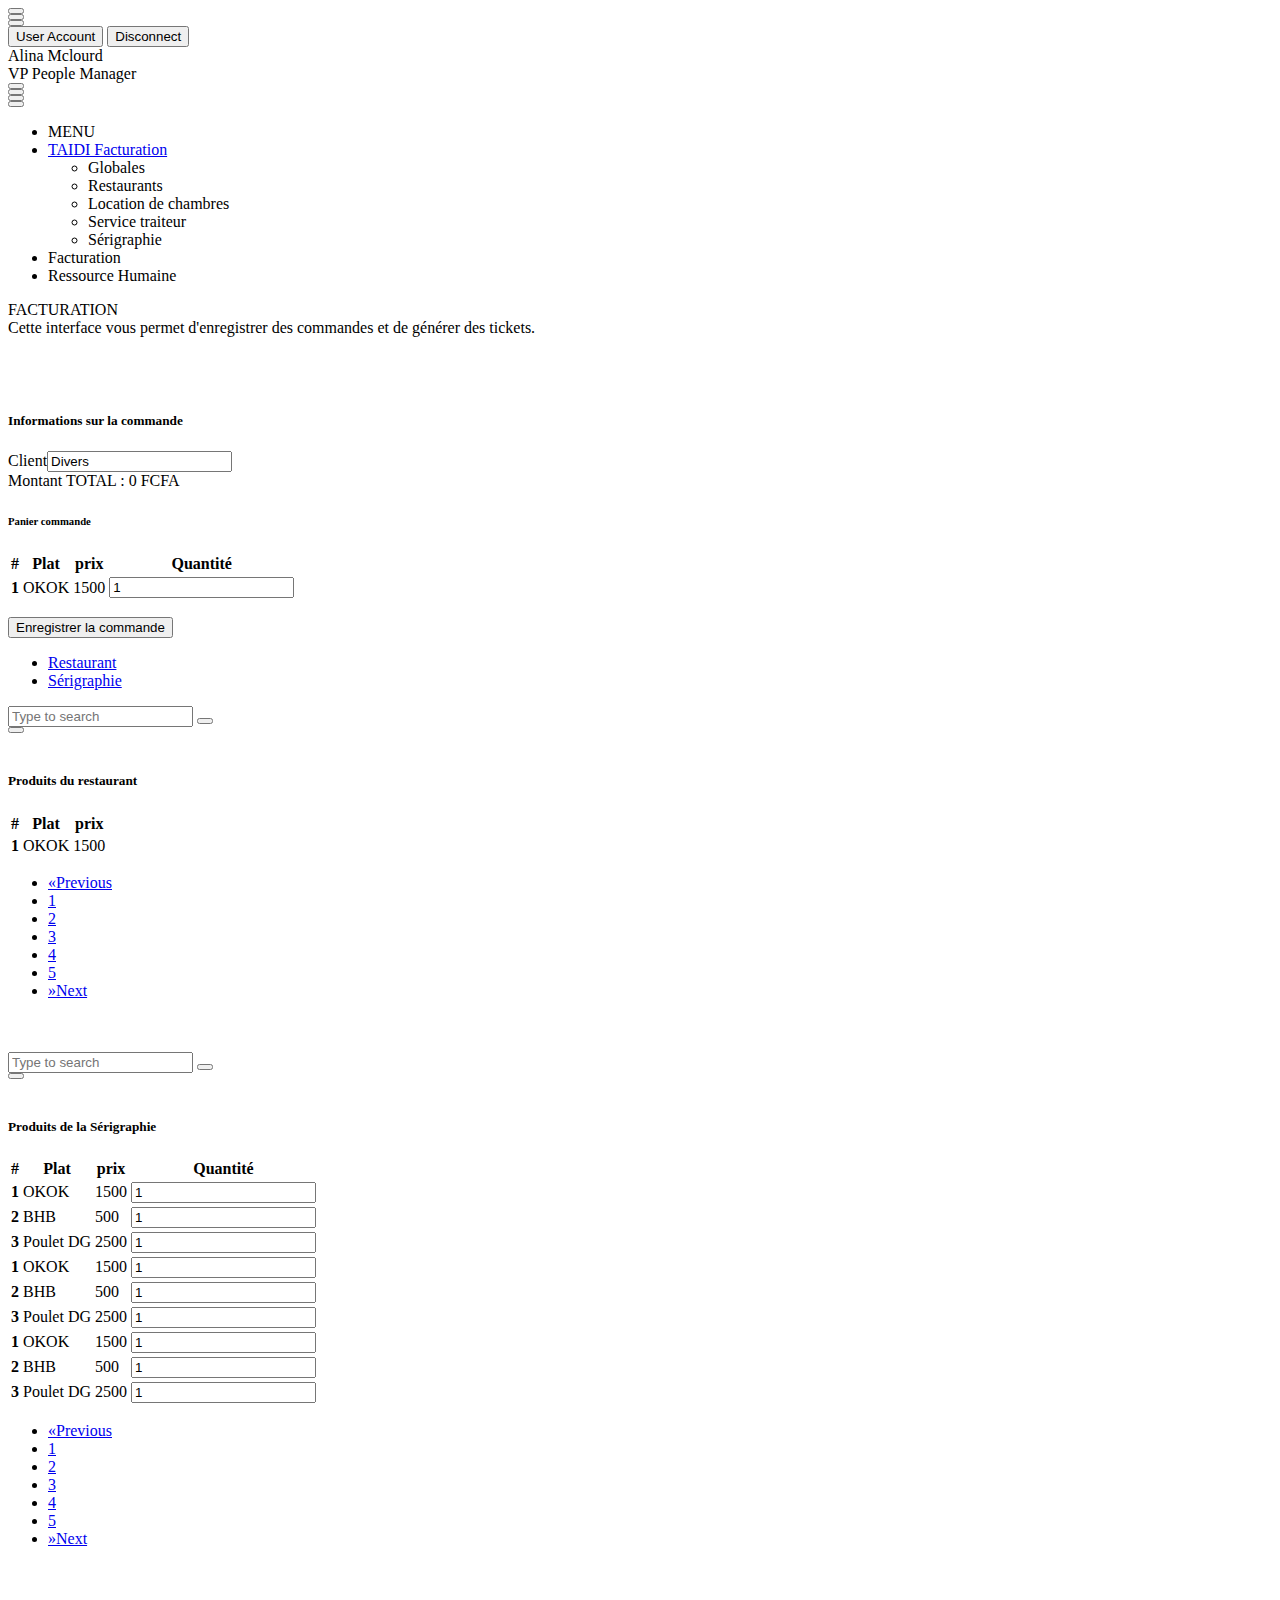
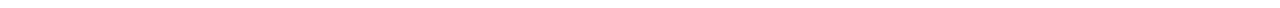
<file: src/main/resources/templates/facturation.html>
<html lang="en" xmlns:th="http://www.w3.org/1999/xhtml">

<head>
    <meta charset="utf-8">
    <meta http-equiv="X-UA-Compatible" content="IE=edge">
    <meta http-equiv="Content-Language" content="en">
    <meta http-equiv="Content-Type" content="text/html; charset=utf-8"/>
    <title>Analytics Dashboard - This is an example dashboard created using build-in elements and components.</title>
    <meta name="viewport" content="width=device-width, initial-scale=1, maximum-scale=1, user-scalable=no, shrink-to-fit=no" />
    <meta name="description" content="This is an example dashboard created using build-in elements and components.">
    <meta name="msapplication-tap-highlight" content="no">
    <!--
    =========================================================
    * ArchitectUI HTML Theme Dashboard - v1.0.0
    =========================================================
    * Product Page: https://dashboardpack.com
    * Copyright 2019 DashboardPack (https://dashboardpack.com)
    * Licensed under MIT (https://github.com/DashboardPack/architectui-html-theme-free/blob/master/LICENSE)
    =========================================================
    * The above copyright notice and this permission notice shall be included in all copies or substantial portions of the Software.
    -->
    <link th:href="@{main.css}" rel="stylesheet">

</head>
<body>
<div class="app-container app-theme-white body-tabs-shadow fixed-sidebar fixed-header">
    <div class="app-header header-shadow">
        <div class="app-header__logo">
            <div class="logo-src"></div>
            <div class="header__pane ml-auto">
                <div>
                    <button type="button" class="hamburger close-sidebar-btn hamburger--elastic" data-class="closed-sidebar">
                            <span class="hamburger-box">
                                <span class="hamburger-inner"></span>
                            </span>
                    </button>
                </div>
            </div>
        </div>
        <div class="app-header__mobile-menu">
            <div>
                <button type="button" class="hamburger hamburger--elastic mobile-toggle-nav">
                        <span class="hamburger-box">
                            <span class="hamburger-inner"></span>
                        </span>
                </button>
            </div>
        </div>
        <div class="app-header__menu">
                <span>
                    <button type="button" class="btn-icon btn-icon-only btn btn-primary btn-sm mobile-toggle-header-nav">
                        <span class="btn-icon-wrapper">
                            <i class="fa fa-ellipsis-v fa-w-6"></i>
                        </span>
                    </button>
                </span>
        </div>
        <div class="app-header__content">
            <div class="app-header-right">
                <div class="header-btn-lg pr-0">
                    <div class="widget-content p-0">
                        <div class="widget-content-wrapper">
                            <div class="widget-content-left">
                                <div class="btn-group">
                                    <a data-toggle="dropdown" aria-haspopup="true" aria-expanded="false" class="p-0 btn">
                                        <img width="42" class="rounded-circle" th:src="@{assets/images/avatars/1.jpg}" alt="">
                                        <i class="fa fa-angle-down ml-2 opacity-8"></i>
                                    </a>
                                    <div tabindex="-1" role="menu" aria-hidden="true" class="dropdown-menu dropdown-menu-right">
                                        <button type="button" tabindex="0" class="dropdown-item">User Account</button>
                                        <button type="button" tabindex="0" class="dropdown-item">Disconnect</button>
                                    </div>
                                </div>
                            </div>
                            <div class="widget-content-left  ml-3 header-user-info">
                                <div class="widget-heading">
                                    Alina Mclourd
                                </div>
                                <div class="widget-subheading">
                                    VP People Manager
                                </div>
                            </div>
                            <div class="widget-content-right header-user-info ml-3">
                                <button type="button" class="btn-shadow p-1 btn btn-primary btn-sm show-toastr-example">
                                    <i class="fa text-white fa-calendar pr-1 pl-1"></i>
                                </button>
                            </div>
                        </div>
                    </div>
                </div>        </div>
        </div>
    </div>
    <div class="app-main">
        <div class="app-sidebar sidebar-shadow">
            <div class="app-header__logo">
                <div class="logo-src"></div>
                <div class="header__pane ml-auto">
                    <div>
                        <button type="button" class="hamburger close-sidebar-btn hamburger--elastic" data-class="closed-sidebar">
                                    <span class="hamburger-box">
                                        <span class="hamburger-inner"></span>
                                    </span>
                        </button>
                    </div>
                </div>
            </div>
            <div class="app-header__mobile-menu">
                <div>
                    <button type="button" class="hamburger hamburger--elastic mobile-toggle-nav">
                                <span class="hamburger-box">
                                    <span class="hamburger-inner"></span>
                                </span>
                    </button>
                </div>
            </div>
            <div class="app-header__menu">
                        <span>
                            <button type="button" class="btn-icon btn-icon-only btn btn-primary btn-sm mobile-toggle-header-nav">
                                <span class="btn-icon-wrapper">
                                    <i class="fa fa-ellipsis-v fa-w-6"></i>
                                </span>
                            </button>
                        </span>
            </div>    <div class="scrollbar-sidebar">
            <div class="app-sidebar__inner">
                <ul class="vertical-nav-menu">
                    <li class="app-sidebar__heading">MENU</li>
                    <li>
                        <a href="../static/index.html">
                            <i class="metismenu-icon pe-7s-diamond"></i>
                            TAIDI Facturation
                            <i class="metismenu-state-icon pe-7s-angle-down caret-left"></i>
                        </a>

                        <ul>
                            <li>
                                <a th:href="@{/globales}">
                                    <i class="metismenu-icon"></i>
                                    Globales
                                </a>
                            </li>
                            <li>
                                <a th:href="@{/restaurant}">
                                    <i class="metismenu-icon"></i>
                                    Restaurants
                                </a>
                            </li>
                            <li>
                                <a th:href="@{/location}">
                                    <i class="metismenu-icon">
                                    </i>Location de chambres
                                </a>
                            </li>
                            <li>
                                <a th:href="@{/traiteur}">
                                    <i class="metismenu-icon">
                                    </i>Service traiteur
                                </a>
                            </li>
                            <li>
                                <a th:href="@{/serigraphie}">
                                    <i class="metismenu-icon">
                                    </i>Sérigraphie
                                </a>
                            </li>


                        </ul>
                    </li>
                    <li>
                        <a th:href="@{/facturation}"  class="mm-active">
                            <i class="metismenu-icon pe-7s-ticket"></i>
                            Facturation
                        </a>
                    </li>
                    <li>
                        <a th:href="@{/gest_personnel}" >
                            <i class="metismenu-icon pe-7s-users"></i>
                            Ressource Humaine
                        </a>
                    </li>
                </ul>
            </div>
        </div>
        </div>
        <div class="app-main__outer">
            <div class="app-main__inner">
                <div class="app-page-title">
                    <div class="page-title-wrapper">
                        <div class="page-title-heading">
                            <div class="page-title-icon">
                                <i class="pe-7s-stopwatch icon-gradient bg-amy-crisp">
                                </i>
                            </div>
                            <div>FACTURATION
                                <div class="page-title-subheading">Cette interface vous permet d'enregistrer des commandes et de générer des tickets.
                                </div>
                            </div>
                        </div>
                    </div>
                </div>
                <div class="row">
                    <div class="col-lg-6">
                        <br>
                        <br>
                        <br>
                        <div class="main-card mb-3 card">
                            <div class="card-body">
                                <h5 class="card-title">Informations sur la commande</h5>
                                <!--@{/EnregistrerCommande}-->
                                <form id="form" class="" th:method="post" th:action="@{/facturation}">
                                    <div class="position-relative form-group"><label for="nomClient" class="">Client</label><input name="nomClient" id="nomClient" placeholder="Veuillez entrer le nom du client" value="Divers" type="text" class="form-control"></div>

                                    <div class="position-relative form-group"><label class="">Montant TOTAL : </label><label id="montantTotal" class="">0 FCFA </label></div>
                                    <input name="hiddenMontantTotal" id="hiddenMontantTotal"  value=0 type="hidden" class="form-control">
                                    <h6 class="card-title">Panier commande</h6>
                                        <table class="mb-0 table table-hover">
                                            <thead>
                                            <tr>
                                                <th>#</th>
                                                <th>Plat</th>
                                                <th>prix</th>
                                                <th>Quantité</th>
                                            </tr>
                                            </thead>
                                            <tbody id="panier">
                                            <tr th:id="'produit'+${produit.id}" th:each="produit : ${produitsPanier}">
                                                <th scope="row" th:text="${produit.id}">1</th>
                                                <td th:text="${produit.designation}">OKOK</td>
                                                <td th:text="${produit.prix}">1500</td>
                                                <td><input type="number" name="quantite" value="1"></td>
                                            </tr>
                                            </tbody>
                                        </table>
                                        <!--<button class="mt-1 btn btn-primary" id="btnEnregistrer">Enregistrer la commande</button>-->
                                </form>
                                <button class="mt-1 btn btn-primary" id="btnEnregistrer">Enregistrer la commande</button>
                            </div>
                        </div>
                    </div>
                    <div class="col-lg-6">
                        <ul class="body-tabs body-tabs-layout tabs-animated body-tabs-animated nav">
                            <li class="nav-item">
                                <a role="tab" class="nav-link active" id="tab-1" data-toggle="tab" href="#tab-content-1">
                                    <span>Restaurant</span>
                                </a>
                            </li>
                            <li class="nav-item">
                                <a role="tab" class="nav-link" id="tab-2" data-toggle="tab" href="#tab-content-2">
                                    <span>Sérigraphie</span>
                                </a>
                            </li>
                        </ul>
                        <div class="tab-content">
                            <div class="tab-pane tabs-animation fade show active" id="tab-content-1" role="tabpanel">
                                <div class="search-wrapper">
                                    <div class="input-holder">
                                        <input type="text" id="search_restauration" class="search-input" placeholder="Type to search">
                                        <button class="search-icon"><span></span></button>
                                    </div>
                                    <button class="close"></button>
                                </div>
                                <br>
                                <div class="main-card mb-3 card">
                                    <div class="card-body">
                                        <h5 class="card-title">Produits du restaurant</h5>
                                        <table class="mb-0 table table-hover">
                                            <thead>
                                            <tr>
                                                <th>#</th>
                                                <th>Plat</th>
                                                <th>prix</th>
                                            </tr>
                                            </thead>
                                            <tbody id="liste_plats">
                                            <tr th:id="'produit'+${produit.id}" th:each="produit : ${produitsRestauration}">
                                                <th scope="row" th:text="${produit.id}">1</th>
                                                <td th:text="${produit.designation}">OKOK</td>
                                                <td th:text="${produit.prix}">1500</td>
                                            </tr>
                                            </tbody>
                                        </table>
                                    </div>
                                    <div class="d-block text-center card-footer">
                                        <nav class="" aria-label="Page navigation example">
                                            <ul class="pagination">
                                                <li class="page-item"><a href="javascript:void(0);" class="page-link" aria-label="Previous"><span aria-hidden="true">«</span><span class="sr-only">Previous</span></a></li>
                                                <li class="page-item"><a href="javascript:void(0);" class="page-link">1</a></li>
                                                <li class="page-item active"><a href="javascript:void(0);" class="page-link">2</a></li>
                                                <li class="page-item"><a href="javascript:void(0);" class="page-link">3</a></li>
                                                <li class="page-item"><a href="javascript:void(0);" class="page-link">4</a></li>
                                                <li class="page-item"><a href="javascript:void(0);" class="page-link">5</a></li>
                                                <li class="page-item"><a href="javascript:void(0);" class="page-link" aria-label="Next"><span aria-hidden="true">»</span><span class="sr-only">Next</span></a></li>
                                            </ul>
                                        </nav>                                	</div>
                                </div>
                                <br>
                                <br>
                            </div>
                            <div class="tab-pane tabs-animation fade" id="tab-content-2" role="tabpanel">
                                <div class="tab-pane tabs-animation fade show active" id="tab-content-1" role="tabpanel">
                                    <div class="search-wrapper">
                                        <div class="input-holder">
                                            <input type="text" class="search-input" placeholder="Type to search">
                                            <button class="search-icon"><span></span></button>
                                        </div>
                                        <button class="close"></button>
                                    </div>
                                    <br>
                                    <div class="main-card mb-3 card">
                                        <div class="card-body">
                                            <h5 class="card-title">Produits de la Sérigraphie</h5>
                                            <table class="mb-0 table table-hover">
                                                <thead>
                                                <tr>
                                                    <th>#</th>
                                                    <th>Plat</th>
                                                    <th>prix</th>
                                                    <th>Quantité</th>
                                                </tr>
                                                </thead>
                                                <tbody>
                                                <tr>
                                                    <th scope="row">1</th>
                                                    <td>OKOK</td>
                                                    <td>1500</td>
                                                    <td><input type="number" name="" value="1"></td>
                                                </tr>
                                                <tr>
                                                    <th scope="row">2</th>
                                                    <td>BHB</td>
                                                    <td>500</td>
                                                    <td><input type="number" name="" value="1"></td>
                                                </tr>
                                                <tr>
                                                    <th scope="row">3</th>
                                                    <td>Poulet DG</td>
                                                    <td>2500</td>
                                                    <td><input type="number" name="" value="1"></td>
                                                </tr>
                                                <tr>
                                                    <th scope="row">1</th>
                                                    <td>OKOK</td>
                                                    <td>1500</td>
                                                    <td><input type="number" name="" value="1"></td>
                                                </tr>
                                                <tr>
                                                    <th scope="row">2</th>
                                                    <td>BHB</td>
                                                    <td>500</td>
                                                    <td><input type="number" name="" value="1"></td>
                                                </tr>
                                                <tr>
                                                    <th scope="row">3</th>
                                                    <td>Poulet DG</td>
                                                    <td>2500</td>
                                                    <td><input type="number" name="" value="1"></td>
                                                </tr>
                                                <tr>
                                                    <th scope="row">1</th>
                                                    <td>OKOK</td>
                                                    <td>1500</td>
                                                    <td><input type="number" name="" value="1"></td>
                                                </tr>
                                                <tr>
                                                    <th scope="row">2</th>
                                                    <td>BHB</td>
                                                    <td>500</td>
                                                    <td><input type="number" name="" value="1"></td>
                                                </tr>
                                                <tr>
                                                    <th scope="row">3</th>
                                                    <td>Poulet DG</td>
                                                    <td>2500</td>
                                                    <td><input type="number" name="" value="1"></td>
                                                </tr>
                                                </tbody>
                                            </table>
                                        </div>
                                        <div class="d-block text-center card-footer">
                                            <nav class="" aria-label="Page navigation example">
                                                <ul class="pagination">
                                                    <li class="page-item"><a href="javascript:void(0);" class="page-link" aria-label="Previous"><span aria-hidden="true">«</span><span class="sr-only">Previous</span></a></li>
                                                    <li class="page-item"><a href="javascript:void(0);" class="page-link">1</a></li>
                                                    <li class="page-item active"><a href="javascript:void(0);" class="page-link">2</a></li>
                                                    <li class="page-item"><a href="javascript:void(0);" class="page-link">3</a></li>
                                                    <li class="page-item"><a href="javascript:void(0);" class="page-link">4</a></li>
                                                    <li class="page-item"><a href="javascript:void(0);" class="page-link">5</a></li>
                                                    <li class="page-item"><a href="javascript:void(0);" class="page-link" aria-label="Next"><span aria-hidden="true">»</span><span class="sr-only">Next</span></a></li>
                                                </ul>
                                            </nav>                                  </div>
                                    </div>
                                    <br>
                                    <br>
                                </div>
                            </div>
                        </div>
                    </div>
                </div>

            </div>
        </div>
        <script src="http://maps.google.com/maps/api/js?sensor=true"></script>
        <script src="http://ajax.googleapis.com/ajax/libs/jquery/1.11.1/jquery.min.js"></script>
    </div>
</div>

<script type="text/javascript" th:src="@{assets/scripts/main.js}"></script>

<script th:inline="javascript">

    $("form").submit(function () { return false; });
    //Rendre l'élément btnEnregistrer non-cliquable
    var btnEnregistrer = document.getElementById("btnEnregistrer");
    btnEnregistrer.style.pointerEvents = "none";
    btnEnregistrer.style.backgroundColor = "grey";

    var table = document.getElementById("liste_plats");
    var rows = table.getElementsByTagName("tr");

    //ajout des écouteurs des champs de recherche
    addSearchListener("search_restauration");

    //Récupération des listes de produits
    /*<![CDATA[*/
    var listeProduitsRestauration = /*[[${produitsRestauration}]]*/;
    var listeProduitsCommande = /*[[${produitsPanier}]]*/;
    var quantites = /*[[${quantites}]]*/;
    /*]]>*/
    for (i = 0; i < rows.length; i++) {
        var currentRow = table.rows[i];
        var createClickHandler = function(row) {
            return function() {
                var cell = row.getElementsByTagName("th")[0];
                var id = cell.innerHTML;
                quantites.push(1);
                selectProduct(listeProduitsRestauration, listeProduitsCommande, id);
                addRefresh(id, listeProduitsCommande);
                setMontantTotalCommande();

                //réactiver le bouton btnEnregistrer
                if(listeProduitsCommande.length == 1){
                    btnEnregistrer.style.pointerEvents = "auto";
                    btnEnregistrer.style.backgroundColor = "#2955c8";
                }
            };
        };
        currentRow.onclick = createClickHandler(currentRow);
    }

    //appliquer un Listener sur le bouton d'enregistrement
    validate();


    function selectProduct(listeProduitsRestauration, listeProduitsCommande, id){
        for (var i=0 ; i<listeProduitsRestauration.length; i++){
            if(listeProduitsRestauration[i].id == id){
                listeProduitsCommande.push(listeProduitsRestauration[i]);
            }
        }
    }

    function addRefresh(id, listeProduitsCommande){
        //Rendre l'élément non-cliquable
        document.getElementById("produit"+id).style.pointerEvents = "none";
        document.getElementById("produit"+id).style.backgroundColor = "#b4c5f0";

        //rafraîchir les listes
        var table = document.getElementById("panier");
        table.innerHTML='';
        var quantite = 1;
        for(var i=0 ; i<listeProduitsCommande.length; i++){
            if(quantites[i]!=NaN){
                quantite = quantites[i];
            }
            var row = ` <tr id="panier${listeProduitsCommande[i].id}">
                            <th scope="row">${listeProduitsCommande[i].id}</th>
                            <td>${listeProduitsCommande[i].designation}</td>
                            <td>${listeProduitsCommande[i].prix}</td>
                            <td><input id="${i}" type="number" name="" value="${quantite}" min="1"></td>
                            <td><button class="mr-2 btn-icon btn-icon-only btn btn-outline-danger" id="supprimerPanier${listeProduitsCommande[i].id}"><i class="pe-7s-trash btn-icon-wrapper"> </i></button></td>
                        </tr>`;
            table.innerHTML += row;
        }

        for(var i=0 ; i<listeProduitsCommande.length; i++){
            //Ajout de l'evennement qui permet de mettre à jour le montant quand la quantite d'un produit est changée et la suppression d'un produit du panier
            var currentSpinner = table.getElementsByTagName("tr")[i].getElementsByTagName("td")[2].getElementsByTagName("input")[0];
            var currentDeleteButton = table.getElementsByTagName("tr")[i].getElementsByTagName("td")[3].getElementsByTagName("button")[0];
            var cell = table.getElementsByTagName("tr")[i].getElementsByTagName("th")[0];
            var id = cell.innerHTML;

            var createClickHandlerSpinner = function(spinner) {
                return function() {
                    var id = spinner.id;
                    var value = spinner.value;
                    if(value === String(parseInt(value, 10))){
                        quantites[id]=parseInt(value);
                        setMontantTotalCommande();
                    }
                };
            };
            var createClickHandlerDelete = function(id1) {
                return function() {

                    //console.log("panier"+id);
                    //Supprimer du panier
                    var row = document.getElementById("panier"+id1);
                    table.removeChild(row);

                    listeProduitsCommande.splice(listeProduitsCommande.findIndex(function(i){
                        return i.id === id;
                    }), 1)

                    //console.log(index);
                    //listeProduitsCommande.splice(index, 1); //suppression

                    //Reconstruire la liste de produits
                    rebuiltTable(FilterFunction(document.getElementById("search_restauration").value, listeProduitsRestauration));

                    console.log(listeProduitsCommande);

                };
            };
            //currentSpinner.onclick = createClickHandler(currentSpinner);
            //currentSpinner.onkeyup = createClickHandler(currentSpinner);
            currentSpinner.oninput = createClickHandlerSpinner(currentSpinner);
            currentDeleteButton.onclick = createClickHandlerDelete(id);
        }

            setMontantTotalCommande();
    }

    function deleteFromID(id) {

    }

    function setMontantTotalCommande() {
        var total = 0;

        for(var i=0 ; i<listeProduitsCommande.length; i++){
            total += listeProduitsCommande[i].prix * quantites[i];
        }

        var labelMontantTotal = document.getElementById("montantTotal");
        labelMontantTotal.innerText = " "+total+" FCFA";
        document.getElementById("hiddenMontantTotal").value = total;
    }

    function addSearchListener(id){
        var currentSearch = document.getElementById(id);
        var createOnKeyUpListener = function (search) {
            return function () {
                var value = $(this).val();

                //Get Filtered Product List
                var data = FilterFunction(value, listeProduitsRestauration);

                //Rebuilt the table
                rebuiltTable(data);
            }
        }
        currentSearch.onkeyup = createOnKeyUpListener(currentSearch);
    }

    function FilterFunction(value, data){
        var filteredData = [];
        for(var i=0;i<data.length; i++){
            value = value.toLowerCase();
            var fname = data[i].designation.toLowerCase();

            if(fname.includes(value)){
                filteredData.push(data[i]);
            }
        }
        return filteredData;
    }

    function rebuiltTable(data) {
        //rafraîchir les listes
        table.innerHTML='';
        for(var i=0 ; i<data.length; i++){
            var row = ` <tr id="produit${data[i].id}">
                            <th scope="row">${data[i].id}</th>
                            <td>${data[i].designation}</td>
                            <td>${data[i].prix}</td>
                        </tr>`;
            table.innerHTML += row;

            if(listeProduitsCommande.includes(data[i])){
                document.getElementById("produit"+data[i].id).style.pointerEvents = "none";
                document.getElementById("produit"+data[i].id).style.backgroundColor = "#b4c5f0";
            }
        }

        for(var i=0 ; i<data.length; i++){
            //Add onClickListener
            //var currentRow = table.rows[i];
            var currentRow = document.getElementById("produit"+data[i].id);
            var createClickHandler = function(row) {
                return function() {
                    var cell = row.getElementsByTagName("th")[0];
                    var id = cell.innerHTML;
                    quantites.push(1);
                    selectProduct(listeProduitsRestauration, listeProduitsCommande, id);
                    addRefresh(id, listeProduitsCommande);
                    setMontantTotalCommande();

                    //réactiver le bouton btnEnregistrer
                    if(listeProduitsCommande.length == 1){
                        btnEnregistrer.style.pointerEvents = "auto";
                        btnEnregistrer.style.backgroundColor = "#2955c8";
                    }
                };
            };
            currentRow.onclick = createClickHandler(currentRow);
        }
    }

    function validate(){
        var btnEnregistrer = document.getElementById("btnEnregistrer");

        var createClickHandler = function(button) {
            return function() {
                var json = JSON.stringify({
                                            "produits" : listeProduitsCommande,
                                            "quantites" : quantites,
                                            "prixTotal" : document.getElementById("hiddenMontantTotal").value
                                          });
                console.log(json);
                $.ajax({
                    type: "POST",
                    url: "/EnregistrerCommande",
                    //data: JSON.stringify(Object.assign({}, listeProduitsCommande)),
                    data:json,
                    contentType : 'application/json; charset=utf-8',
                    dataType : 'json',
                    success: function (response) {
                        //service.php response
                        //alert("done!!!");
                        //location = location;
                    },
                    complete: function (response) {
                        //service.php response
                        //alert("done!!!");
                        location = location;
                    }

                });
                //console.log(Object.assign({}, listeProduitsCommande));
            };
        };
        btnEnregistrer.onclick = createClickHandler(btnEnregistrer);
    }

</script>
</body>
</html>
</file>
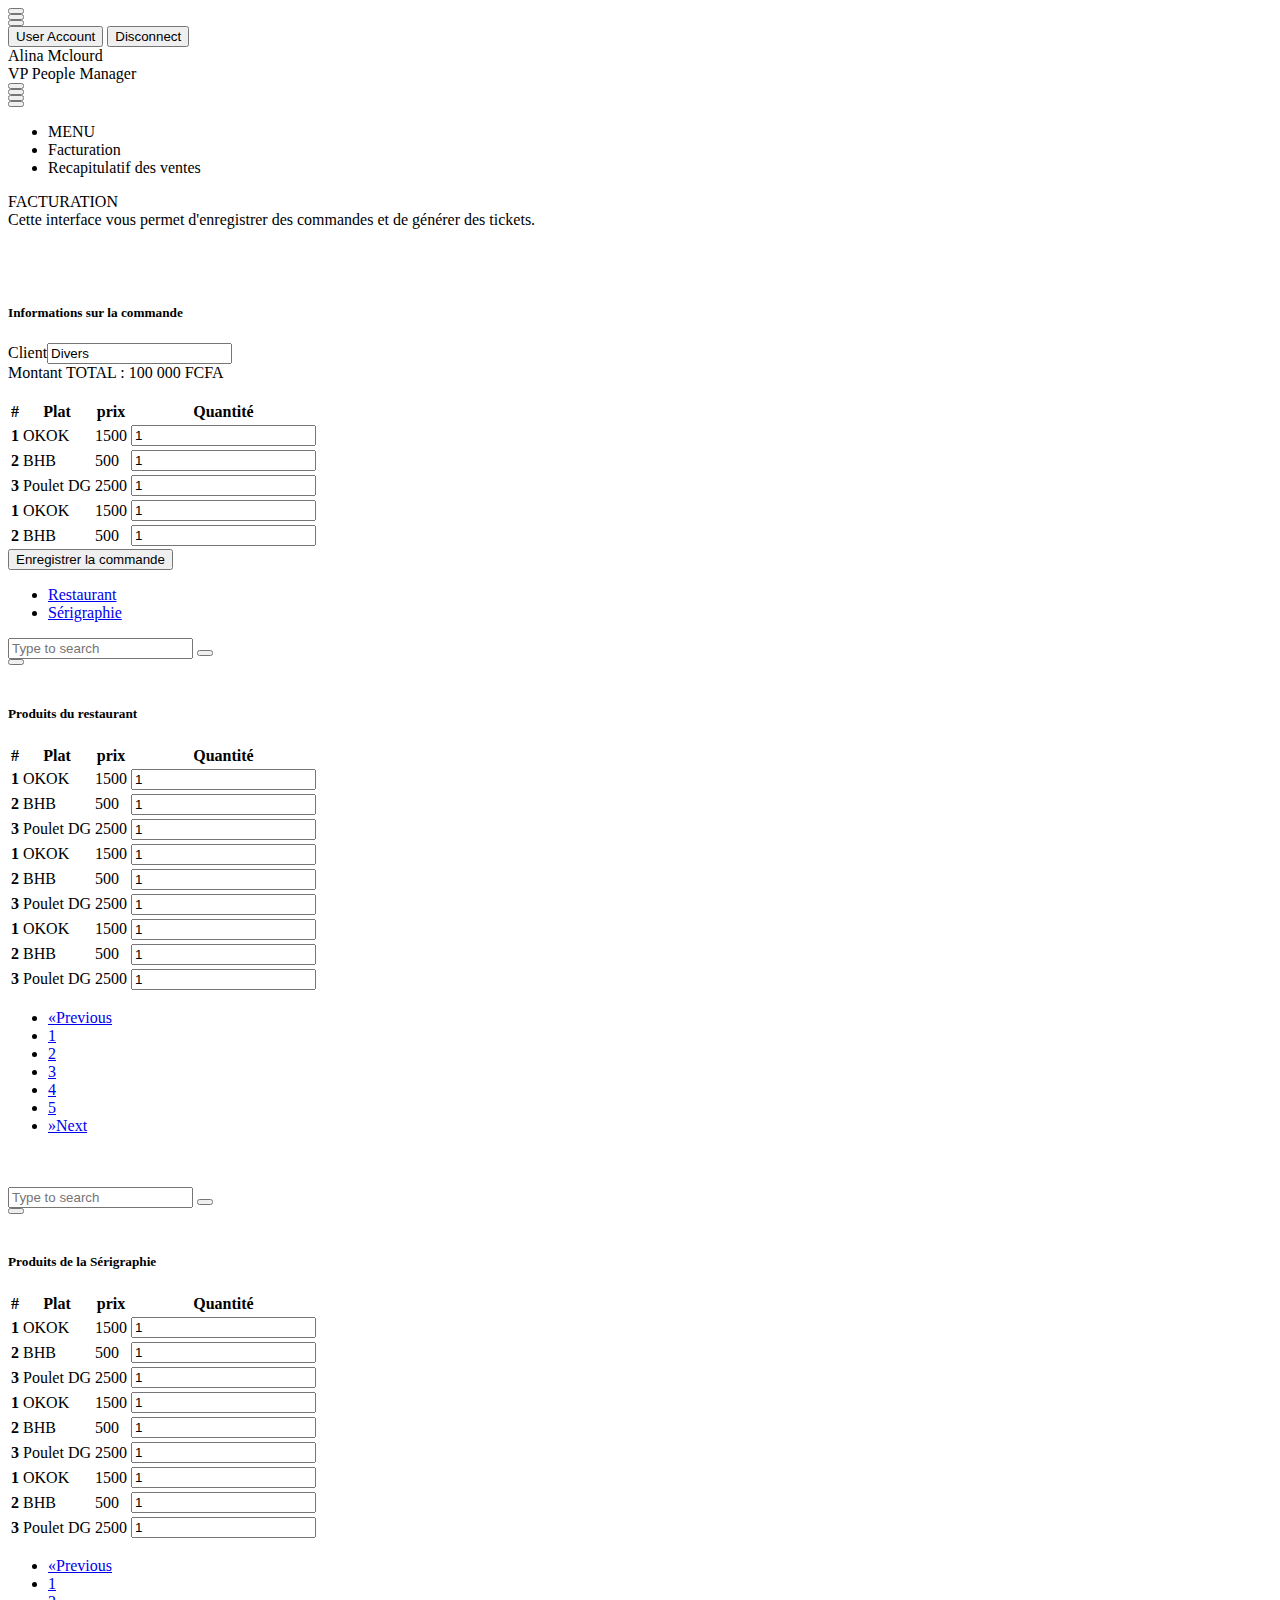
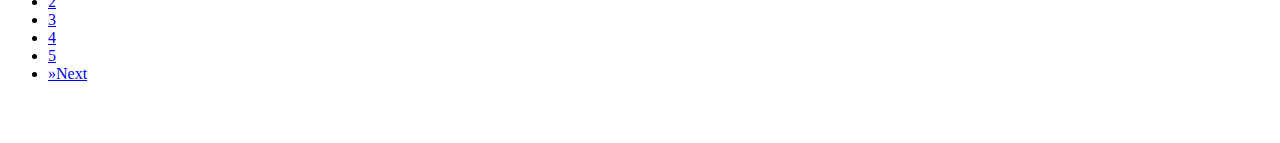
<file: src/main/resources/templates/facturation_caissier.html>
<html lang="en" xmlns:th="http://www.w3.org/1999/xhtml">

<head>
    <meta charset="utf-8">
    <meta http-equiv="X-UA-Compatible" content="IE=edge">
    <meta http-equiv="Content-Language" content="en">
    <meta http-equiv="Content-Type" content="text/html; charset=utf-8"/>
    <title>Analytics Dashboard - This is an example dashboard created using build-in elements and components.</title>
    <meta name="viewport" content="width=device-width, initial-scale=1, maximum-scale=1, user-scalable=no, shrink-to-fit=no" />
    <meta name="description" content="This is an example dashboard created using build-in elements and components.">
    <meta name="msapplication-tap-highlight" content="no">
    <!--
    =========================================================
    * ArchitectUI HTML Theme Dashboard - v1.0.0
    =========================================================
    * Product Page: https://dashboardpack.com
    * Copyright 2019 DashboardPack (https://dashboardpack.com)
    * Licensed under MIT (https://github.com/DashboardPack/architectui-html-theme-free/blob/master/LICENSE)
    =========================================================
    * The above copyright notice and this permission notice shall be included in all copies or substantial portions of the Software.
    -->
    <link th:href="@{main.css}" rel="stylesheet"></head>
<body>
<div class="app-container app-theme-white body-tabs-shadow fixed-sidebar fixed-header">
    <div class="app-header header-shadow">
        <div class="app-header__logo">
            <div class="logo-src"></div>
            <div class="header__pane ml-auto">
                <div>
                    <button type="button" class="hamburger close-sidebar-btn hamburger--elastic" data-class="closed-sidebar">
                            <span class="hamburger-box">
                                <span class="hamburger-inner"></span>
                            </span>
                    </button>
                </div>
            </div>
        </div>
        <div class="app-header__mobile-menu">
            <div>
                <button type="button" class="hamburger hamburger--elastic mobile-toggle-nav">
                        <span class="hamburger-box">
                            <span class="hamburger-inner"></span>
                        </span>
                </button>
            </div>
        </div>
        <div class="app-header__menu">
                <span>
                    <button type="button" class="btn-icon btn-icon-only btn btn-primary btn-sm mobile-toggle-header-nav">
                        <span class="btn-icon-wrapper">
                            <i class="fa fa-ellipsis-v fa-w-6"></i>
                        </span>
                    </button>
                </span>
        </div>
        <div class="app-header__content">
            <div class="app-header-right">
                <div class="header-btn-lg pr-0">
                    <div class="widget-content p-0">
                        <div class="widget-content-wrapper">
                            <div class="widget-content-left">
                                <div class="btn-group">
                                    <a data-toggle="dropdown" aria-haspopup="true" aria-expanded="false" class="p-0 btn">
                                        <img width="42" class="rounded-circle" th:src="@{assets/images/avatars/1.jpg}" alt="">
                                        <i class="fa fa-angle-down ml-2 opacity-8"></i>
                                    </a>
                                    <div tabindex="-1" role="menu" aria-hidden="true" class="dropdown-menu dropdown-menu-right">
                                        <button type="button" tabindex="0" class="dropdown-item">User Account</button>
                                        <button type="button" tabindex="0" class="dropdown-item">Disconnect</button>
                                    </div>
                                </div>
                            </div>
                            <div class="widget-content-left  ml-3 header-user-info">
                                <div class="widget-heading">
                                    Alina Mclourd
                                </div>
                                <div class="widget-subheading">
                                    VP People Manager
                                </div>
                            </div>
                            <div class="widget-content-right header-user-info ml-3">
                                <button type="button" class="btn-shadow p-1 btn btn-primary btn-sm show-toastr-example">
                                    <i class="fa text-white fa-calendar pr-1 pl-1"></i>
                                </button>
                            </div>
                        </div>
                    </div>
                </div>        </div>
        </div>
    </div>
    <div class="app-main">
        <div class="app-sidebar sidebar-shadow">
            <div class="app-header__logo">
                <div class="logo-src"></div>
                <div class="header__pane ml-auto">
                    <div>
                        <button type="button" class="hamburger close-sidebar-btn hamburger--elastic" data-class="closed-sidebar">
                                    <span class="hamburger-box">
                                        <span class="hamburger-inner"></span>
                                    </span>
                        </button>
                    </div>
                </div>
            </div>
            <div class="app-header__mobile-menu">
                <div>
                    <button type="button" class="hamburger hamburger--elastic mobile-toggle-nav">
                                <span class="hamburger-box">
                                    <span class="hamburger-inner"></span>
                                </span>
                    </button>
                </div>
            </div>
            <div class="app-header__menu">
                        <span>
                            <button type="button" class="btn-icon btn-icon-only btn btn-primary btn-sm mobile-toggle-header-nav">
                                <span class="btn-icon-wrapper">
                                    <i class="fa fa-ellipsis-v fa-w-6"></i>
                                </span>
                            </button>
                        </span>
            </div>    <div class="scrollbar-sidebar">
            <div class="app-sidebar__inner">
                <ul class="vertical-nav-menu">
                    <li class="app-sidebar__heading">MENU</li>
                    <li>
                        <a th:href="@{/facturation_caissier}" class="mm-active">
                            <i class="metismenu-icon pe-7s-ticket"></i>
                            Facturation
                        </a>
                    </li>
                    <li>
                        <a th:href="@{/recap_ventes}">
                            <i class="metismenu-icon pe-7s-note2"></i>
                            Recapitulatif des ventes
                        </a>
                    </li>
                </ul>
            </div>
        </div>
        </div>
        <div class="app-main__outer">
            <div class="app-main__inner">
                <div class="app-page-title">
                    <div class="page-title-wrapper">
                        <div class="page-title-heading">
                            <div class="page-title-icon">
                                <i class="pe-7s-stopwatch icon-gradient bg-amy-crisp">
                                </i>
                            </div>
                            <div>FACTURATION
                                <div class="page-title-subheading">Cette interface vous permet d'enregistrer des commandes et de générer des tickets.
                                </div>
                            </div>
                        </div>
                    </div>
                </div>
                <div class="row">
                    <div class="col-lg-6">
                        <br>
                        <br>
                        <br>
                        <div class="main-card mb-3 card">
                            <div class="card-body">
                                <h5 class="card-title">Informations sur la commande</h5>
                                <form class="">
                                    <div class="position-relative form-group"><label for="exampleEmail" class="">Client</label><input name="email" id="exampleEmail" placeholder="Veuillez entrer le nom du client" value="Divers" type="email" class="form-control"></div>

                                    <div class="position-relative form-group"><label for="examplePassword" class="">Montant TOTAL : </label><label for="examplePassword" class="">100 000 FCFA </label></div>
                                        <br>
                                        <table class="mb-0 table table-hover">
                                            <thead>
                                            <tr>
                                                <th>#</th>
                                                <th>Plat</th>
                                                <th>prix</th>
                                                <th>Quantité</th>
                                            </tr>
                                            </thead>
                                            <tbody>
                                            <tr>
                                                <th scope="row">1</th>
                                                <td>OKOK</td>
                                                <td>1500</td>
                                                <td><input type="number" name="" value="1"></td>
                                            </tr>
                                            <tr>
                                                <th scope="row">2</th>
                                                <td>BHB</td>
                                                <td>500</td>
                                                <td><input type="number" name="" value="1"></td>
                                            </tr>
                                            <tr>
                                                <th scope="row">3</th>
                                                <td>Poulet DG</td>
                                                <td>2500</td>
                                                <td><input type="number" name="" value="1"></td>
                                            </tr>
                                            <tr>
                                                <th scope="row">1</th>
                                                <td>OKOK</td>
                                                <td>1500</td>
                                                <td><input type="number" name="" value="1"></td>
                                            </tr>
                                            <tr>
                                                <th scope="row">2</th>
                                                <td>BHB</td>
                                                <td>500</td>
                                                <td><input type="number" name="" value="1"></td>
                                            </tr>
                                            </tbody>
                                        </table>
                                        <button class="mt-1 btn btn-primary">Enregistrer la commande</button>
                                </form>
                            </div>
                        </div>
                    </div>
                </div>
                <div class="col-lg-6">
                    <ul class="body-tabs body-tabs-layout tabs-animated body-tabs-animated nav">
                        <li class="nav-item">
                            <a role="tab" class="nav-link active" id="tab-1" data-toggle="tab" href="#tab-content-1">
                                <span>Restaurant</span>
                            </a>
                        </li>
                        <li class="nav-item">
                            <a role="tab" class="nav-link" id="tab-2" data-toggle="tab" href="#tab-content-2">
                                <span>Sérigraphie</span>
                            </a>
                        </li>
                    </ul>
                    <div class="tab-content">
                        <div class="tab-pane tabs-animation fade show active" id="tab-content-1" role="tabpanel">
                            <div class="search-wrapper">
                                <div class="input-holder">
                                    <input type="text" class="search-input" placeholder="Type to search">
                                    <button class="search-icon"><span></span></button>
                                </div>
                                <button class="close"></button>
                            </div>
                            <br>
                            <div class="main-card mb-3 card">
                                <div class="card-body">
                                    <h5 class="card-title">Produits du restaurant</h5>
                                    <table class="mb-0 table table-hover">
                                        <thead>
                                        <tr>
                                            <th>#</th>
                                            <th>Plat</th>
                                            <th>prix</th>
                                            <th>Quantité</th>
                                        </tr>
                                        </thead>
                                        <tbody>
                                        <tr>
                                            <th scope="row">1</th>
                                            <td>OKOK</td>
                                            <td>1500</td>
                                            <td><input type="number" name="" value="1"></td>
                                        </tr>
                                        <tr>
                                            <th scope="row">2</th>
                                            <td>BHB</td>
                                            <td>500</td>
                                            <td><input type="number" name="" value="1"></td>
                                        </tr>
                                        <tr>
                                            <th scope="row">3</th>
                                            <td>Poulet DG</td>
                                            <td>2500</td>
                                            <td><input type="number" name="" value="1"></td>
                                        </tr>
                                        <tr>
                                            <th scope="row">1</th>
                                            <td>OKOK</td>
                                            <td>1500</td>
                                            <td><input type="number" name="" value="1"></td>
                                        </tr>
                                        <tr>
                                            <th scope="row">2</th>
                                            <td>BHB</td>
                                            <td>500</td>
                                            <td><input type="number" name="" value="1"></td>
                                        </tr>
                                        <tr>
                                            <th scope="row">3</th>
                                            <td>Poulet DG</td>
                                            <td>2500</td>
                                            <td><input type="number" name="" value="1"></td>
                                        </tr>
                                        <tr>
                                            <th scope="row">1</th>
                                            <td>OKOK</td>
                                            <td>1500</td>
                                            <td><input type="number" name="" value="1"></td>
                                        </tr>
                                        <tr>
                                            <th scope="row">2</th>
                                            <td>BHB</td>
                                            <td>500</td>
                                            <td><input type="number" name="" value="1"></td>
                                        </tr>
                                        <tr>
                                            <th scope="row">3</th>
                                            <td>Poulet DG</td>
                                            <td>2500</td>
                                            <td><input type="number" name="" value="1"></td>
                                        </tr>
                                        </tbody>
                                    </table>
                                </div>
                                <div class="d-block text-center card-footer">
                                    <nav class="" aria-label="Page navigation example">
                                        <ul class="pagination">
                                            <li class="page-item"><a href="javascript:void(0);" class="page-link" aria-label="Previous"><span aria-hidden="true">«</span><span class="sr-only">Previous</span></a></li>
                                            <li class="page-item"><a href="javascript:void(0);" class="page-link">1</a></li>
                                            <li class="page-item active"><a href="javascript:void(0);" class="page-link">2</a></li>
                                            <li class="page-item"><a href="javascript:void(0);" class="page-link">3</a></li>
                                            <li class="page-item"><a href="javascript:void(0);" class="page-link">4</a></li>
                                            <li class="page-item"><a href="javascript:void(0);" class="page-link">5</a></li>
                                            <li class="page-item"><a href="javascript:void(0);" class="page-link" aria-label="Next"><span aria-hidden="true">»</span><span class="sr-only">Next</span></a></li>
                                        </ul>
                                    </nav>                                	</div>
                            </div>
                            <br>
                            <br>
                        </div>
                        <div class="tab-pane tabs-animation fade" id="tab-content-2" role="tabpanel">
                            <div class="tab-pane tabs-animation fade show active" id="tab-content-1" role="tabpanel">
                                <div class="search-wrapper">
                                    <div class="input-holder">
                                        <input type="text" class="search-input" placeholder="Type to search">
                                        <button class="search-icon"><span></span></button>
                                    </div>
                                    <button class="close"></button>
                                </div>
                                <br>
                                <div class="main-card mb-3 card">
                                    <div class="card-body">
                                        <h5 class="card-title">Produits de la Sérigraphie</h5>
                                        <table class="mb-0 table table-hover">
                                            <thead>
                                            <tr>
                                                <th>#</th>
                                                <th>Plat</th>
                                                <th>prix</th>
                                                <th>Quantité</th>
                                            </tr>
                                            </thead>
                                            <tbody>
                                            <tr>
                                                <th scope="row">1</th>
                                                <td>OKOK</td>
                                                <td>1500</td>
                                                <td><input type="number" name="" value="1"></td>
                                            </tr>
                                            <tr>
                                                <th scope="row">2</th>
                                                <td>BHB</td>
                                                <td>500</td>
                                                <td><input type="number" name="" value="1"></td>
                                            </tr>
                                            <tr>
                                                <th scope="row">3</th>
                                                <td>Poulet DG</td>
                                                <td>2500</td>
                                                <td><input type="number" name="" value="1"></td>
                                            </tr>
                                            <tr>
                                                <th scope="row">1</th>
                                                <td>OKOK</td>
                                                <td>1500</td>
                                                <td><input type="number" name="" value="1"></td>
                                            </tr>
                                            <tr>
                                                <th scope="row">2</th>
                                                <td>BHB</td>
                                                <td>500</td>
                                                <td><input type="number" name="" value="1"></td>
                                            </tr>
                                            <tr>
                                                <th scope="row">3</th>
                                                <td>Poulet DG</td>
                                                <td>2500</td>
                                                <td><input type="number" name="" value="1"></td>
                                            </tr>
                                            <tr>
                                                <th scope="row">1</th>
                                                <td>OKOK</td>
                                                <td>1500</td>
                                                <td><input type="number" name="" value="1"></td>
                                            </tr>
                                            <tr>
                                                <th scope="row">2</th>
                                                <td>BHB</td>
                                                <td>500</td>
                                                <td><input type="number" name="" value="1"></td>
                                            </tr>
                                            <tr>
                                                <th scope="row">3</th>
                                                <td>Poulet DG</td>
                                                <td>2500</td>
                                                <td><input type="number" name="" value="1"></td>
                                            </tr>
                                            </tbody>
                                        </table>
                                    </div>
                                    <div class="d-block text-center card-footer">
                                        <nav class="" aria-label="Page navigation example">
                                            <ul class="pagination">
                                                <li class="page-item"><a href="javascript:void(0);" class="page-link" aria-label="Previous"><span aria-hidden="true">«</span><span class="sr-only">Previous</span></a></li>
                                                <li class="page-item"><a href="javascript:void(0);" class="page-link">1</a></li>
                                                <li class="page-item active"><a href="javascript:void(0);" class="page-link">2</a></li>
                                                <li class="page-item"><a href="javascript:void(0);" class="page-link">3</a></li>
                                                <li class="page-item"><a href="javascript:void(0);" class="page-link">4</a></li>
                                                <li class="page-item"><a href="javascript:void(0);" class="page-link">5</a></li>
                                                <li class="page-item"><a href="javascript:void(0);" class="page-link" aria-label="Next"><span aria-hidden="true">»</span><span class="sr-only">Next</span></a></li>
                                            </ul>
                                        </nav>                                  </div>
                                </div>
                                <br>
                                <br>
                            </div>
                        </div>
                    </div>
                </div>
            </div>
        </div>
        <script src="http://maps.google.com/maps/api/js?sensor=true"></script>
    </div>
</div>
<script type="text/javascript" th:src="@{assets/scripts/main.js}"></script></body>
</html>
</file>
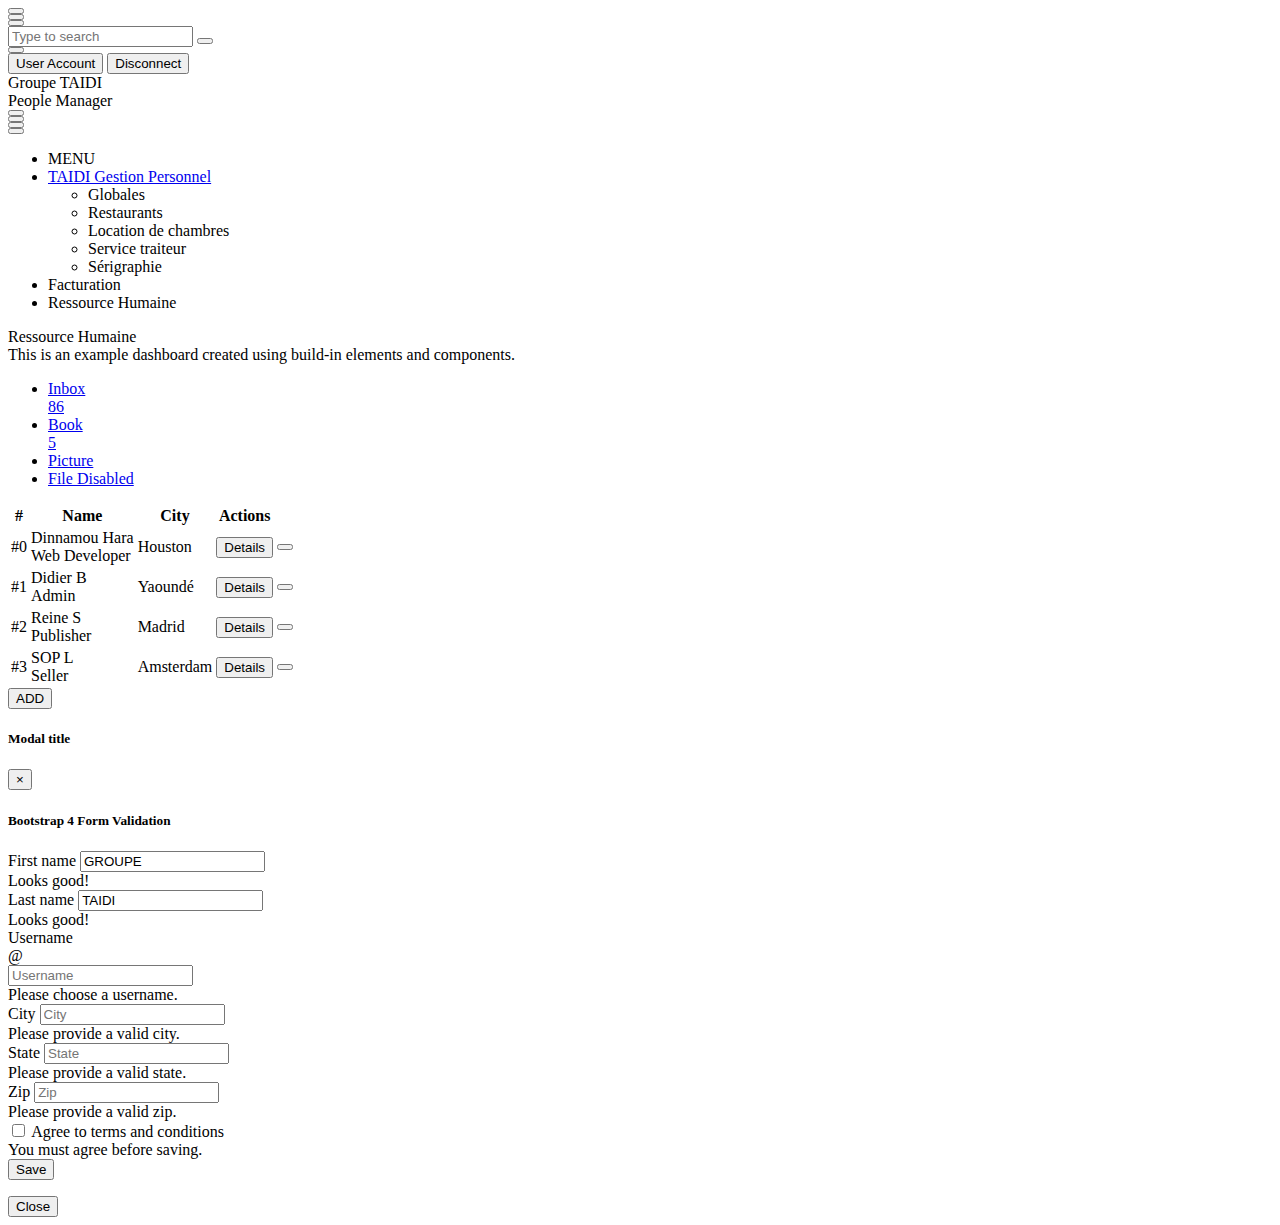
<file: src/main/resources/templates/gestion_personnel.html>
<html lang="en" xmlns:th="http://www.w3.org/1999/xhtml">

<head>
    <meta charset="utf-8">
    <meta http-equiv="X-UA-Compatible" content="IE=edge">
    <meta http-equiv="Content-Language" content="en">
    <meta http-equiv="Content-Type" content="text/html; charset=utf-8"/>
    <title>Analytics Dashboard - This is an example dashboard created using build-in elements and components.</title>
    <meta name="viewport" content="width=device-width, initial-scale=1, maximum-scale=1, user-scalable=no, shrink-to-fit=no" />
    <meta name="description" content="This is an example dashboard created using build-in elements and components.">
    <meta name="msapplication-tap-highlight" content="no">
    <!--
    =========================================================
    * ArchitectUI HTML Theme Dashboard - v1.0.0
    =========================================================
    * Product Page: https://dashboardpack.com
    * Copyright 2019 DashboardPack (https://dashboardpack.com)
    * Licensed under MIT (https://github.com/DashboardPack/architectui-html-theme-free/blob/master/LICENSE)
    =========================================================
    * The above copyright notice and this permission notice shall be included in all copies or substantial portions of the Software.
    -->
    <link th:href="@{main.css}" rel="stylesheet"></head>
<body>
<div class="app-container app-theme-white body-tabs-shadow fixed-sidebar fixed-header">
    <div class="app-header header-shadow">
        <div class="app-header__logo">
            <div class="logo-src"></div>
            <div class="header__pane ml-auto">
                <div>
                    <button type="button" class="hamburger close-sidebar-btn hamburger--elastic" data-class="closed-sidebar">
                            <span class="hamburger-box">
                                <span class="hamburger-inner"></span>
                            </span>
                    </button>
                </div>
            </div>
        </div>
        <div class="app-header__mobile-menu">
            <div>
                <button type="button" class="hamburger hamburger--elastic mobile-toggle-nav">
                        <span class="hamburger-box">
                            <span class="hamburger-inner"></span>
                        </span>
                </button>
            </div>
        </div>
        <div class="app-header__menu">
                <span>
                    <button type="button" class="btn-icon btn-icon-only btn btn-primary btn-sm mobile-toggle-header-nav">
                        <span class="btn-icon-wrapper">
                            <i class="fa fa-ellipsis-v fa-w-6"></i>
                        </span>
                    </button>
                </span>
        </div>    <div class="app-header__content">
        <div class="app-header-left">
            <div class="search-wrapper">
                <div class="input-holder">
                    <input type="text" class="search-input" placeholder="Type to search">
                    <button class="search-icon"><span></span></button>
                </div>
                <button class="close"></button>
            </div>
        </div>
        <div class="app-header-right">
            <div class="header-btn-lg pr-0">
                <div class="widget-content p-0">
                    <div class="widget-content-wrapper">
                        <div class="widget-content-left">
                            <div class="btn-group">
                                <a data-toggle="dropdown" aria-haspopup="true" aria-expanded="false" class="p-0 btn">
                                    <img width="42" class="rounded-circle" th:src="@{assets/images/avatars/17.jpg}" alt="">
                                    <i class="fa fa-angle-down ml-2 opacity-8"></i>
                                </a>
                                <div tabindex="-1" role="menu" aria-hidden="true" class="dropdown-menu dropdown-menu-right">
                                    <button type="button" tabindex="0" class="dropdown-item">User Account</button>
                                    <button type="button" tabindex="0" class="dropdown-item">Disconnect</button>
                                </div>
                            </div>
                        </div>
                        <div class="widget-content-left  ml-3 header-user-info">
                            <div class="widget-heading">
                                Groupe TAIDI
                            </div>
                            <div class="widget-subheading">
                                People Manager
                            </div>
                        </div>
                        <div class="widget-content-right header-user-info ml-3">
                            <button type="button" class="btn-shadow p-1 btn btn-primary btn-sm show-toastr-example">
                                <i class="fa text-white fa-calendar pr-1 pl-1"></i>
                            </button>
                        </div>
                    </div>
                </div>
            </div>        </div>
    </div>
    </div>

    <div class="app-main">
    <div class="app-sidebar sidebar-shadow">
        <div class="app-header__logo">
            <div class="logo-src"></div>
            <div class="header__pane ml-auto">
                <div>
                    <button type="button" class="hamburger close-sidebar-btn hamburger--elastic" data-class="closed-sidebar">
                                    <span class="hamburger-box">
                                        <span class="hamburger-inner"></span>
                                    </span>
                    </button>
                </div>
            </div>
        </div>
        <div class="app-header__mobile-menu">
            <div>
                <button type="button" class="hamburger hamburger--elastic mobile-toggle-nav">
                                <span class="hamburger-box">
                                    <span class="hamburger-inner"></span>
                                </span>
                </button>
            </div>
        </div>
        <div class="app-header__menu">
                        <span>
                            <button type="button" class="btn-icon btn-icon-only btn btn-primary btn-sm mobile-toggle-header-nav">
                                <span class="btn-icon-wrapper">
                                    <i class="fa fa-ellipsis-v fa-w-6"></i>
                                </span>
                            </button>
                        </span>
        </div>
        <div class="scrollbar-sidebar">
            <div class="app-sidebar__inner">
                <ul class="vertical-nav-menu">
                    <li class="app-sidebar__heading">MENU</li>
                    <li>
                        <a href="../static/index.html">
                            <i class="metismenu-icon pe-7s-diamond"></i>
                            TAIDI Gestion Personnel
                            <i class="metismenu-state-icon pe-7s-angle-down caret-left"></i>
                        </a>

                        <ul>
                            <li>
                                <a th:href="@{/globales}">
                                    <i class="metismenu-icon"></i>
                                    Globales
                                </a>
                            </li>
                            <li>
                                <a th:href="@{/restaurant}">
                                    <i class="metismenu-icon"></i>
                                    Restaurants
                                </a>
                            </li>
                            <li>
                                <a th:href="@{/location}">
                                    <i class="metismenu-icon">
                                    </i>Location de chambres
                                </a>
                            </li>
                            <li>
                                <a th:href="@{/traiteur}">
                                    <i class="metismenu-icon">
                                    </i>Service traiteur
                                </a>
                            </li>
                            <li>
                                <a th:href="@{/serigraphie}">
                                    <i class="metismenu-icon">
                                    </i>Sérigraphie
                                </a>
                            </li>


                        </ul>
                    </li>
                    <li>
                        <a th:href="@{/facturation}">
                            <i class="metismenu-icon pe-7s-ticket"></i>
                            Facturation
                        </a>
                    </li>
                    <li>
                        <a th:href="@{/gest_personnel}" class="mm-active" >
                            <i class="metismenu-icon pe-7s-users"></i>
                            Ressource Humaine
                        </a>
                    </li>
                </ul>
            </div>
        </div>
    </div>
    <div class="app-main__outer">
    <div class="app-main__inner">
        <div class="app-page-title">
            <div class="page-title-wrapper">
                <div class="page-title-heading">
                    <div class="page-title-icon">
                        <i class="pe-7s-users icon-gradient bg-mean-fruit">
                        </i>
                    </div>
                    <div>Ressource Humaine
                        <div class="page-title-subheading">This is an example dashboard created using build-in elements and components.
                        </div>
                    </div>
                </div>
                <div class="page-title-actions">
                    <div class="d-inline-block dropdown">

                        <div tabindex="-1" role="menu" aria-hidden="true" class="dropdown-menu dropdown-menu-right">
                            <ul class="nav flex-column">
                                <li class="nav-item">
                                    <a href="javascript:void(0);" class="nav-link">
                                        <i class="nav-link-icon lnr-inbox"></i>
                                        <span>
                                                            Inbox
                                                        </span>
                                        <div class="ml-auto badge badge-pill badge-secondary">86</div>
                                    </a>
                                </li>
                                <li class="nav-item">
                                    <a href="javascript:void(0);" class="nav-link">
                                        <i class="nav-link-icon lnr-book"></i>
                                        <span>
                                                            Book
                                                        </span>
                                        <div class="ml-auto badge badge-pill badge-danger">5</div>
                                    </a>
                                </li>
                                <li class="nav-item">
                                    <a href="javascript:void(0);" class="nav-link">
                                        <i class="nav-link-icon lnr-picture"></i>
                                        <span>
                                                            Picture
                                                        </span>
                                    </a>
                                </li>
                                <li class="nav-item">
                                    <a disabled href="javascript:void(0);" class="nav-link disabled">
                                        <i class="nav-link-icon lnr-file-empty"></i>
                                        <span>
                                                            File Disabled
                                                        </span>
                                    </a>
                                </li>
                            </ul>
                        </div>
                    </div>
                </div>    </div>
        </div>

        <div class="row">
            <div class="col-md-12">
                <div class="main-card mb-3 card">
                    <div class="table-responsive">
                        <table class="align-middle mb-0 table table-borderless table-striped table-hover">
                            <thead>
                            <tr>
                                <th class="text-center">#</th>
                                <th>Name</th>
                                <th class="text-center">City</th>
                                <th class="text-center">Actions</th>
                            </tr>
                            </thead>
                            <tbody>
                            <tr>
                                <td class="text-center text-muted">#0</td>
                                <td>
                                    <div class="widget-content p-0">
                                        <div class="widget-content-wrapper">
                                            <div class="widget-content-left mr-3">
                                                <div class="widget-content-left">
                                                    <img width="40" class="rounded-circle" th:src="@{assets/images/avatars/15.jpg}" alt="">
                                                </div>
                                            </div>
                                            <div class="widget-content-left flex2">
                                                <div class="widget-heading">Dinnamou Hara</div>
                                                <div class="widget-subheading opacity-7">Web Developer</div>
                                            </div>
                                        </div>
                                    </div>
                                </td>
                                <td class="text-center">Houston</td>
                                <td class="text-center">
                                    <button type="button" class="mb-2 mr-2 border-0 btn-transition btn btn-outline-success" data-toggle="modal" data-target="#exampleModalLong">Details
                                    </button>

                                </td>
                                <td><button class="mr-2 btn-icon btn-icon-only btn btn-outline-danger"><i class="pe-7s-trash btn-icon-wrapper"> </i></button></td>
                            </tr>
                            <tr>
                                <td class="text-center text-muted">#1</td>
                                <td>
                                    <div class="widget-content p-0">
                                        <div class="widget-content-wrapper">
                                            <div class="widget-content-left mr-3">
                                                <div class="widget-content-left">
                                                    <img width="40" class="rounded-circle" th:src="@{assets/images/avatars/14.jpg}" alt="">
                                                </div>
                                            </div>
                                            <div class="widget-content-left flex2">
                                                <div class="widget-heading">Didier B</div>
                                                <div class="widget-subheading opacity-7">Admin</div>
                                            </div>
                                        </div>
                                    </div>
                                </td>
                                <td class="text-center">Yaoundé</td>
                                <td class="text-center">
                                    <button class="mb-2 mr-2 border-0 btn-transition btn btn-outline-success">Details
                                    </button>

                                </td>
                                <td><button class="mr-2 btn-icon btn-icon-only btn btn-outline-danger"><i class="pe-7s-trash btn-icon-wrapper"> </i></button></td>
                            </tr>
                            <tr>
                                <td class="text-center text-muted">#2</td>
                                <td>
                                    <div class="widget-content p-0">
                                        <div class="widget-content-wrapper">
                                            <div class="widget-content-left mr-3">
                                                <div class="widget-content-left">
                                                    <img width="40" class="rounded-circle" th:src="@{assets/images/avatars/13.jpg}" alt="">
                                                </div>
                                            </div>
                                            <div class="widget-content-left flex2">
                                                <div class="widget-heading">Reine S</div>
                                                <div class="widget-subheading opacity-7">Publisher</div>
                                            </div>
                                        </div>
                                    </div>
                                </td>
                                <td class="text-center">Madrid</td>
                                <td class="text-center">
                                    <button class="mb-2 mr-2 border-0 btn-transition btn btn-outline-success">Details</button>
                                </td>
                                <td><button class="mr-2 btn-icon btn-icon-only btn btn-outline-danger"><i class="pe-7s-trash btn-icon-wrapper"> </i></button></td>
                            </tr>
                            <tr>
                                <td class="text-center text-muted">#3</td>
                                <td>
                                    <div class="widget-content p-0">
                                        <div class="widget-content-wrapper">
                                            <div class="widget-content-left mr-3">
                                                <div class="widget-content-left">
                                                    <img width="40" class="rounded-circle" th:src="@{assets/images/avatars/16.jpg}" alt=""></div>
                                            </div>
                                            <div class="widget-content-left flex2">
                                                <div class="widget-heading">SOP L</div>
                                                <div class="widget-subheading opacity-7">Seller</div>
                                            </div>
                                        </div>
                                    </div>
                                </td>
                                <td class="text-center">Amsterdam</td>
                                <td class="text-center">
                                    <button class="mb-2 mr-2 border-0 btn-transition btn btn-outline-success">Details</button>
                                </td>
                                <td><button class="mr-2 btn-icon btn-icon-only btn btn-outline-danger"><i class="pe-7s-trash btn-icon-wrapper"> </i></button>
                                </td>
                            </tr>
                            </tbody>
                        </table>
                    </div>
                    <div class="d-block text-center card-footer">
                        <button class="btn-wide btn btn-primary">ADD</button>

                    </div>
                </div>
            </div>
        </div>
    </div>
    <script src="http://maps.google.com/maps/api/js?sensor=true"></script>
</div>
</div>
    <script type="text/javascript" th:src="@{assets/scripts/main.js}"></script></body>
</html>


<div class="modal fade" id="exampleModalLong" tabindex="-1" role="dialog" aria-labelledby="exampleModalLongTitle" aria-hidden="true">
    <div class="modal-dialog" role="form">
        <div class="modal-content">
            <div class="modal-header">
                <h5 class="modal-title" id="exampleModalLongTitle">Modal title</h5>
                <button type="button" class="close" data-dismiss="modal" aria-label="Close">
                    <span aria-hidden="true">&times;</span>
                </button>
            </div>
            <div class="modal-body">
                <div class="main-card mb-3 card">
                    <div class="card-body">
                        <h5 class="card-title">Bootstrap 4 Form Validation</h5>
                        <center><img width="100" th:src="@{assets/images/avatars/17.jpg}"></center>
                        <form class="needs-validation" novalidate>
                            <div class="form-row">
                                <div class="col-md-4 mb-3">
                                    <label for="validationCustom01">First name</label>
                                    <input type="text" class="form-control" id="validationCustom01" placeholder="First name" value="GROUPE" required>
                                    <div class="valid-feedback">
                                        Looks good!
                                    </div>
                                </div>
                                <div class="col-md-4 mb-3">
                                    <label for="validationCustom02">Last name</label>
                                    <input type="text" class="form-control" id="validationCustom02" placeholder="Last name" value="TAIDI" required>
                                    <div class="valid-feedback">
                                        Looks good!
                                    </div>
                                </div>
                                <div class="col-md-4 mb-3">
                                    <label for="validationCustomUsername">Username</label>
                                    <div class="input-group">
                                        <div class="input-group-prepend">
                                            <span class="input-group-text" id="inputGroupPrepend">@</span>
                                        </div>
                                        <input type="text" class="form-control" id="validationCustomUsername" placeholder="Username" aria-describedby="inputGroupPrepend" required>
                                        <div class="invalid-feedback">
                                            Please choose a username.
                                        </div>
                                    </div>
                                </div>
                            </div>
                            <div class="form-row">
                                <div class="col-md-6 mb-3">
                                    <label for="validationCustom03">City</label>
                                    <input type="text" class="form-control" id="validationCustom03" placeholder="City" required>
                                    <div class="invalid-feedback">
                                        Please provide a valid city.
                                    </div>
                                </div>
                                <div class="col-md-3 mb-3">
                                    <label for="validationCustom04">State</label>
                                    <input type="text" class="form-control" id="validationCustom04" placeholder="State" required>
                                    <div class="invalid-feedback">
                                        Please provide a valid state.
                                    </div>
                                </div>
                                <div class="col-md-3 mb-3">
                                    <label for="validationCustom05">Zip</label>
                                    <input type="text" class="form-control" id="validationCustom05" placeholder="Zip" required>
                                    <div class="invalid-feedback">
                                        Please provide a valid zip.
                                    </div>
                                </div>
                            </div>
                            <div class="form-group">
                                <div class="form-check">
                                    <input class="form-check-input" type="checkbox" value="" id="invalidCheck" required>
                                    <label class="form-check-label" for="invalidCheck">
                                        Agree to terms and conditions
                                    </label>
                                    <div class="invalid-feedback">
                                        You must agree before saving.
                                    </div>
                                </div>
                            </div>
                            <button class="btn btn-primary" type="submit">Save</button>
                        </form>

                        <script>
                            // Example starter JavaScript for disabling form submissions if there are invalid fields
                            (function() {
                                'use strict';
                                window.addEventListener('load', function() {
                                    // Fetch all the forms we want to apply custom Bootstrap validation styles to
                                    var forms = document.getElementsByClassName('needs-validation');
                                    // Loop over them and prevent submission
                                    var validation = Array.prototype.filter.call(forms, function(form) {
                                        form.addEventListener('submit', function(event) {
                                            if (form.checkValidity() === false) {
                                                event.preventDefault();
                                                event.stopPropagation();
                                            }
                                            form.classList.add('was-validated');
                                        }, false);
                                    });
                                }, false);
                            })();
                        </script>
                    </div>
                </div>
            </div>
            <div class="modal-footer">
                <button type="button" class="btn btn-secondary" data-dismiss="modal">Close</button>
            </div>
        </div>
    </div>
</div>
</file>
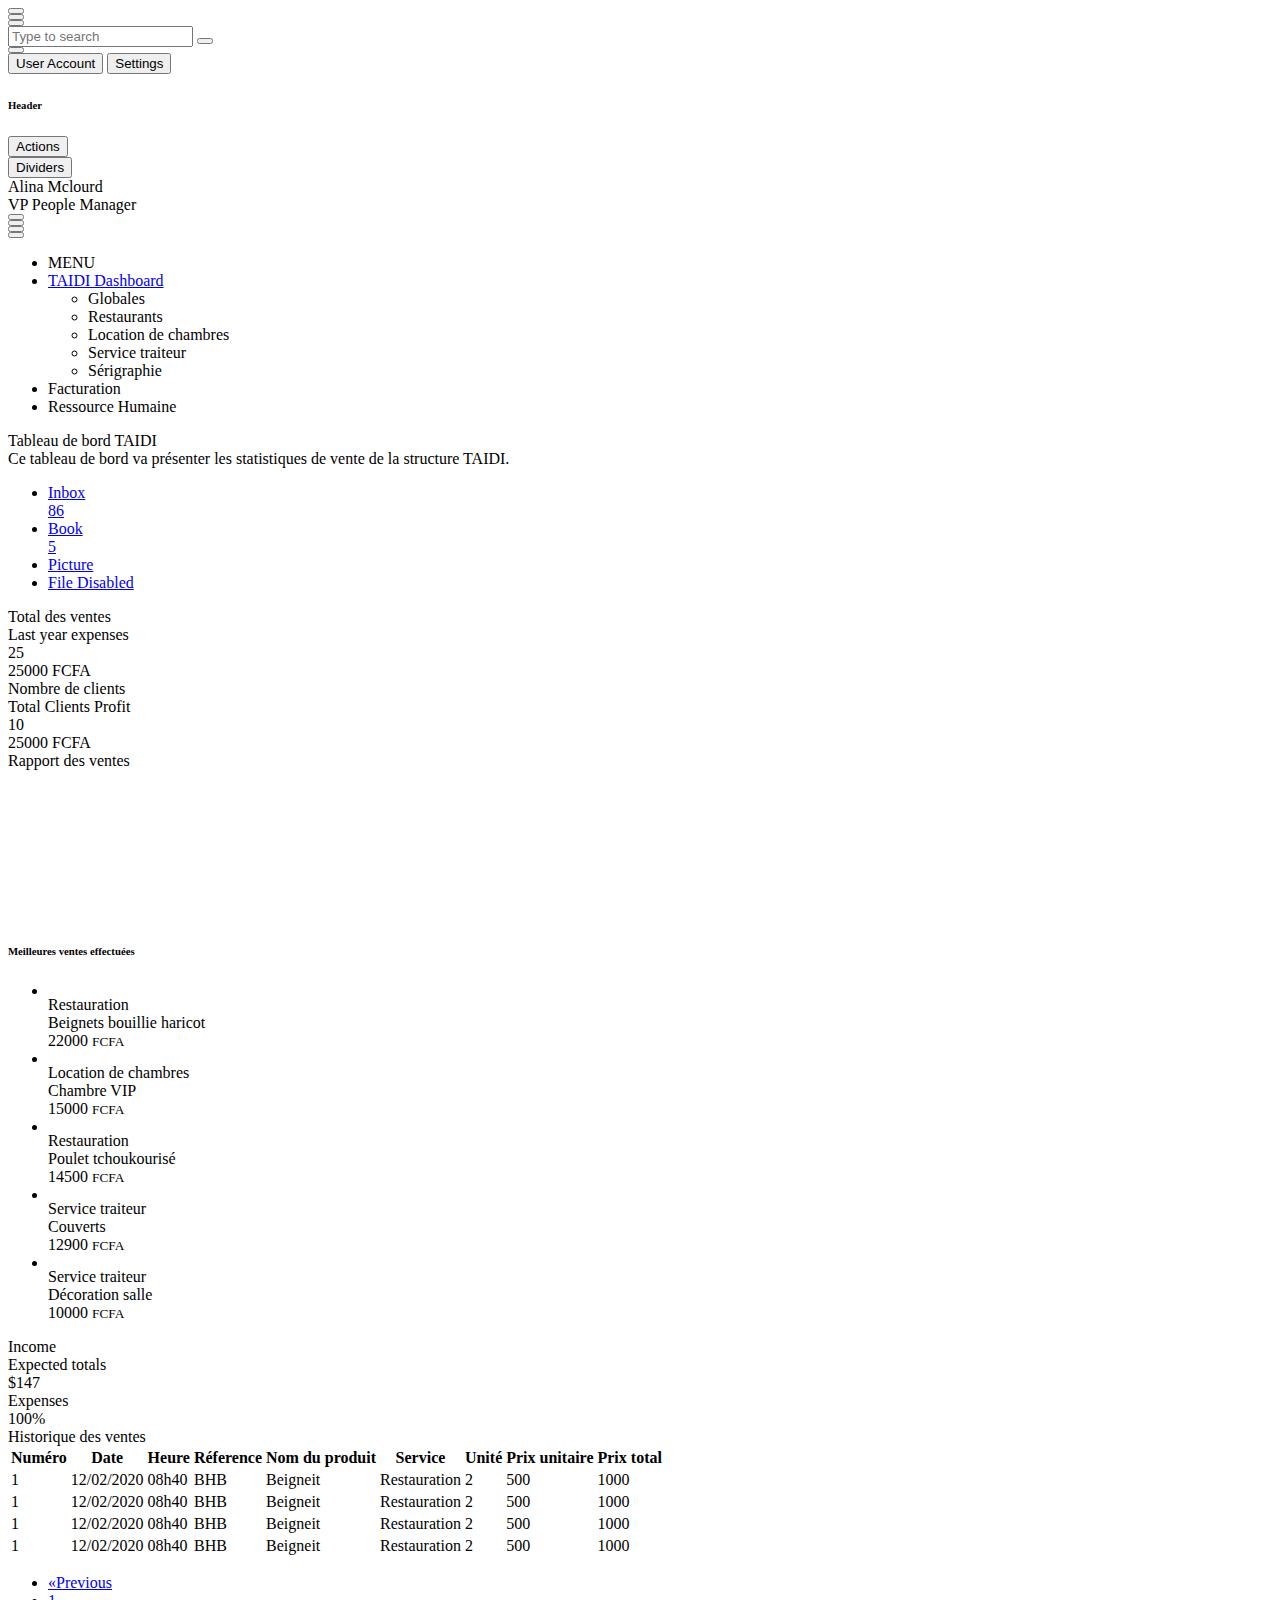
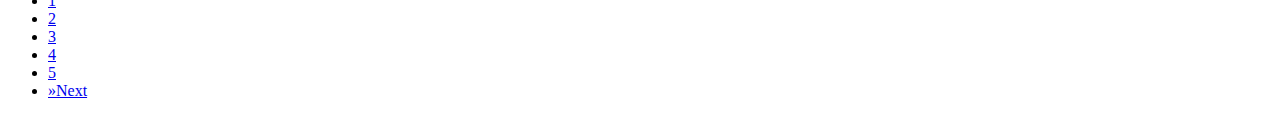
<file: src/main/resources/templates/globales.html>
<html lang="en" xmlns:th="http://www.w3.org/1999/xhtml">

<head>
  <meta charset="utf-8">
  <meta http-equiv="X-UA-Compatible" content="IE=edge">
  <meta http-equiv="Content-Language" content="en">
  <meta http-equiv="Content-Type" content="text/html; charset=utf-8"/>
  <title>TAIDI Dashboard.</title>
  <meta name="viewport" content="width=device-width, initial-scale=1, maximum-scale=1, user-scalable=no, shrink-to-fit=no" />
  <meta name="description" content="This is an example dashboard created using build-in elements and components.">
  <meta name="msapplication-tap-highlight" content="no">
  <!--
  =========================================================
  * ArchitectUI HTML Theme Dashboard - v1.0.0
  =========================================================
  * Product Page: https://dashboardpack.com
  * Copyright 2019 DashboardPack (https://dashboardpack.com)
  * Licensed under MIT (https://github.com/DashboardPack/architectui-html-theme-free/blob/master/LICENSE)
  =========================================================
  * The above copyright notice and this permission notice shall be included in all copies or substantial portions of the Software.
  -->
  <link th:href="@{main.css}" rel="stylesheet"></head>
<body>
<div class="app-container app-theme-white body-tabs-shadow fixed-sidebar fixed-header">
  <div class="app-header header-shadow">
    <div class="app-header__logo">
      <div class="logo-src"></div>
      <div class="header__pane ml-auto">
        <div>
          <button type="button" class="hamburger close-sidebar-btn hamburger--elastic" data-class="closed-sidebar">
                            <span class="hamburger-box">
                                <span class="hamburger-inner"></span>
                            </span>
          </button>
        </div>
      </div>
    </div>
    <div class="app-header__mobile-menu">
      <div>
        <button type="button" class="hamburger hamburger--elastic mobile-toggle-nav">
                        <span class="hamburger-box">
                            <span class="hamburger-inner"></span>
                        </span>
        </button>
      </div>
    </div>
    <div class="app-header__menu">
                <span>
                    <button type="button" class="btn-icon btn-icon-only btn btn-primary btn-sm mobile-toggle-header-nav">
                        <span class="btn-icon-wrapper">
                            <i class="fa fa-ellipsis-v fa-w-6"></i>
                        </span>
                    </button>
                </span>
    </div>    <div class="app-header__content">
    <div class="app-header-left">
      <div class="search-wrapper">
        <div class="input-holder">
          <input type="text" class="search-input" placeholder="Type to search">
          <button class="search-icon"><span></span></button>
        </div>
        <button class="close"></button>
      </div>
    </div>
    <div class="app-header-right">
      <div class="header-btn-lg pr-0">
        <div class="widget-content p-0">
          <div class="widget-content-wrapper">
            <div class="widget-content-left">
              <div class="btn-group">
                <a data-toggle="dropdown" aria-haspopup="true" aria-expanded="false" class="p-0 btn">
                  <img width="42" class="rounded-circle" th:src="@{assets/images/avatars/17.jpg}" alt="">
                  <i class="fa fa-angle-down ml-2 opacity-8"></i>
                </a>
                <div tabindex="-1" role="menu" aria-hidden="true" class="dropdown-menu dropdown-menu-right">
                  <button type="button" tabindex="0" class="dropdown-item">User Account</button>
                  <button type="button" tabindex="0" class="dropdown-item">Settings</button>
                  <h6 tabindex="-1" class="dropdown-header">Header</h6>
                  <button type="button" tabindex="0" class="dropdown-item">Actions</button>
                  <div tabindex="-1" class="dropdown-divider"></div>
                  <button type="button" tabindex="0" class="dropdown-item">Dividers</button>
                </div>
              </div>
            </div>
            <div class="widget-content-left  ml-3 header-user-info">
              <div class="widget-heading">
                Alina Mclourd
              </div>
              <div class="widget-subheading">
                VP People Manager
              </div>
            </div>
            <div class="widget-content-right header-user-info ml-3">
              <button type="button" class="btn-shadow p-1 btn btn-primary btn-sm show-toastr-example">
                <i class="fa text-white fa-calendar pr-1 pl-1"></i>
              </button>
            </div>
          </div>
        </div>
      </div>        </div>
  </div>
  </div>
  <div class="app-main">
  <div class="app-sidebar sidebar-shadow">
    <div class="app-header__logo">
      <div class="logo-src"></div>
      <div class="header__pane ml-auto">
        <div>
          <button type="button" class="hamburger close-sidebar-btn hamburger--elastic" data-class="closed-sidebar">
                                    <span class="hamburger-box">
                                        <span class="hamburger-inner"></span>
                                    </span>
          </button>
        </div>
      </div>
    </div>
    <div class="app-header__mobile-menu">
      <div>
        <button type="button" class="hamburger hamburger--elastic mobile-toggle-nav">
                                <span class="hamburger-box">
                                    <span class="hamburger-inner"></span>
                                </span>
        </button>
      </div>
    </div>
    <div class="app-header__menu">
                        <span>
                            <button type="button" class="btn-icon btn-icon-only btn btn-primary btn-sm mobile-toggle-header-nav">
                                <span class="btn-icon-wrapper">
                                    <i class="fa fa-ellipsis-v fa-w-6"></i>
                                </span>
                            </button>
                        </span>
    </div>    <div class="scrollbar-sidebar">
    <div class="app-sidebar__inner">
      <ul class="vertical-nav-menu">
        <li class="app-sidebar__heading">MENU</li>
        <li>
          <a href="../static/index.html" class="mm-active">
            <i class="metismenu-icon pe-7s-diamond"></i>
            TAIDI Dashboard
            <i class="metismenu-state-icon pe-7s-angle-down caret-left"></i>
          </a>

          <ul>
            <li>
              <a th:href="@{/globales}" class="mm-active">
                <i class="metismenu-icon"></i>
                Globales
              </a>
            </li>
            <li>
              <a th:href="@{/restaurant}">
                <i class="metismenu-icon"></i>
                Restaurants
              </a>
            </li>
            <li>
              <a th:href="@{/location}">
                <i class="metismenu-icon">
                </i>Location de chambres
              </a>
            </li>
            <li>
              <a th:href="@{/traiteur}">
                <i class="metismenu-icon">
                </i>Service traiteur
              </a>
            </li>
            <li>
              <a th:href="@{/serigraphie}">
                <i class="metismenu-icon">
                </i>Sérigraphie
              </a>
            </li>


          </ul>
        </li>
        <li>
          <a th:href="@{/facturation}">
            <i class="metismenu-icon pe-7s-ticket"></i>
            Facturation
          </a>
        </li>
        <li>
          <a th:href="@{/gest_personnel}" >
            <i class="metismenu-icon pe-7s-users"></i>
            Ressource Humaine
          </a>
        </li>
      </ul>
    </div>
  </div>
  </div>    <div class="app-main__outer">
  <div class="app-main__inner">
    <div class="app-page-title">
      <div class="page-title-wrapper">
        <div class="page-title-heading">
          <div class="page-title-icon">
            <i class="pe-7s-car icon-gradient bg-mean-fruit">
            </i>
          </div>
          <div>Tableau de bord TAIDI
            <div class="page-title-subheading">Ce tableau de bord va présenter les statistiques de vente de la structure TAIDI.
            </div>
          </div>
        </div>
        <div class="page-title-actions">

          <div class="d-inline-block dropdown">
            <div tabindex="-1" role="menu" aria-hidden="true" class="dropdown-menu dropdown-menu-right">
              <ul class="nav flex-column">
                <li class="nav-item">
                  <a href="javascript:void(0);" class="nav-link">
                    <i class="nav-link-icon lnr-inbox"></i>
                    <span>
                                                            Inbox
                                                        </span>
                    <div class="ml-auto badge badge-pill badge-secondary">86</div>
                  </a>
                </li>
                <li class="nav-item">
                  <a href="javascript:void(0);" class="nav-link">
                    <i class="nav-link-icon lnr-book"></i>
                    <span>
                                                            Book
                                                        </span>
                    <div class="ml-auto badge badge-pill badge-danger">5</div>
                  </a>
                </li>
                <li class="nav-item">
                  <a href="javascript:void(0);" class="nav-link">
                    <i class="nav-link-icon lnr-picture"></i>
                    <span>
                                                            Picture
                                                        </span>
                  </a>
                </li>
                <li class="nav-item">
                  <a disabled href="javascript:void(0);" class="nav-link disabled">
                    <i class="nav-link-icon lnr-file-empty"></i>
                    <span>
                                                            File Disabled
                                                        </span>
                  </a>
                </li>
              </ul>
            </div>
          </div>
        </div>    </div>
    </div>

    <div class="row">
    <div class="col-md-6 col-xl-4">
      <div class="card mb-3 widget-content bg-midnight-bloom">
        <div class="widget-content-wrapper text-white">
          <div class="widget-content-left">
            <div class="widget-heading">Total des ventes</div>
            <div class="widget-subheading">Last year expenses</div>
          </div>
          <div class="widget-content-right">
            <div class="widget-numbers text-white"><span>25</span></div>
            <div ><span>25000 FCFA</span></div>
          </div>
        </div>
      </div>
    </div>
    <div class="col-md-6 col-xl-4">
      <div class="card mb-3 widget-content bg-arielle-smile">
        <div class="widget-content-wrapper text-white">
          <div class="widget-content-left">
            <div class="widget-heading">Nombre de clients</div>
            <div class="widget-subheading">Total Clients Profit</div>
          </div>
          <div class="widget-content-right">
            <div class="widget-numbers text-white"><span>10</span></div>
            <div ><span>25000 FCFA</span></div>
          </div>
        </div>
      </div>
    </div>

   <!--   <div class="col-md-6 col-xl-4">
        <div>
        <label for="dateDebut">Début</label>
        <input type="date" name="dateDebut" id="dateDebut">


        <label for="dateFin">Fin</label>
        <input type="date" name="dateFin" id="dateFin">
        </div>
        <div>
          <button>OK</button>
        </div>
      </div>
-->
  </div>

    <div class="row">

    </div>

    <div class="row">
      <div class="col-md-12">
        <div class="mb-3 card">
          <div class="card-header-tab card-header-tab-animation card-header">
            <div class="card-header-title">
              <i class="header-icon lnr-apartment icon-gradient bg-love-kiss"> </i>
              Rapport des ventes
            </div>

          </div>
          <div class="card-body">
            <div class="tab-content">
              <div class="tab-pane fade show active" id="tabs-eg-77">
                <div class="card mb-3 widget-chart widget-chart2 text-left w-100">
                  <div class="widget-chat-wrapper-outer">
                    <div class="widget-chart-wrapper widget-chart-wrapper-lg opacity-10 m-0">
                      <canvas id="canvas"></canvas>
                    </div>
                  </div>
                </div>
                <h6 class="text-muted text-uppercase font-size-md opacity-5 font-weight-normal">Meilleures ventes effectuées</h6>
                <div class="scroll-area-sm">
                  <div class="scrollbar-container">
                    <ul class="rm-list-borders rm-list-borders-scroll list-group list-group-flush">
                      <li class="list-group-item">
                        <div class="widget-content p-0">
                          <div class="widget-content-wrapper">
                            <div class="widget-content-left mr-3">
                              <img width="42" class="rounded-circle" th:src="@{assets/images/avatars/beignet.jpg}" alt="">
                            </div>
                            <div class="widget-content-left">
                              <div class="widget-heading">Restauration</div>
                              <div class="widget-subheading">Beignets bouillie haricot</div>
                            </div>
                            <div class="widget-content-right">
                              <div class="font-size-xlg text-muted">

                                <span>22000</span>
                                <small class="opacity-5 pr-1">FCFA</small>
                                <small class="text-danger pl-2">
                                  <i class="fa fa-angle-down"></i>
                                </small>
                              </div>
                            </div>
                          </div>
                        </div>
                      </li>
                      <li class="list-group-item">
                        <div class="widget-content p-0">
                          <div class="widget-content-wrapper">
                            <div class="widget-content-left mr-3">
                              <img width="42" class="rounded-circle" th:src="@{assets/images/avatars/chambre.jpg}" alt="">
                            </div>
                            <div class="widget-content-left">
                              <div class="widget-heading">Location de chambres</div>
                              <div class="widget-subheading">Chambre VIP </div>
                            </div>
                            <div class="widget-content-right">
                              <div class="font-size-xlg text-muted">
                                <span>15000</span>
                                <small class="opacity-5 pr-1">FCFA</small>
                                <small class="text-success pl-2">
                                  <i class="fa fa-angle-up"></i>
                                </small>
                              </div>
                            </div>
                          </div>
                        </div>
                      </li>
                      <li class="list-group-item">
                        <div class="widget-content p-0">
                          <div class="widget-content-wrapper">
                            <div class="widget-content-left mr-3">
                              <img width="42" class="rounded-circle" th:src="@{assets/images/avatars/poulet.jpg}" alt="">
                            </div>
                            <div class="widget-content-left">
                              <div class="widget-heading">Restauration</div>
                              <div class="widget-subheading">Poulet tchoukourisé</div>
                            </div>
                            <div class="widget-content-right">
                              <div class="font-size-xlg text-muted">
                                <span>14500</span>
                                <small class="opacity-5 pr-1">FCFA</small>
                                <small class="text-warning pl-2">
                                  <i class="fa fa-dot-circle"></i>
                                </small>
                              </div>
                            </div>
                          </div>
                        </div>
                      </li>
                      <li class="list-group-item">
                        <div class="widget-content p-0">
                          <div class="widget-content-wrapper">
                            <div class="widget-content-left mr-3">
                              <img width="42" class="rounded-circle" th:src="@{assets/images/avatars/couvert.jpg}" alt="">
                            </div>
                            <div class="widget-content-left">
                              <div class="widget-heading">Service traiteur</div>
                              <div class="widget-subheading">Couverts</div>
                            </div>
                            <div class="widget-content-right">
                              <div class="font-size-xlg text-muted">
                                <span>12900</span>
                                <small class="opacity-5 pr-1">FCFA</small>
                                <small class="text-danger pl-2">
                                  <i class="fa fa-angle-down"></i>
                                </small>
                              </div>
                            </div>
                          </div>
                        </div>
                      </li>
                      <li class="list-group-item">
                        <div class="widget-content p-0">
                          <div class="widget-content-wrapper">
                            <div class="widget-content-left mr-3">
                              <img width="42" class="rounded-circle" th:src="@{assets/images/avatars/couvert.jpg}" alt="">
                            </div>
                            <div class="widget-content-left">
                              <div class="widget-heading">Service traiteur</div>
                              <div class="widget-subheading">Décoration salle</div>
                            </div>
                            <div class="widget-content-right">
                              <div class="font-size-xlg text-muted">
                                <span>10000</span>
                                <small class="opacity-5 pr-1">FCFA</small>
                                <small class="text-success pl-2">
                                  <i class="fa fa-angle-up"></i>
                                </small>
                              </div>
                            </div>
                          </div>
                        </div>
                      </li>
                    </ul>
                  </div>
                </div>
              </div>
            </div>
          </div>
        </div>
      </div>

    </div>
    <div class="row">

      <div class="d-xl-none d-lg-block col-md-6 col-xl-4">
        <div class="card mb-3 widget-content">
          <div class="widget-content-outer">
            <div class="widget-content-wrapper">
              <div class="widget-content-left">
                <div class="widget-heading">Income</div>
                <div class="widget-subheading">Expected totals</div>
              </div>
              <div class="widget-content-right">
                <div class="widget-numbers text-focus">$147</div>
              </div>
            </div>
            <div class="widget-progress-wrapper">
              <div class="progress-bar-sm progress-bar-animated-alt progress">
                <div class="progress-bar bg-info" role="progressbar" aria-valuenow="54" aria-valuemin="0" aria-valuemax="100" style="width: 54%;"></div>
              </div>
              <div class="progress-sub-label">
                <div class="sub-label-left">Expenses</div>
                <div class="sub-label-right">100%</div>
              </div>
            </div>
          </div>
        </div>
      </div>
    </div>
    <div class="row">
      <div class="col-md-12">
        <div class="main-card mb-3 card">
          <div class="card-header">Historique des ventes
          </div>
          <div class="table-responsive">
            <table class="align-middle mb-0 table table-borderless table-striped table-hover">
              <thead>
              <tr>
                <th class="text-center">Numéro</th>
                <th class="text-center">Date</th>
                <th class="text-center">Heure</th>
                <th class="text-center">Réference</th>
                <th>Nom du produit</th>
                <th class="text-center">Service</th>
                <th class="text-center">Unité</th>
                <th class="text-center">Prix unitaire</th>
                <th class="text-center">Prix total</th>
              </tr>
              </thead>
              <tbody>

              <tr>
                <td class="text-center text-muted">1</td>
                <td class="text-center">12/02/2020</td>
                <td class="text-center">08h40</td>
                <td class="text-center">BHB</td>
                <td>
                  <div class="widget-content p-0">
                    <div class="widget-content-wrapper">
                      <div class="widget-content-left mr-3">
                        <div class="widget-content-left">
                          <img width="40" class="rounded-circle" th:src="@{assets/images/avatars/beignet.jpg}" alt="">
                        </div>
                      </div>
                      <div class="widget-content-left flex2">
                        <div class="widget-heading">Beigneit</div>
                      </div>
                    </div>
                  </div>
                </td>
                <td class="text-center">Restauration</td>
                <td class="text-center">2</td>
                <td class="text-center">500</td>
                <td class="text-center">1000</td>
              </tr>

              <tr>
                <td class="text-center text-muted">1</td>
                <td class="text-center">12/02/2020</td>
                <td class="text-center">08h40</td>
                <td class="text-center">BHB</td>
                <td>
                  <div class="widget-content p-0">
                    <div class="widget-content-wrapper">
                      <div class="widget-content-left mr-3">
                        <div class="widget-content-left">
                          <img width="40" class="rounded-circle" th:src="@{assets/images/avatars/beignet.jpg}" alt="">
                        </div>
                      </div>
                      <div class="widget-content-left flex2">
                        <div class="widget-heading">Beigneit</div>
                      </div>
                    </div>
                  </div>
                </td>
                <td class="text-center">Restauration</td>
                <td class="text-center">2</td>
                <td class="text-center">500</td>
                <td class="text-center">1000</td>
              </tr>

              <tr>
                <td class="text-center text-muted">1</td>
                <td class="text-center">12/02/2020</td>
                <td class="text-center">08h40</td>
                <td class="text-center">BHB</td>
                <td>
                  <div class="widget-content p-0">
                    <div class="widget-content-wrapper">
                      <div class="widget-content-left mr-3">
                        <div class="widget-content-left">
                          <img width="40" class="rounded-circle" th:src="@{assets/images/avatars/beignet.jpg}" alt="">
                        </div>
                      </div>
                      <div class="widget-content-left flex2">
                        <div class="widget-heading">Beigneit</div>
                      </div>
                    </div>
                  </div>
                </td>
                <td class="text-center">Restauration</td>
                <td class="text-center">2</td>
                <td class="text-center">500</td>
                <td class="text-center">1000</td>
              </tr>

              <tr>
                <td class="text-center text-muted">1</td>
                <td class="text-center">12/02/2020</td>
                <td class="text-center">08h40</td>
                <td class="text-center">BHB</td>
                <td>
                  <div class="widget-content p-0">
                    <div class="widget-content-wrapper">
                      <div class="widget-content-left mr-3">
                        <div class="widget-content-left">
                          <img width="40" class="rounded-circle" th:src="@{assets/images/avatars/beignet.jpg}" alt="">
                        </div>
                      </div>
                      <div class="widget-content-left flex2">
                        <div class="widget-heading">Beigneit</div>
                      </div>
                    </div>
                  </div>
                </td>
                <td class="text-center">Restauration</td>
                <td class="text-center">2</td>
                <td class="text-center">500</td>
                <td class="text-center">1000</td>
              </tr>
              </tbody>
            </table>
          </div>
          <div class="d-block text-center card-footer">

            <nav class="nav-p" aria-label="Page navigation example">
              <ul class="pagination">
                <li class="page-item"><a href="javascript:void(0);" class="page-link" aria-label="Previous"><span aria-hidden="true">«</span><span class="sr-only">Previous</span></a></li>
                <li class="page-item active"><a href="javascript:void(0);" class="page-link">1</a></li>
                <li class="page-item"><a href="javascript:void(0);" class="page-link">2</a></li>
                <li class="page-item"><a href="javascript:void(0);" class="page-link">3</a></li>
                <li class="page-item"><a href="javascript:void(0);" class="page-link">4</a></li>
                <li class="page-item"><a href="javascript:void(0);" class="page-link">5</a></li>
                <li class="page-item"><a href="javascript:void(0);" class="page-link" aria-label="Next"><span aria-hidden="true">»</span><span class="sr-only">Next</span></a></li>
              </ul>
            </nav>
          </div>
        </div>
      </div>
    </div>
  </div>
</div>
  <script src="http://maps.google.com/maps/api/js?sensor=true"></script>
</div>
</div>
<script type="text/javascript" th:src="@{assets/scripts/main.js}"></script></body>
</html>
</file>
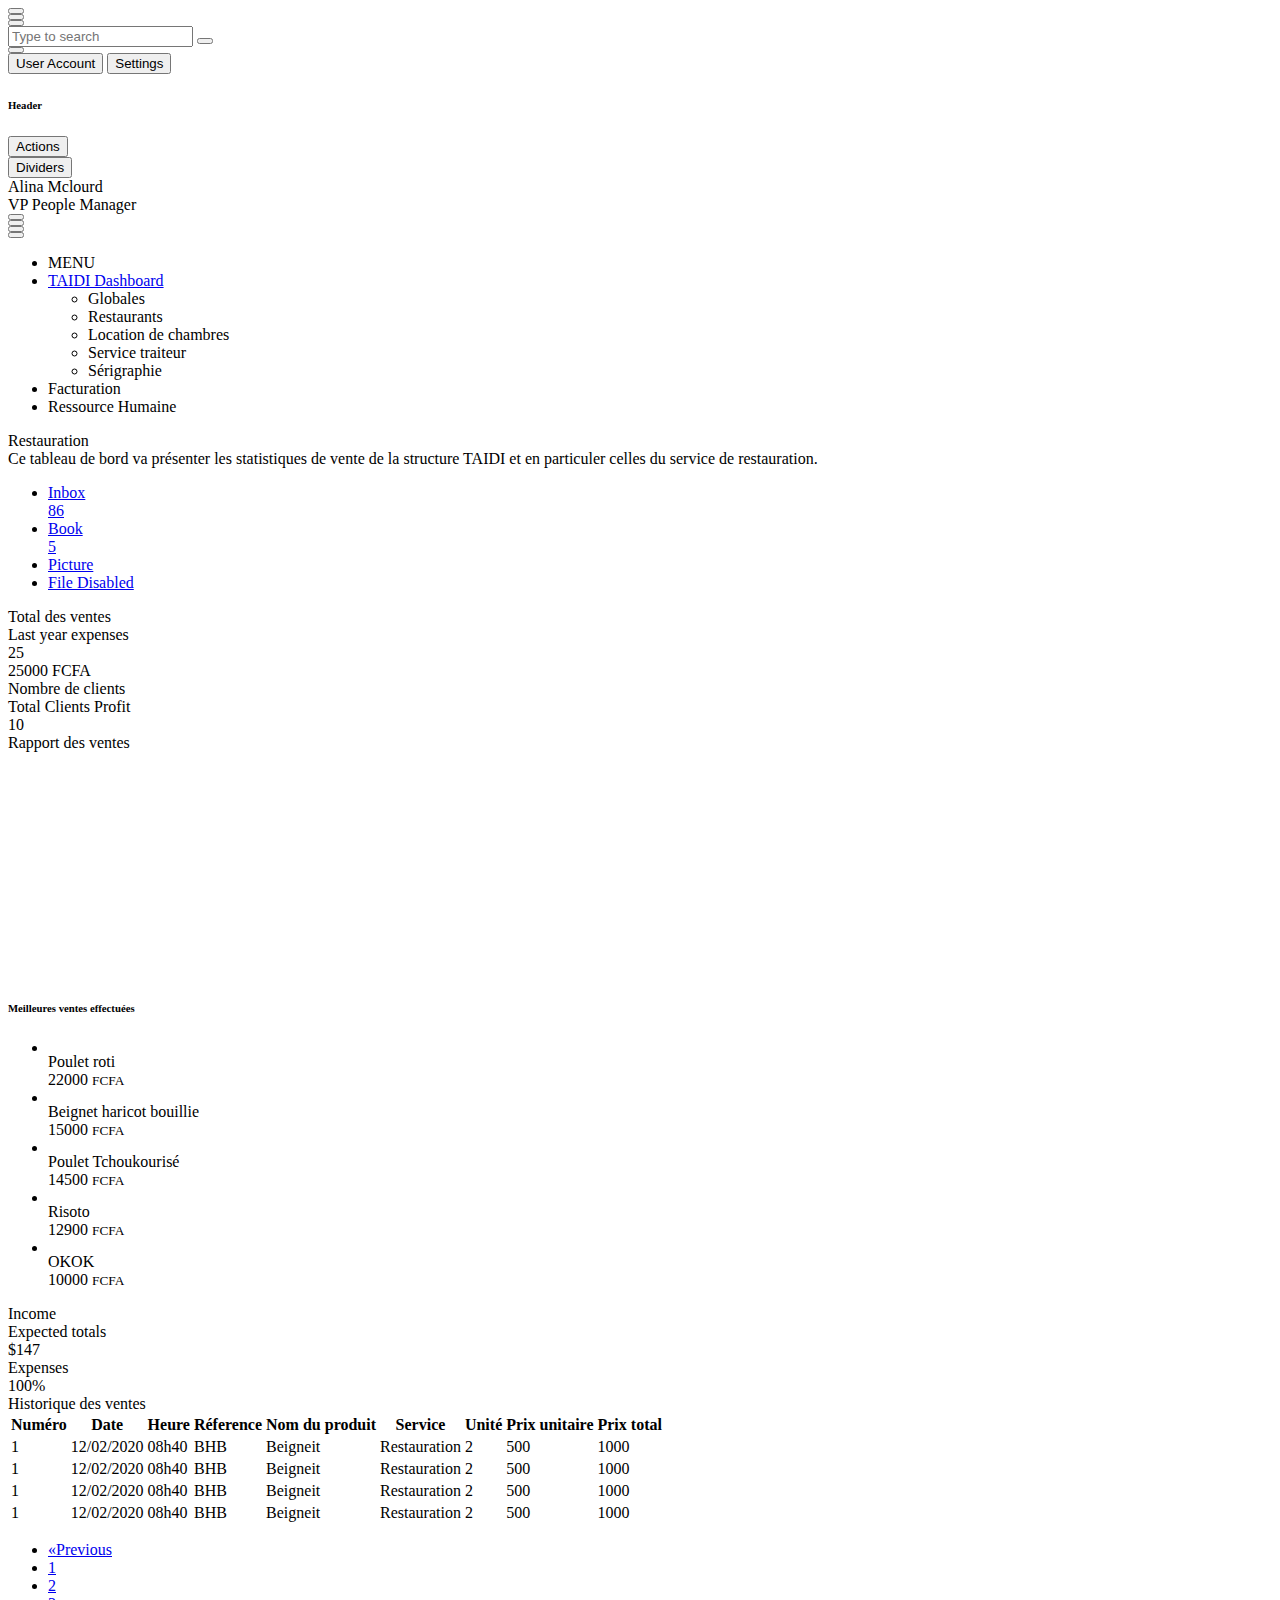
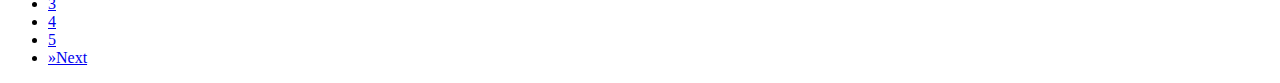
<file: src/main/resources/templates/location.html>
<html lang="en" xmlns:th="http://www.w3.org/1999/xhtml">

<head>
    <meta charset="utf-8">
    <meta http-equiv="X-UA-Compatible" content="IE=edge">
    <meta http-equiv="Content-Language" content="en">
    <meta http-equiv="Content-Type" content="text/html; charset=utf-8"/>
    <title>TAIDI Dashboard.</title>
    <meta name="viewport" content="width=device-width, initial-scale=1, maximum-scale=1, user-scalable=no, shrink-to-fit=no" />
    <meta name="description" content="This is an example dashboard created using build-in elements and components.">
    <meta name="msapplication-tap-highlight" content="no">
    <!--
    =========================================================
    * ArchitectUI HTML Theme Dashboard - v1.0.0
    =========================================================
    * Product Page: https://dashboardpack.com
    * Copyright 2019 DashboardPack (https://dashboardpack.com)
    * Licensed under MIT (https://github.com/DashboardPack/architectui-html-theme-free/blob/master/LICENSE)
    =========================================================
    * The above copyright notice and this permission notice shall be included in all copies or substantial portions of the Software.
    -->
    <link th:href="@{main.css}" rel="stylesheet"></head>
<body>
<div class="app-container app-theme-white body-tabs-shadow fixed-sidebar fixed-header">
    <div class="app-header header-shadow">
        <div class="app-header__logo">
            <div class="logo-src"></div>
            <div class="header__pane ml-auto">
                <div>
                    <button type="button" class="hamburger close-sidebar-btn hamburger--elastic" data-class="closed-sidebar">
                            <span class="hamburger-box">
                                <span class="hamburger-inner"></span>
                            </span>
                    </button>
                </div>
            </div>
        </div>
        <div class="app-header__mobile-menu">
            <div>
                <button type="button" class="hamburger hamburger--elastic mobile-toggle-nav">
                        <span class="hamburger-box">
                            <span class="hamburger-inner"></span>
                        </span>
                </button>
            </div>
        </div>
        <div class="app-header__menu">
                <span>
                    <button type="button" class="btn-icon btn-icon-only btn btn-primary btn-sm mobile-toggle-header-nav">
                        <span class="btn-icon-wrapper">
                            <i class="fa fa-ellipsis-v fa-w-6"></i>
                        </span>
                    </button>
                </span>
        </div>    <div class="app-header__content">
        <div class="app-header-left">
            <div class="search-wrapper">
                <div class="input-holder">
                    <input type="text" class="search-input" placeholder="Type to search">
                    <button class="search-icon"><span></span></button>
                </div>
                <button class="close"></button>
            </div>
        </div>
        <div class="app-header-right">
            <div class="header-btn-lg pr-0">
                <div class="widget-content p-0">
                    <div class="widget-content-wrapper">
                        <div class="widget-content-left">
                            <div class="btn-group">
                                <a data-toggle="dropdown" aria-haspopup="true" aria-expanded="false" class="p-0 btn">
                                    <img width="42" class="rounded-circle" th:src="@{assets/images/avatars/1.jpg}" alt="">
                                    <i class="fa fa-angle-down ml-2 opacity-8"></i>
                                </a>
                                <div tabindex="-1" role="menu" aria-hidden="true" class="dropdown-menu dropdown-menu-right">
                                    <button type="button" tabindex="0" class="dropdown-item">User Account</button>
                                    <button type="button" tabindex="0" class="dropdown-item">Settings</button>
                                    <h6 tabindex="-1" class="dropdown-header">Header</h6>
                                    <button type="button" tabindex="0" class="dropdown-item">Actions</button>
                                    <div tabindex="-1" class="dropdown-divider"></div>
                                    <button type="button" tabindex="0" class="dropdown-item">Dividers</button>
                                </div>
                            </div>
                        </div>
                        <div class="widget-content-left  ml-3 header-user-info">
                            <div class="widget-heading">
                                Alina Mclourd
                            </div>
                            <div class="widget-subheading">
                                VP People Manager
                            </div>
                        </div>
                        <div class="widget-content-right header-user-info ml-3">
                            <button type="button" class="btn-shadow p-1 btn btn-primary btn-sm show-toastr-example">
                                <i class="fa text-white fa-calendar pr-1 pl-1"></i>
                            </button>
                        </div>
                    </div>
                </div>
            </div>        </div>
    </div>
    </div>

    <div class="app-main">
    <div class="app-sidebar sidebar-shadow">
        <div class="app-header__logo">
            <div class="logo-src"></div>
            <div class="header__pane ml-auto">
                <div>
                    <button type="button" class="hamburger close-sidebar-btn hamburger--elastic" data-class="closed-sidebar">
                                    <span class="hamburger-box">
                                        <span class="hamburger-inner"></span>
                                    </span>
                    </button>
                </div>
            </div>
        </div>
        <div class="app-header__mobile-menu">
            <div>
                <button type="button" class="hamburger hamburger--elastic mobile-toggle-nav">
                                <span class="hamburger-box">
                                    <span class="hamburger-inner"></span>
                                </span>
                </button>
            </div>
        </div>
        <div class="app-header__menu">
                        <span>
                            <button type="button" class="btn-icon btn-icon-only btn btn-primary btn-sm mobile-toggle-header-nav">
                                <span class="btn-icon-wrapper">
                                    <i class="fa fa-ellipsis-v fa-w-6"></i>
                                </span>
                            </button>
                        </span>
        </div>    <div class="scrollbar-sidebar">
        <div class="app-sidebar__inner">
            <ul class="vertical-nav-menu">
                <li class="app-sidebar__heading">MENU</li>
                <li>
                    <a href="../static/index.html" class="mm-active">
                        <i class="metismenu-icon pe-7s-diamond"></i>
                        TAIDI Dashboard
                        <i class="metismenu-state-icon pe-7s-angle-down caret-left"></i>
                    </a>

                    <ul>
                        <li>
                            <a th:href="@{/globales}">
                                <i class="metismenu-icon"></i>
                                Globales
                            </a>
                        </li>
                        <li>
                            <a th:href="@{/restaurant}">
                                <i class="metismenu-icon"></i>
                                Restaurants
                            </a>
                        </li>
                        <li>
                            <a th:href="@{/location}" class="mm-active">
                                <i class="metismenu-icon">
                                </i>Location de chambres
                            </a>
                        </li>
                        <li>
                            <a th:href="@{/traiteur}">
                                <i class="metismenu-icon">
                                </i>Service traiteur
                            </a>
                        </li>
                        <li>
                            <a th:href="@{/serigraphie}">
                                <i class="metismenu-icon">
                                </i>Sérigraphie
                            </a>
                        </li>


                    </ul>
                </li>
                <li>
                    <a th:href="@{/facturation}">
                        <i class="metismenu-icon pe-7s-ticket"></i>
                        Facturation
                    </a>
                </li>
                <li>
                    <a th:href="@{/gest_personnel}" >
                        <i class="metismenu-icon pe-7s-users"></i>
                        Ressource Humaine
                    </a>
                </li>
            </ul>
        </div>
    </div>
    </div>    <div class="app-main__outer">
    <div class="app-main__inner">
        <div class="app-page-title">
            <div class="page-title-wrapper">
                <div class="page-title-heading">
                    <div class="page-title-icon">
                        <i class="pe-7s-wine icon-gradient bg-mean-fruit">
                        </i>
                    </div>
                    <div>Restauration
                        <div class="page-title-subheading">Ce tableau de bord va présenter les statistiques de vente de la structure TAIDI et en particuler celles du service de restauration.
                        </div>
                    </div>
                </div>
                <div class="page-title-actions">

                    <div class="d-inline-block dropdown">
                        <div tabindex="-1" role="menu" aria-hidden="true" class="dropdown-menu dropdown-menu-right">
                            <ul class="nav flex-column">
                                <li class="nav-item">
                                    <a href="javascript:void(0);" class="nav-link">
                                        <i class="nav-link-icon lnr-inbox"></i>
                                        <span>
                                                            Inbox
                                                        </span>
                                        <div class="ml-auto badge badge-pill badge-secondary">86</div>
                                    </a>
                                </li>
                                <li class="nav-item">
                                    <a href="javascript:void(0);" class="nav-link">
                                        <i class="nav-link-icon lnr-book"></i>
                                        <span>
                                                            Book
                                                        </span>
                                        <div class="ml-auto badge badge-pill badge-danger">5</div>
                                    </a>
                                </li>
                                <li class="nav-item">
                                    <a href="javascript:void(0);" class="nav-link">
                                        <i class="nav-link-icon lnr-picture"></i>
                                        <span>
                                                            Picture
                                                        </span>
                                    </a>
                                </li>
                                <li class="nav-item">
                                    <a disabled href="javascript:void(0);" class="nav-link disabled">
                                        <i class="nav-link-icon lnr-file-empty"></i>
                                        <span>
                                                            File Disabled
                                                        </span>
                                    </a>
                                </li>
                            </ul>
                        </div>
                    </div>
                </div>    </div>
        </div>            <div class="row">
        <div class="col-md-6 col-xl-4">
            <div class="card mb-3 widget-content bg-midnight-bloom">
                <div class="widget-content-wrapper text-white">
                    <div class="widget-content-left">
                        <div class="widget-heading">Total des ventes</div>
                        <div class="widget-subheading">Last year expenses</div>
                    </div>
                    <div class="widget-content-right">
                        <div class="widget-numbers text-white"><span>25</span></div>
                        <div ><span>25000 FCFA</span></div>
                    </div>
                </div>
            </div>
        </div>
        <div class="col-md-6 col-xl-4">
            <div class="card mb-3 widget-content bg-arielle-smile">
                <div class="widget-content-wrapper text-white">
                    <div class="widget-content-left">
                        <div class="widget-heading">Nombre de clients</div>
                        <div class="widget-subheading">Total Clients Profit</div>
                    </div>
                    <div class="widget-content-right">
                        <div class="widget-numbers text-white"><span>10</span></div>
                    </div>
                </div>
            </div>
        </div>
    </div>
        <div class="row">
            <div class="col-md-12">
                <div class="mb-3 card">
                    <div class="card-header-tab card-header-tab-animation card-header">
                        <div class="card-header-title">
                            <i class="header-icon lnr-apartment icon-gradient bg-love-kiss"> </i>
                            Rapport des ventes
                        </div>

                    </div>
                    <div class="card-body">
                        <div class="tab-content">
                            <div class="tab-pane fade show active" id="tabs-eg-77">
                                <div class="card mb-3 widget-chart widget-chart2 text-left w-100">
                                    <div class="widget-chat-wrapper-outer">
                                        <div class="widget-chart-wrapper widget-chart-wrapper-lg opacity-10 m-0">
                                            <canvas id="chart-area" style="display: block; width: 450px; height: 225px;" width="450" height="225" class="chartjs-render-monitor"></canvas>
                                        </div>
                                    </div>
                                </div>
                                <h6 class="text-muted text-uppercase font-size-md opacity-5 font-weight-normal">Meilleures ventes effectuées</h6>
                                <div class="scroll-area-sm">
                                    <div class="scrollbar-container">
                                        <ul class="rm-list-borders rm-list-borders-scroll list-group list-group-flush">
                                            <li class="list-group-item">
                                                <div class="widget-content p-0">
                                                    <div class="widget-content-wrapper">
                                                        <div class="widget-content-left mr-3">
                                                            <img width="42" class="rounded-circle" th:src="@{assets/images/avatars/beignet.jpg}" alt="">
                                                        </div>
                                                        <div class="widget-content-left">
                                                            <div class="widget-heading">Poulet roti</div>
                                                        </div>
                                                        <div class="widget-content-right">
                                                            <div class="font-size-xlg text-muted">

                                                                <span>22000</span>
                                                                <small class="opacity-5 pr-1">FCFA</small>
                                                                <small class="text-danger pl-2">
                                                                    <i class="fa fa-angle-down"></i>
                                                                </small>
                                                            </div>
                                                        </div>
                                                    </div>
                                                </div>
                                            </li>
                                            <li class="list-group-item">
                                                <div class="widget-content p-0">
                                                    <div class="widget-content-wrapper">
                                                        <div class="widget-content-left mr-3">
                                                            <img width="42" class="rounded-circle" th:src="@{assets/images/avatars/chambre.jpg}" alt="">
                                                        </div>
                                                        <div class="widget-content-left">
                                                            <div class="widget-heading">Beignet haricot bouillie</div>
                                                        </div>
                                                        <div class="widget-content-right">
                                                            <div class="font-size-xlg text-muted">
                                                                <span>15000</span>
                                                                <small class="opacity-5 pr-1">FCFA</small>
                                                                <small class="text-success pl-2">
                                                                    <i class="fa fa-angle-up"></i>
                                                                </small>
                                                            </div>
                                                        </div>
                                                    </div>
                                                </div>
                                            </li>
                                            <li class="list-group-item">
                                                <div class="widget-content p-0">
                                                    <div class="widget-content-wrapper">
                                                        <div class="widget-content-left mr-3">
                                                            <img width="42" class="rounded-circle" th:src="@{assets/images/avatars/poulet.jpg}" alt="">
                                                        </div>
                                                        <div class="widget-content-left">
                                                            <div class="widget-heading">Poulet Tchoukourisé</div>
                                                        </div>
                                                        <div class="widget-content-right">
                                                            <div class="font-size-xlg text-muted">
                                                                <span>14500</span>
                                                                <small class="opacity-5 pr-1">FCFA</small>
                                                                <small class="text-warning pl-2">
                                                                    <i class="fa fa-dot-circle"></i>
                                                                </small>
                                                            </div>
                                                        </div>
                                                    </div>
                                                </div>
                                            </li>
                                            <li class="list-group-item">
                                                <div class="widget-content p-0">
                                                    <div class="widget-content-wrapper">
                                                        <div class="widget-content-left mr-3">
                                                            <img width="42" class="rounded-circle" th:src="@{assets/images/avatars/couvert.jpg}" alt="">
                                                        </div>
                                                        <div class="widget-content-left">
                                                            <div class="widget-heading">Risoto</div>
                                                        </div>
                                                        <div class="widget-content-right">
                                                            <div class="font-size-xlg text-muted">
                                                                <span>12900</span>
                                                                <small class="opacity-5 pr-1">FCFA</small>
                                                                <small class="text-danger pl-2">
                                                                    <i class="fa fa-angle-down"></i>
                                                                </small>
                                                            </div>
                                                        </div>
                                                    </div>
                                                </div>
                                            </li>
                                            <li class="list-group-item">
                                                <div class="widget-content p-0">
                                                    <div class="widget-content-wrapper">
                                                        <div class="widget-content-left mr-3">
                                                            <img width="42" class="rounded-circle" th:src="@{assets/images/avatars/couvert.jpg}" alt="">
                                                        </div>
                                                        <div class="widget-content-left">
                                                            <div class="widget-heading">OKOK</div>
                                                        </div>
                                                        <div class="widget-content-right">
                                                            <div class="font-size-xlg text-muted">
                                                                <span>10000</span>
                                                                <small class="opacity-5 pr-1">FCFA</small>
                                                                <small class="text-success pl-2">
                                                                    <i class="fa fa-angle-up"></i>
                                                                </small>
                                                            </div>
                                                        </div>
                                                    </div>
                                                </div>
                                            </li>
                                        </ul>
                                    </div>
                                </div>
                            </div>
                        </div>
                    </div>
                </div>
            </div>

        </div>
        <div class="row">

            <div class="d-xl-none d-lg-block col-md-6 col-xl-4">
                <div class="card mb-3 widget-content">
                    <div class="widget-content-outer">
                        <div class="widget-content-wrapper">
                            <div class="widget-content-left">
                                <div class="widget-heading">Income</div>
                                <div class="widget-subheading">Expected totals</div>
                            </div>
                            <div class="widget-content-right">
                                <div class="widget-numbers text-focus">$147</div>
                            </div>
                        </div>
                        <div class="widget-progress-wrapper">
                            <div class="progress-bar-sm progress-bar-animated-alt progress">
                                <div class="progress-bar bg-info" role="progressbar" aria-valuenow="54" aria-valuemin="0" aria-valuemax="100" style="width: 54%;"></div>
                            </div>
                            <div class="progress-sub-label">
                                <div class="sub-label-left">Expenses</div>
                                <div class="sub-label-right">100%</div>
                            </div>
                        </div>
                    </div>
                </div>
            </div>
        </div>
        <div class="row">
            <div class="col-md-12">
                <div class="main-card mb-3 card">
                    <div class="card-header">Historique des ventes
                    </div>
                    <div class="table-responsive">
                        <table class="align-middle mb-0 table table-borderless table-striped table-hover">
                            <thead>
                            <tr>
                                <th class="text-center">Numéro</th>
                                <th class="text-center">Date</th>
                                <th class="text-center">Heure</th>
                                <th class="text-center">Réference</th>
                                <th>Nom du produit</th>
                                <th class="text-center">Service</th>
                                <th class="text-center">Unité</th>
                                <th class="text-center">Prix unitaire</th>
                                <th class="text-center">Prix total</th>
                            </tr>
                            </thead>
                            <tbody>

                            <tr>
                                <td class="text-center text-muted">1</td>
                                <td class="text-center">12/02/2020</td>
                                <td class="text-center">08h40</td>
                                <td class="text-center">BHB</td>
                                <td>
                                    <div class="widget-content p-0">
                                        <div class="widget-content-wrapper">
                                            <div class="widget-content-left mr-3">
                                                <div class="widget-content-left">
                                                    <img width="40" class="rounded-circle" th:src="@{assets/images/avatars/beignet.jpg}" alt="">
                                                </div>
                                            </div>
                                            <div class="widget-content-left flex2">
                                                <div class="widget-heading">Beigneit</div>
                                            </div>
                                        </div>
                                    </div>
                                </td>
                                <td class="text-center">Restauration</td>
                                <td class="text-center">2</td>
                                <td class="text-center">500</td>
                                <td class="text-center">1000</td>
                            </tr>

                            <tr>
                                <td class="text-center text-muted">1</td>
                                <td class="text-center">12/02/2020</td>
                                <td class="text-center">08h40</td>
                                <td class="text-center">BHB</td>
                                <td>
                                    <div class="widget-content p-0">
                                        <div class="widget-content-wrapper">
                                            <div class="widget-content-left mr-3">
                                                <div class="widget-content-left">
                                                    <img width="40" class="rounded-circle" th:src="@{assets/images/avatars/beignet.jpg}" alt="">
                                                </div>
                                            </div>
                                            <div class="widget-content-left flex2">
                                                <div class="widget-heading">Beigneit</div>
                                            </div>
                                        </div>
                                    </div>
                                </td>
                                <td class="text-center">Restauration</td>
                                <td class="text-center">2</td>
                                <td class="text-center">500</td>
                                <td class="text-center">1000</td>
                            </tr>

                            <tr>
                                <td class="text-center text-muted">1</td>
                                <td class="text-center">12/02/2020</td>
                                <td class="text-center">08h40</td>
                                <td class="text-center">BHB</td>
                                <td>
                                    <div class="widget-content p-0">
                                        <div class="widget-content-wrapper">
                                            <div class="widget-content-left mr-3">
                                                <div class="widget-content-left">
                                                    <img width="40" class="rounded-circle" th:src="@{assets/images/avatars/beignet.jpg}" alt="">
                                                </div>
                                            </div>
                                            <div class="widget-content-left flex2">
                                                <div class="widget-heading">Beigneit</div>
                                            </div>
                                        </div>
                                    </div>
                                </td>
                                <td class="text-center">Restauration</td>
                                <td class="text-center">2</td>
                                <td class="text-center">500</td>
                                <td class="text-center">1000</td>
                            </tr>

                            <tr>
                                <td class="text-center text-muted">1</td>
                                <td class="text-center">12/02/2020</td>
                                <td class="text-center">08h40</td>
                                <td class="text-center">BHB</td>
                                <td>
                                    <div class="widget-content p-0">
                                        <div class="widget-content-wrapper">
                                            <div class="widget-content-left mr-3">
                                                <div class="widget-content-left">
                                                    <img width="40" class="rounded-circle" th:src="@{assets/images/avatars/beignet.jpg}" alt="">
                                                </div>
                                            </div>
                                            <div class="widget-content-left flex2">
                                                <div class="widget-heading">Beigneit</div>
                                            </div>
                                        </div>
                                    </div>
                                </td>
                                <td class="text-center">Restauration</td>
                                <td class="text-center">2</td>
                                <td class="text-center">500</td>
                                <td class="text-center">1000</td>
                            </tr>
                            </tbody>
                        </table>
                    </div>
                    <div class="d-block text-center card-footer">

                        <nav class="nav-p" aria-label="Page navigation example">
                            <ul class="pagination">
                                <li class="page-item"><a href="javascript:void(0);" class="page-link" aria-label="Previous"><span aria-hidden="true">«</span><span class="sr-only">Previous</span></a></li>
                                <li class="page-item active"><a href="javascript:void(0);" class="page-link">1</a></li>
                                <li class="page-item"><a href="javascript:void(0);" class="page-link">2</a></li>
                                <li class="page-item"><a href="javascript:void(0);" class="page-link">3</a></li>
                                <li class="page-item"><a href="javascript:void(0);" class="page-link">4</a></li>
                                <li class="page-item"><a href="javascript:void(0);" class="page-link">5</a></li>
                                <li class="page-item"><a href="javascript:void(0);" class="page-link" aria-label="Next"><span aria-hidden="true">»</span><span class="sr-only">Next</span></a></li>
                            </ul>
                        </nav>
                    </div>
                </div>
            </div>
        </div>
    </div>
</div>
    <script src="http://maps.google.com/maps/api/js?sensor=true"></script>
</div>
</div>
<script type="text/javascript" th:src="@{assets/scripts/main.js}"></script></body>
</html>
</file>
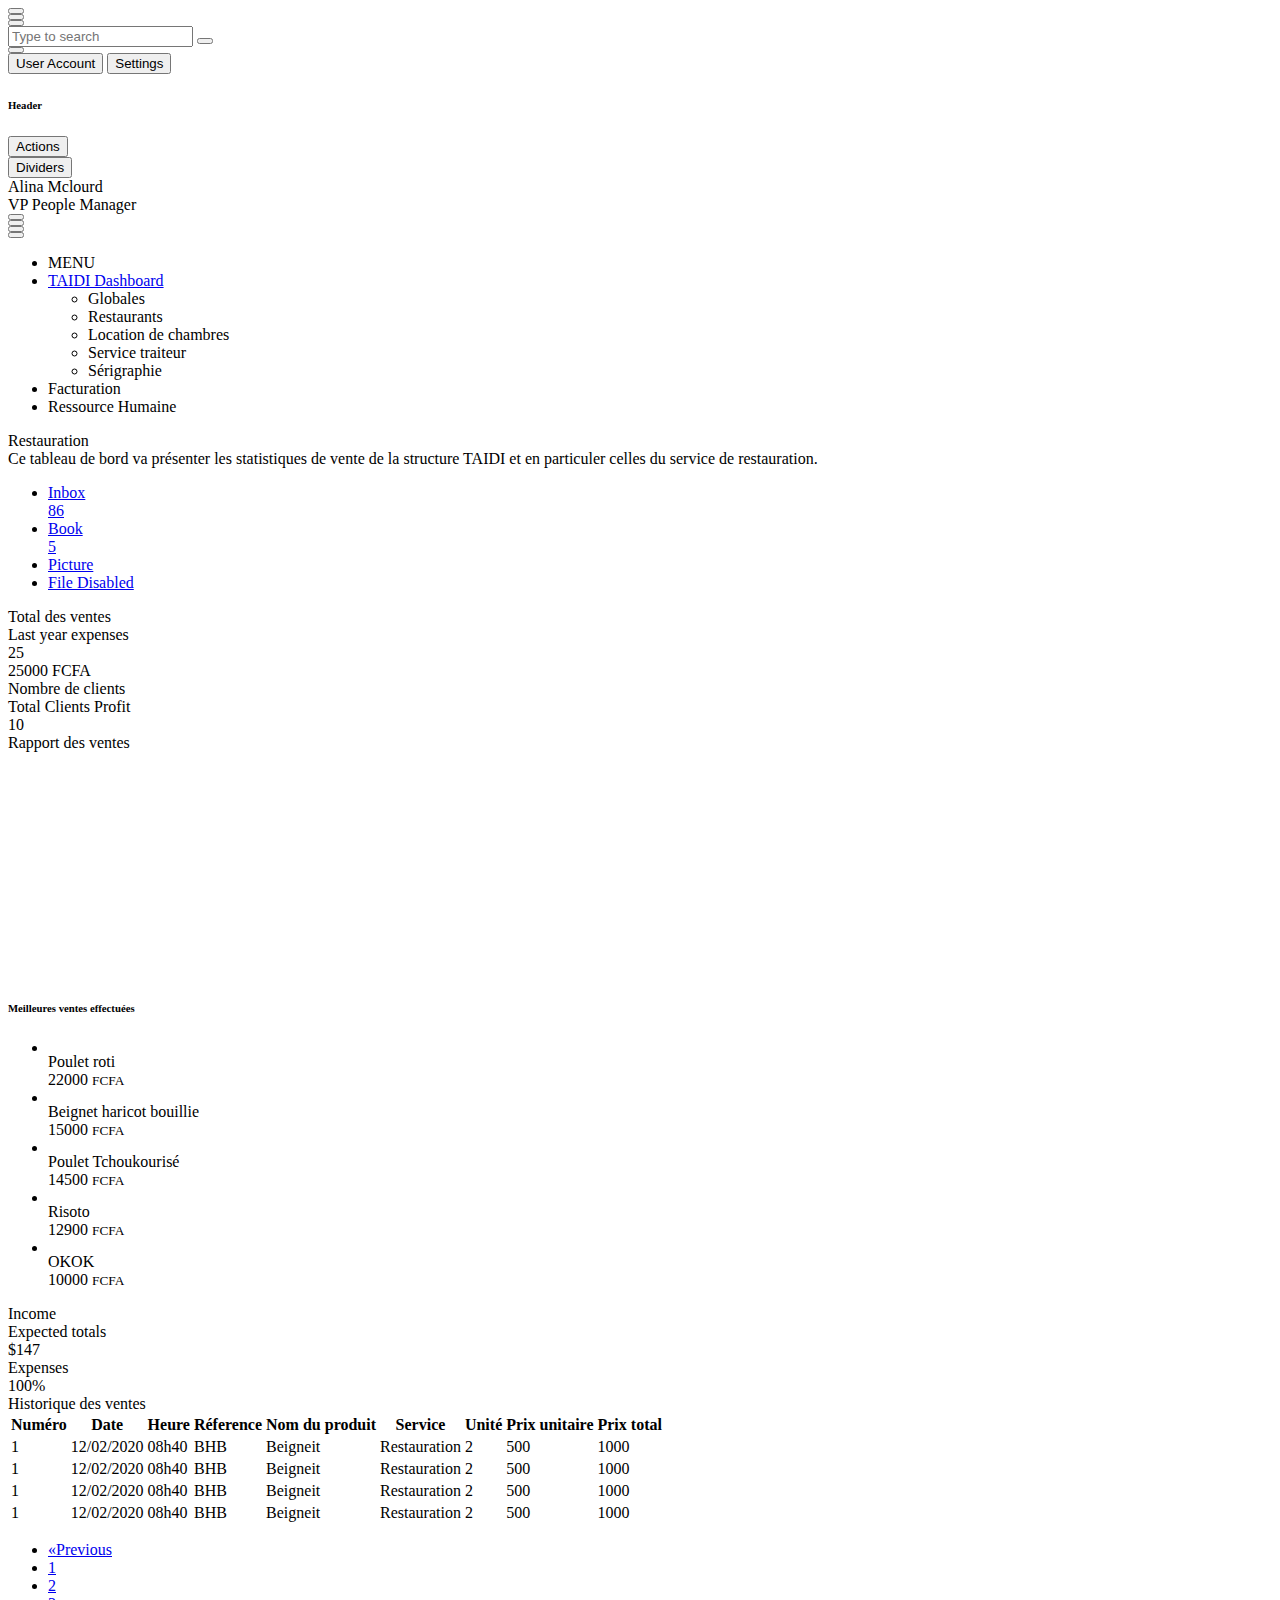
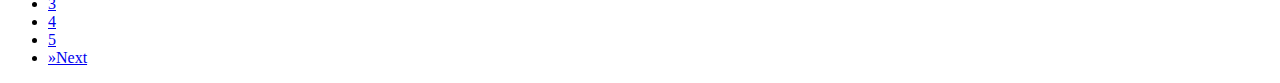
<file: src/main/resources/templates/restaurant.html>
<html lang="en" xmlns:th="http://www.w3.org/1999/xhtml">

<head>
    <meta charset="utf-8">
    <meta http-equiv="X-UA-Compatible" content="IE=edge">
    <meta http-equiv="Content-Language" content="en">
    <meta http-equiv="Content-Type" content="text/html; charset=utf-8"/>
    <title>TAIDI Dashboard.</title>
    <meta name="viewport" content="width=device-width, initial-scale=1, maximum-scale=1, user-scalable=no, shrink-to-fit=no" />
    <meta name="description" content="This is an example dashboard created using build-in elements and components.">
    <meta name="msapplication-tap-highlight" content="no">
    <!--
    =========================================================
    * ArchitectUI HTML Theme Dashboard - v1.0.0
    =========================================================
    * Product Page: https://dashboardpack.com
    * Copyright 2019 DashboardPack (https://dashboardpack.com)
    * Licensed under MIT (https://github.com/DashboardPack/architectui-html-theme-free/blob/master/LICENSE)
    =========================================================
    * The above copyright notice and this permission notice shall be included in all copies or substantial portions of the Software.
    -->
    <link th:href="@{main.css}" rel="stylesheet"></head>
<body>
<div class="app-container app-theme-white body-tabs-shadow fixed-sidebar fixed-header">
    <div class="app-header header-shadow">
        <div class="app-header__logo">
            <div class="logo-src"></div>
            <div class="header__pane ml-auto">
                <div>
                    <button type="button" class="hamburger close-sidebar-btn hamburger--elastic" data-class="closed-sidebar">
                            <span class="hamburger-box">
                                <span class="hamburger-inner"></span>
                            </span>
                    </button>
                </div>
            </div>
        </div>
        <div class="app-header__mobile-menu">
            <div>
                <button type="button" class="hamburger hamburger--elastic mobile-toggle-nav">
                        <span class="hamburger-box">
                            <span class="hamburger-inner"></span>
                        </span>
                </button>
            </div>
        </div>
        <div class="app-header__menu">
                <span>
                    <button type="button" class="btn-icon btn-icon-only btn btn-primary btn-sm mobile-toggle-header-nav">
                        <span class="btn-icon-wrapper">
                            <i class="fa fa-ellipsis-v fa-w-6"></i>
                        </span>
                    </button>
                </span>
        </div>    <div class="app-header__content">
        <div class="app-header-left">
            <div class="search-wrapper">
                <div class="input-holder">
                    <input type="text" class="search-input" placeholder="Type to search">
                    <button class="search-icon"><span></span></button>
                </div>
                <button class="close"></button>
            </div>
        </div>
        <div class="app-header-right">
            <div class="header-btn-lg pr-0">
                <div class="widget-content p-0">
                    <div class="widget-content-wrapper">
                        <div class="widget-content-left">
                            <div class="btn-group">
                                <a data-toggle="dropdown" aria-haspopup="true" aria-expanded="false" class="p-0 btn">
                                    <img width="42" class="rounded-circle" th:src="@{assets/images/avatars/1.jpg}" alt="">
                                    <i class="fa fa-angle-down ml-2 opacity-8"></i>
                                </a>
                                <div tabindex="-1" role="menu" aria-hidden="true" class="dropdown-menu dropdown-menu-right">
                                    <button type="button" tabindex="0" class="dropdown-item">User Account</button>
                                    <button type="button" tabindex="0" class="dropdown-item">Settings</button>
                                    <h6 tabindex="-1" class="dropdown-header">Header</h6>
                                    <button type="button" tabindex="0" class="dropdown-item">Actions</button>
                                    <div tabindex="-1" class="dropdown-divider"></div>
                                    <button type="button" tabindex="0" class="dropdown-item">Dividers</button>
                                </div>
                            </div>
                        </div>
                        <div class="widget-content-left  ml-3 header-user-info">
                            <div class="widget-heading">
                                Alina Mclourd
                            </div>
                            <div class="widget-subheading">
                                VP People Manager
                            </div>
                        </div>
                        <div class="widget-content-right header-user-info ml-3">
                            <button type="button" class="btn-shadow p-1 btn btn-primary btn-sm show-toastr-example">
                                <i class="fa text-white fa-calendar pr-1 pl-1"></i>
                            </button>
                        </div>
                    </div>
                </div>
            </div>        </div>
    </div>
    </div>

    <div class="app-main">
    <div class="app-sidebar sidebar-shadow">
        <div class="app-header__logo">
            <div class="logo-src"></div>
            <div class="header__pane ml-auto">
                <div>
                    <button type="button" class="hamburger close-sidebar-btn hamburger--elastic" data-class="closed-sidebar">
                                    <span class="hamburger-box">
                                        <span class="hamburger-inner"></span>
                                    </span>
                    </button>
                </div>
            </div>
        </div>
        <div class="app-header__mobile-menu">
            <div>
                <button type="button" class="hamburger hamburger--elastic mobile-toggle-nav">
                                <span class="hamburger-box">
                                    <span class="hamburger-inner"></span>
                                </span>
                </button>
            </div>
        </div>
        <div class="app-header__menu">
                        <span>
                            <button type="button" class="btn-icon btn-icon-only btn btn-primary btn-sm mobile-toggle-header-nav">
                                <span class="btn-icon-wrapper">
                                    <i class="fa fa-ellipsis-v fa-w-6"></i>
                                </span>
                            </button>
                        </span>
        </div>    <div class="scrollbar-sidebar">
        <div class="app-sidebar__inner">
            <ul class="vertical-nav-menu">
                <li class="app-sidebar__heading">MENU</li>
                <li>
                    <a href="../static/index.html" class="mm-active">
                        <i class="metismenu-icon pe-7s-diamond"></i>
                        TAIDI Dashboard
                        <i class="metismenu-state-icon pe-7s-angle-down caret-left"></i>
                    </a>

                    <ul>
                        <li>
                            <a th:href="@{/globales}">
                                <i class="metismenu-icon"></i>
                                Globales
                            </a>
                        </li>
                        <li>
                            <a th:href="@{/restaurant}" class="mm-active">
                                <i class="metismenu-icon"></i>
                                Restaurants
                            </a>
                        </li>
                        <li>
                            <a th:href="@{/location}">
                                <i class="metismenu-icon">
                                </i>Location de chambres
                            </a>
                        </li>
                        <li>
                            <a th:href="@{/traiteur}">
                                <i class="metismenu-icon">
                                </i>Service traiteur
                            </a>
                        </li>
                        <li>
                            <a th:href="@{/serigraphie}">
                                <i class="metismenu-icon">
                                </i>Sérigraphie
                            </a>
                        </li>


                    </ul>
                </li>
                <li>
                    <a th:href="@{/facturation}">
                        <i class="metismenu-icon pe-7s-ticket"></i>
                        Facturation
                    </a>
                </li>
                <li>
                    <a th:href="@{/gest_personnel}" >
                        <i class="metismenu-icon pe-7s-users"></i>
                        Ressource Humaine
                    </a>
                </li>
            </ul>
        </div>
    </div>
    </div>    <div class="app-main__outer">
    <div class="app-main__inner">
        <div class="app-page-title">
            <div class="page-title-wrapper">
                <div class="page-title-heading">
                    <div class="page-title-icon">
                        <i class="pe-7s-wine icon-gradient bg-mean-fruit">
                        </i>
                    </div>
                    <div>Restauration
                        <div class="page-title-subheading">Ce tableau de bord va présenter les statistiques de vente de la structure TAIDI et en particuler celles du service de restauration.
                        </div>
                    </div>
                </div>
                <div class="page-title-actions">

                    <div class="d-inline-block dropdown">
                        <div tabindex="-1" role="menu" aria-hidden="true" class="dropdown-menu dropdown-menu-right">
                            <ul class="nav flex-column">
                                <li class="nav-item">
                                    <a href="javascript:void(0);" class="nav-link">
                                        <i class="nav-link-icon lnr-inbox"></i>
                                        <span>
                                                            Inbox
                                                        </span>
                                        <div class="ml-auto badge badge-pill badge-secondary">86</div>
                                    </a>
                                </li>
                                <li class="nav-item">
                                    <a href="javascript:void(0);" class="nav-link">
                                        <i class="nav-link-icon lnr-book"></i>
                                        <span>
                                                            Book
                                                        </span>
                                        <div class="ml-auto badge badge-pill badge-danger">5</div>
                                    </a>
                                </li>
                                <li class="nav-item">
                                    <a href="javascript:void(0);" class="nav-link">
                                        <i class="nav-link-icon lnr-picture"></i>
                                        <span>
                                                            Picture
                                                        </span>
                                    </a>
                                </li>
                                <li class="nav-item">
                                    <a disabled href="javascript:void(0);" class="nav-link disabled">
                                        <i class="nav-link-icon lnr-file-empty"></i>
                                        <span>
                                                            File Disabled
                                                        </span>
                                    </a>
                                </li>
                            </ul>
                        </div>
                    </div>
                </div>    </div>
        </div>            <div class="row">
        <div class="col-md-6 col-xl-4">
            <div class="card mb-3 widget-content bg-midnight-bloom">
                <div class="widget-content-wrapper text-white">
                    <div class="widget-content-left">
                        <div class="widget-heading">Total des ventes</div>
                        <div class="widget-subheading">Last year expenses</div>
                    </div>
                    <div class="widget-content-right">
                        <div class="widget-numbers text-white"><span>25</span></div>
                        <div ><span>25000 FCFA</span></div>
                    </div>
                </div>
            </div>
        </div>
        <div class="col-md-6 col-xl-4">
            <div class="card mb-3 widget-content bg-arielle-smile">
                <div class="widget-content-wrapper text-white">
                    <div class="widget-content-left">
                        <div class="widget-heading">Nombre de clients</div>
                        <div class="widget-subheading">Total Clients Profit</div>
                    </div>
                    <div class="widget-content-right">
                        <div class="widget-numbers text-white"><span>10</span></div>
                    </div>
                </div>
            </div>
        </div>
    </div>
        <div class="row">
            <div class="col-md-12">
                <div class="mb-3 card">
                    <div class="card-header-tab card-header-tab-animation card-header">
                        <div class="card-header-title">
                            <i class="header-icon lnr-apartment icon-gradient bg-love-kiss"> </i>
                            Rapport des ventes
                        </div>

                    </div>
                    <div class="card-body">
                        <div class="tab-content">
                            <div class="tab-pane fade show active" id="tabs-eg-77">
                                <div class="card mb-3 widget-chart widget-chart2 text-left w-100">
                                    <div class="widget-chat-wrapper-outer">
                                        <div class="widget-chart-wrapper widget-chart-wrapper-lg opacity-10 m-0">
                                            <canvas id="chart-area" style="display: block; width: 450px; height: 225px;" width="450" height="225" class="chartjs-render-monitor"></canvas>
                                        </div>
                                    </div>
                                </div>
                                <h6 class="text-muted text-uppercase font-size-md opacity-5 font-weight-normal">Meilleures ventes effectuées</h6>
                                <div class="scroll-area-sm">
                                    <div class="scrollbar-container">
                                        <ul class="rm-list-borders rm-list-borders-scroll list-group list-group-flush">
                                            <li class="list-group-item">
                                                <div class="widget-content p-0">
                                                    <div class="widget-content-wrapper">
                                                        <div class="widget-content-left mr-3">
                                                            <img width="42" class="rounded-circle" th:src="@{assets/images/avatars/beignet.jpg}" alt="">
                                                        </div>
                                                        <div class="widget-content-left">
                                                            <div class="widget-heading">Poulet roti</div>
                                                        </div>
                                                        <div class="widget-content-right">
                                                            <div class="font-size-xlg text-muted">

                                                                <span>22000</span>
                                                                <small class="opacity-5 pr-1">FCFA</small>
                                                                <small class="text-danger pl-2">
                                                                    <i class="fa fa-angle-down"></i>
                                                                </small>
                                                            </div>
                                                        </div>
                                                    </div>
                                                </div>
                                            </li>
                                            <li class="list-group-item">
                                                <div class="widget-content p-0">
                                                    <div class="widget-content-wrapper">
                                                        <div class="widget-content-left mr-3">
                                                            <img width="42" class="rounded-circle" th:src="@{assets/images/avatars/chambre.jpg}" alt="">
                                                        </div>
                                                        <div class="widget-content-left">
                                                            <div class="widget-heading">Beignet haricot bouillie</div>
                                                        </div>
                                                        <div class="widget-content-right">
                                                            <div class="font-size-xlg text-muted">
                                                                <span>15000</span>
                                                                <small class="opacity-5 pr-1">FCFA</small>
                                                                <small class="text-success pl-2">
                                                                    <i class="fa fa-angle-up"></i>
                                                                </small>
                                                            </div>
                                                        </div>
                                                    </div>
                                                </div>
                                            </li>
                                            <li class="list-group-item">
                                                <div class="widget-content p-0">
                                                    <div class="widget-content-wrapper">
                                                        <div class="widget-content-left mr-3">
                                                            <img width="42" class="rounded-circle" th:src="@{assets/images/avatars/poulet.jpg}" alt="">
                                                        </div>
                                                        <div class="widget-content-left">
                                                            <div class="widget-heading">Poulet Tchoukourisé</div>
                                                        </div>
                                                        <div class="widget-content-right">
                                                            <div class="font-size-xlg text-muted">
                                                                <span>14500</span>
                                                                <small class="opacity-5 pr-1">FCFA</small>
                                                                <small class="text-warning pl-2">
                                                                    <i class="fa fa-dot-circle"></i>
                                                                </small>
                                                            </div>
                                                        </div>
                                                    </div>
                                                </div>
                                            </li>
                                            <li class="list-group-item">
                                                <div class="widget-content p-0">
                                                    <div class="widget-content-wrapper">
                                                        <div class="widget-content-left mr-3">
                                                            <img width="42" class="rounded-circle" th:src="@{assets/images/avatars/couvert.jpg}" alt="">
                                                        </div>
                                                        <div class="widget-content-left">
                                                            <div class="widget-heading">Risoto</div>
                                                        </div>
                                                        <div class="widget-content-right">
                                                            <div class="font-size-xlg text-muted">
                                                                <span>12900</span>
                                                                <small class="opacity-5 pr-1">FCFA</small>
                                                                <small class="text-danger pl-2">
                                                                    <i class="fa fa-angle-down"></i>
                                                                </small>
                                                            </div>
                                                        </div>
                                                    </div>
                                                </div>
                                            </li>
                                            <li class="list-group-item">
                                                <div class="widget-content p-0">
                                                    <div class="widget-content-wrapper">
                                                        <div class="widget-content-left mr-3">
                                                            <img width="42" class="rounded-circle" th:src="@{assets/images/avatars/couvert.jpg}" alt="">
                                                        </div>
                                                        <div class="widget-content-left">
                                                            <div class="widget-heading">OKOK</div>
                                                        </div>
                                                        <div class="widget-content-right">
                                                            <div class="font-size-xlg text-muted">
                                                                <span>10000</span>
                                                                <small class="opacity-5 pr-1">FCFA</small>
                                                                <small class="text-success pl-2">
                                                                    <i class="fa fa-angle-up"></i>
                                                                </small>
                                                            </div>
                                                        </div>
                                                    </div>
                                                </div>
                                            </li>
                                        </ul>
                                    </div>
                                </div>
                            </div>
                        </div>
                    </div>
                </div>
            </div>

        </div>
        <div class="row">

            <div class="d-xl-none d-lg-block col-md-6 col-xl-4">
                <div class="card mb-3 widget-content">
                    <div class="widget-content-outer">
                        <div class="widget-content-wrapper">
                            <div class="widget-content-left">
                                <div class="widget-heading">Income</div>
                                <div class="widget-subheading">Expected totals</div>
                            </div>
                            <div class="widget-content-right">
                                <div class="widget-numbers text-focus">$147</div>
                            </div>
                        </div>
                        <div class="widget-progress-wrapper">
                            <div class="progress-bar-sm progress-bar-animated-alt progress">
                                <div class="progress-bar bg-info" role="progressbar" aria-valuenow="54" aria-valuemin="0" aria-valuemax="100" style="width: 54%;"></div>
                            </div>
                            <div class="progress-sub-label">
                                <div class="sub-label-left">Expenses</div>
                                <div class="sub-label-right">100%</div>
                            </div>
                        </div>
                    </div>
                </div>
            </div>
        </div>
        <div class="row">
            <div class="col-md-12">
                <div class="main-card mb-3 card">
                    <div class="card-header">Historique des ventes
                    </div>
                    <div class="table-responsive">
                        <table class="align-middle mb-0 table table-borderless table-striped table-hover">
                            <thead>
                            <tr>
                                <th class="text-center">Numéro</th>
                                <th class="text-center">Date</th>
                                <th class="text-center">Heure</th>
                                <th class="text-center">Réference</th>
                                <th>Nom du produit</th>
                                <th class="text-center">Service</th>
                                <th class="text-center">Unité</th>
                                <th class="text-center">Prix unitaire</th>
                                <th class="text-center">Prix total</th>
                            </tr>
                            </thead>
                            <tbody>

                            <tr>
                                <td class="text-center text-muted">1</td>
                                <td class="text-center">12/02/2020</td>
                                <td class="text-center">08h40</td>
                                <td class="text-center">BHB</td>
                                <td>
                                    <div class="widget-content p-0">
                                        <div class="widget-content-wrapper">
                                            <div class="widget-content-left mr-3">
                                                <div class="widget-content-left">
                                                    <img width="40" class="rounded-circle" th:src="@{assets/images/avatars/beignet.jpg}" alt="">
                                                </div>
                                            </div>
                                            <div class="widget-content-left flex2">
                                                <div class="widget-heading">Beigneit</div>
                                            </div>
                                        </div>
                                    </div>
                                </td>
                                <td class="text-center">Restauration</td>
                                <td class="text-center">2</td>
                                <td class="text-center">500</td>
                                <td class="text-center">1000</td>
                            </tr>

                            <tr>
                                <td class="text-center text-muted">1</td>
                                <td class="text-center">12/02/2020</td>
                                <td class="text-center">08h40</td>
                                <td class="text-center">BHB</td>
                                <td>
                                    <div class="widget-content p-0">
                                        <div class="widget-content-wrapper">
                                            <div class="widget-content-left mr-3">
                                                <div class="widget-content-left">
                                                    <img width="40" class="rounded-circle" th:src="@{assets/images/avatars/beignet.jpg}" alt="">
                                                </div>
                                            </div>
                                            <div class="widget-content-left flex2">
                                                <div class="widget-heading">Beigneit</div>
                                            </div>
                                        </div>
                                    </div>
                                </td>
                                <td class="text-center">Restauration</td>
                                <td class="text-center">2</td>
                                <td class="text-center">500</td>
                                <td class="text-center">1000</td>
                            </tr>

                            <tr>
                                <td class="text-center text-muted">1</td>
                                <td class="text-center">12/02/2020</td>
                                <td class="text-center">08h40</td>
                                <td class="text-center">BHB</td>
                                <td>
                                    <div class="widget-content p-0">
                                        <div class="widget-content-wrapper">
                                            <div class="widget-content-left mr-3">
                                                <div class="widget-content-left">
                                                    <img width="40" class="rounded-circle" th:src="@{assets/images/avatars/beignet.jpg}" alt="">
                                                </div>
                                            </div>
                                            <div class="widget-content-left flex2">
                                                <div class="widget-heading">Beigneit</div>
                                            </div>
                                        </div>
                                    </div>
                                </td>
                                <td class="text-center">Restauration</td>
                                <td class="text-center">2</td>
                                <td class="text-center">500</td>
                                <td class="text-center">1000</td>
                            </tr>

                            <tr>
                                <td class="text-center text-muted">1</td>
                                <td class="text-center">12/02/2020</td>
                                <td class="text-center">08h40</td>
                                <td class="text-center">BHB</td>
                                <td>
                                    <div class="widget-content p-0">
                                        <div class="widget-content-wrapper">
                                            <div class="widget-content-left mr-3">
                                                <div class="widget-content-left">
                                                    <img width="40" class="rounded-circle" th:src="@{assets/images/avatars/beignet.jpg}" alt="">
                                                </div>
                                            </div>
                                            <div class="widget-content-left flex2">
                                                <div class="widget-heading">Beigneit</div>
                                            </div>
                                        </div>
                                    </div>
                                </td>
                                <td class="text-center">Restauration</td>
                                <td class="text-center">2</td>
                                <td class="text-center">500</td>
                                <td class="text-center">1000</td>
                            </tr>
                            </tbody>
                        </table>
                    </div>
                    <div class="d-block text-center card-footer">

                        <nav class="nav-p" aria-label="Page navigation example">
                            <ul class="pagination">
                                <li class="page-item"><a href="javascript:void(0);" class="page-link" aria-label="Previous"><span aria-hidden="true">«</span><span class="sr-only">Previous</span></a></li>
                                <li class="page-item active"><a href="javascript:void(0);" class="page-link">1</a></li>
                                <li class="page-item"><a href="javascript:void(0);" class="page-link">2</a></li>
                                <li class="page-item"><a href="javascript:void(0);" class="page-link">3</a></li>
                                <li class="page-item"><a href="javascript:void(0);" class="page-link">4</a></li>
                                <li class="page-item"><a href="javascript:void(0);" class="page-link">5</a></li>
                                <li class="page-item"><a href="javascript:void(0);" class="page-link" aria-label="Next"><span aria-hidden="true">»</span><span class="sr-only">Next</span></a></li>
                            </ul>
                        </nav>
                    </div>
                </div>
            </div>
        </div>
    </div>
</div>
    <script src="http://maps.google.com/maps/api/js?sensor=true"></script>
</div>
</div>
<script type="text/javascript" th:src="@{assets/scripts/main.js}"></script></body>
</html>
</file>
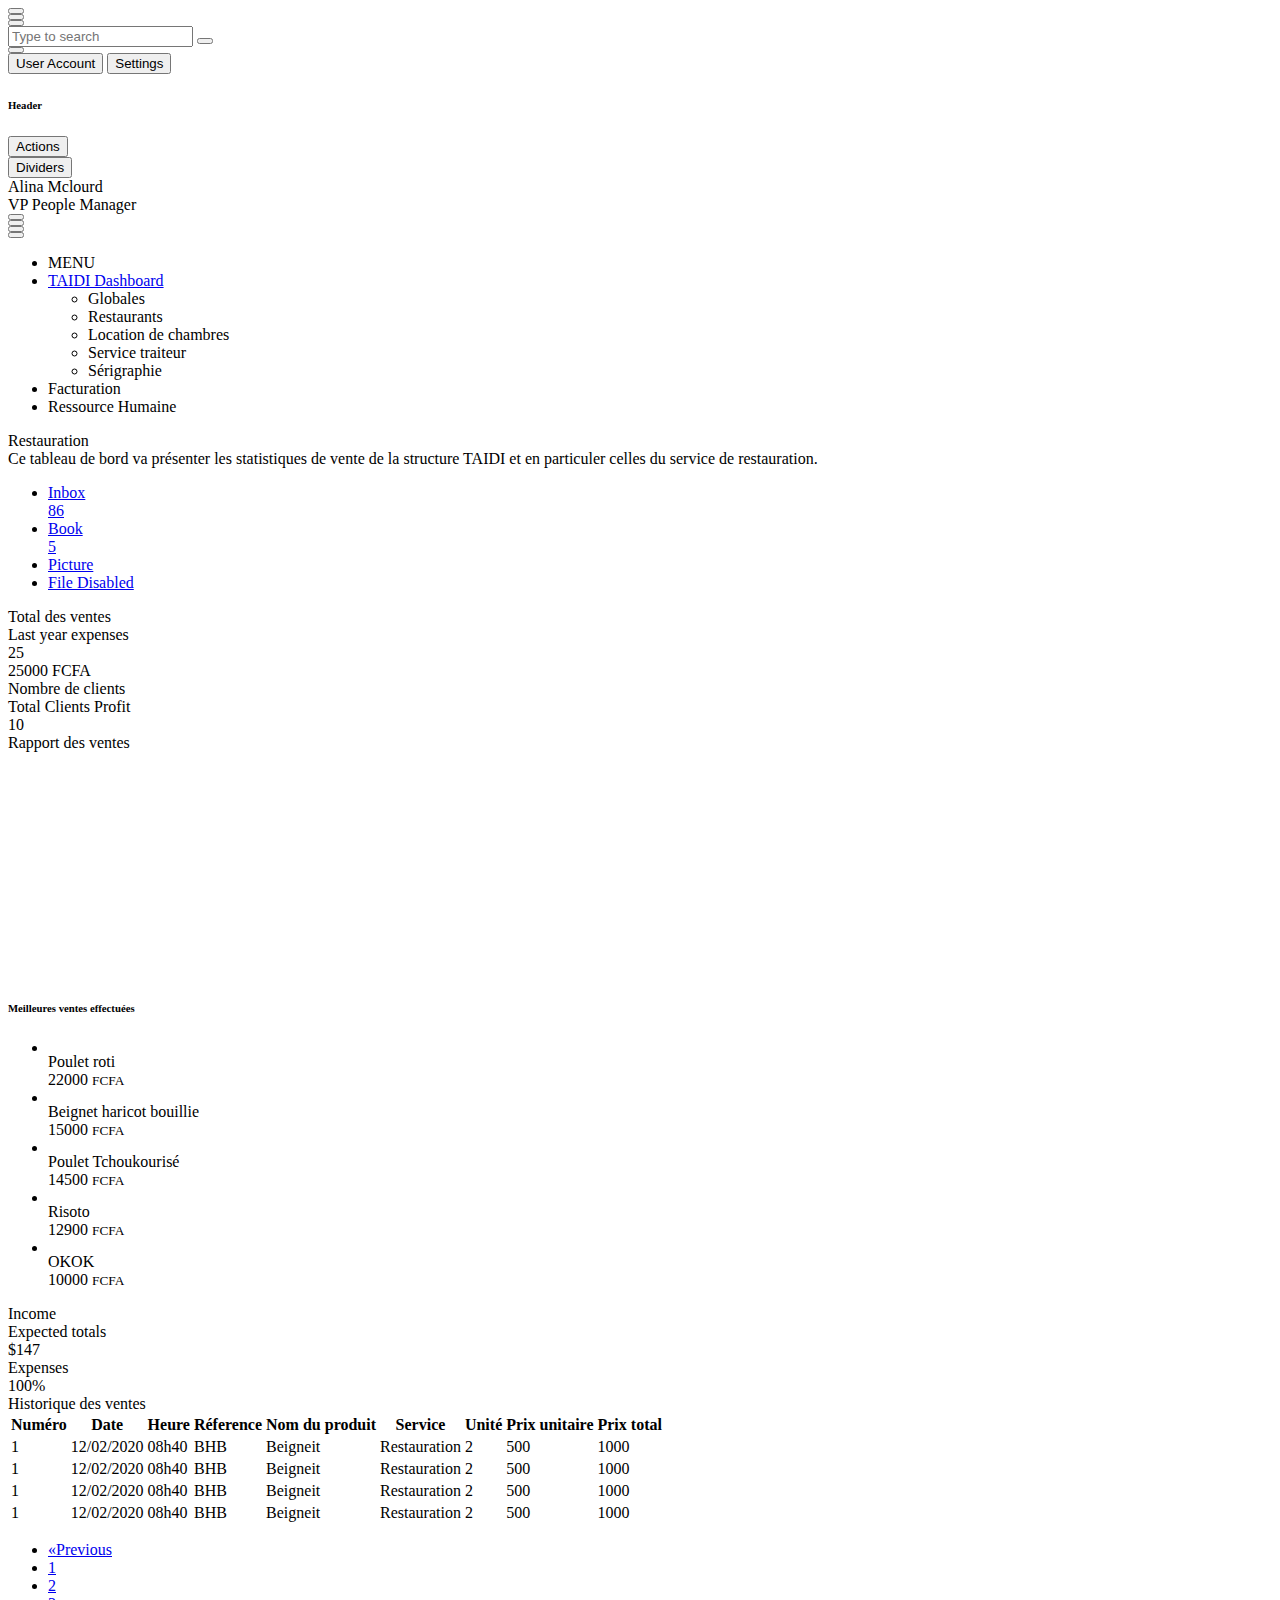
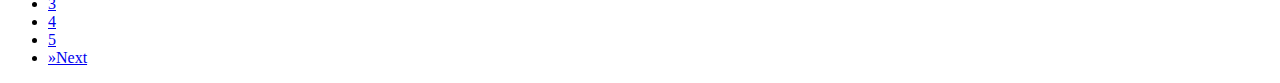
<file: src/main/resources/templates/serigraphie.html>
<html lang="en" xmlns:th="http://www.w3.org/1999/xhtml">

<head>
    <meta charset="utf-8">
    <meta http-equiv="X-UA-Compatible" content="IE=edge">
    <meta http-equiv="Content-Language" content="en">
    <meta http-equiv="Content-Type" content="text/html; charset=utf-8"/>
    <title>TAIDI Dashboard.</title>
    <meta name="viewport" content="width=device-width, initial-scale=1, maximum-scale=1, user-scalable=no, shrink-to-fit=no" />
    <meta name="description" content="This is an example dashboard created using build-in elements and components.">
    <meta name="msapplication-tap-highlight" content="no">
    <!--
    =========================================================
    * ArchitectUI HTML Theme Dashboard - v1.0.0
    =========================================================
    * Product Page: https://dashboardpack.com
    * Copyright 2019 DashboardPack (https://dashboardpack.com)
    * Licensed under MIT (https://github.com/DashboardPack/architectui-html-theme-free/blob/master/LICENSE)
    =========================================================
    * The above copyright notice and this permission notice shall be included in all copies or substantial portions of the Software.
    -->
    <link th:href="@{main.css}" rel="stylesheet"></head>
<body>
<div class="app-container app-theme-white body-tabs-shadow fixed-sidebar fixed-header">
    <div class="app-header header-shadow">
        <div class="app-header__logo">
            <div class="logo-src"></div>
            <div class="header__pane ml-auto">
                <div>
                    <button type="button" class="hamburger close-sidebar-btn hamburger--elastic" data-class="closed-sidebar">
                            <span class="hamburger-box">
                                <span class="hamburger-inner"></span>
                            </span>
                    </button>
                </div>
            </div>
        </div>
        <div class="app-header__mobile-menu">
            <div>
                <button type="button" class="hamburger hamburger--elastic mobile-toggle-nav">
                        <span class="hamburger-box">
                            <span class="hamburger-inner"></span>
                        </span>
                </button>
            </div>
        </div>
        <div class="app-header__menu">
                <span>
                    <button type="button" class="btn-icon btn-icon-only btn btn-primary btn-sm mobile-toggle-header-nav">
                        <span class="btn-icon-wrapper">
                            <i class="fa fa-ellipsis-v fa-w-6"></i>
                        </span>
                    </button>
                </span>
        </div>    <div class="app-header__content">
        <div class="app-header-left">
            <div class="search-wrapper">
                <div class="input-holder">
                    <input type="text" class="search-input" placeholder="Type to search">
                    <button class="search-icon"><span></span></button>
                </div>
                <button class="close"></button>
            </div>
        </div>
        <div class="app-header-right">
            <div class="header-btn-lg pr-0">
                <div class="widget-content p-0">
                    <div class="widget-content-wrapper">
                        <div class="widget-content-left">
                            <div class="btn-group">
                                <a data-toggle="dropdown" aria-haspopup="true" aria-expanded="false" class="p-0 btn">
                                    <img width="42" class="rounded-circle" th:src="@{assets/images/avatars/1.jpg}" alt="">
                                    <i class="fa fa-angle-down ml-2 opacity-8"></i>
                                </a>
                                <div tabindex="-1" role="menu" aria-hidden="true" class="dropdown-menu dropdown-menu-right">
                                    <button type="button" tabindex="0" class="dropdown-item">User Account</button>
                                    <button type="button" tabindex="0" class="dropdown-item">Settings</button>
                                    <h6 tabindex="-1" class="dropdown-header">Header</h6>
                                    <button type="button" tabindex="0" class="dropdown-item">Actions</button>
                                    <div tabindex="-1" class="dropdown-divider"></div>
                                    <button type="button" tabindex="0" class="dropdown-item">Dividers</button>
                                </div>
                            </div>
                        </div>
                        <div class="widget-content-left  ml-3 header-user-info">
                            <div class="widget-heading">
                                Alina Mclourd
                            </div>
                            <div class="widget-subheading">
                                VP People Manager
                            </div>
                        </div>
                        <div class="widget-content-right header-user-info ml-3">
                            <button type="button" class="btn-shadow p-1 btn btn-primary btn-sm show-toastr-example">
                                <i class="fa text-white fa-calendar pr-1 pl-1"></i>
                            </button>
                        </div>
                    </div>
                </div>
            </div>        </div>
    </div>
    </div>

    <div class="app-main">
    <div class="app-sidebar sidebar-shadow">
        <div class="app-header__logo">
            <div class="logo-src"></div>
            <div class="header__pane ml-auto">
                <div>
                    <button type="button" class="hamburger close-sidebar-btn hamburger--elastic" data-class="closed-sidebar">
                                    <span class="hamburger-box">
                                        <span class="hamburger-inner"></span>
                                    </span>
                    </button>
                </div>
            </div>
        </div>
        <div class="app-header__mobile-menu">
            <div>
                <button type="button" class="hamburger hamburger--elastic mobile-toggle-nav">
                                <span class="hamburger-box">
                                    <span class="hamburger-inner"></span>
                                </span>
                </button>
            </div>
        </div>
        <div class="app-header__menu">
                        <span>
                            <button type="button" class="btn-icon btn-icon-only btn btn-primary btn-sm mobile-toggle-header-nav">
                                <span class="btn-icon-wrapper">
                                    <i class="fa fa-ellipsis-v fa-w-6"></i>
                                </span>
                            </button>
                        </span>
        </div>    <div class="scrollbar-sidebar">
        <div class="app-sidebar__inner">
            <ul class="vertical-nav-menu">
                <li class="app-sidebar__heading">MENU</li>
                <li>
                    <a href="../static/index.html" class="mm-active">
                        <i class="metismenu-icon pe-7s-diamond"></i>
                        TAIDI Dashboard
                        <i class="metismenu-state-icon pe-7s-angle-down caret-left"></i>
                    </a>

                    <ul>
                        <li>
                            <a th:href="@{/globales}">
                                <i class="metismenu-icon"></i>
                                Globales
                            </a>
                        </li>
                        <li>
                            <a th:href="@{/restaurant}">
                                <i class="metismenu-icon"></i>
                                Restaurants
                            </a>
                        </li>
                        <li>
                            <a th:href="@{/location}">
                                <i class="metismenu-icon">
                                </i>Location de chambres
                            </a>
                        </li>
                        <li>
                            <a th:href="@{/traiteur}">
                                <i class="metismenu-icon">
                                </i>Service traiteur
                            </a>
                        </li>
                        <li>
                            <a th:href="@{/serigraphie}" class="mm-active">
                                <i class="metismenu-icon">
                                </i>Sérigraphie
                            </a>
                        </li>


                    </ul>
                </li>
                <li>
                    <a th:href="@{/facturation}">
                        <i class="metismenu-icon pe-7s-ticket"></i>
                        Facturation
                    </a>
                </li>
                <li>
                    <a th:href="@{/gest_personnel}" >
                        <i class="metismenu-icon pe-7s-users"></i>
                        Ressource Humaine
                    </a>
                </li>
            </ul>
        </div>
    </div>
    </div>    <div class="app-main__outer">
    <div class="app-main__inner">
        <div class="app-page-title">
            <div class="page-title-wrapper">
                <div class="page-title-heading">
                    <div class="page-title-icon">
                        <i class="pe-7s-wine icon-gradient bg-mean-fruit">
                        </i>
                    </div>
                    <div>Restauration
                        <div class="page-title-subheading">Ce tableau de bord va présenter les statistiques de vente de la structure TAIDI et en particuler celles du service de restauration.
                        </div>
                    </div>
                </div>
                <div class="page-title-actions">

                    <div class="d-inline-block dropdown">
                        <div tabindex="-1" role="menu" aria-hidden="true" class="dropdown-menu dropdown-menu-right">
                            <ul class="nav flex-column">
                                <li class="nav-item">
                                    <a href="javascript:void(0);" class="nav-link">
                                        <i class="nav-link-icon lnr-inbox"></i>
                                        <span>
                                                            Inbox
                                                        </span>
                                        <div class="ml-auto badge badge-pill badge-secondary">86</div>
                                    </a>
                                </li>
                                <li class="nav-item">
                                    <a href="javascript:void(0);" class="nav-link">
                                        <i class="nav-link-icon lnr-book"></i>
                                        <span>
                                                            Book
                                                        </span>
                                        <div class="ml-auto badge badge-pill badge-danger">5</div>
                                    </a>
                                </li>
                                <li class="nav-item">
                                    <a href="javascript:void(0);" class="nav-link">
                                        <i class="nav-link-icon lnr-picture"></i>
                                        <span>
                                                            Picture
                                                        </span>
                                    </a>
                                </li>
                                <li class="nav-item">
                                    <a disabled href="javascript:void(0);" class="nav-link disabled">
                                        <i class="nav-link-icon lnr-file-empty"></i>
                                        <span>
                                                            File Disabled
                                                        </span>
                                    </a>
                                </li>
                            </ul>
                        </div>
                    </div>
                </div>    </div>
        </div>            <div class="row">
        <div class="col-md-6 col-xl-4">
            <div class="card mb-3 widget-content bg-midnight-bloom">
                <div class="widget-content-wrapper text-white">
                    <div class="widget-content-left">
                        <div class="widget-heading">Total des ventes</div>
                        <div class="widget-subheading">Last year expenses</div>
                    </div>
                    <div class="widget-content-right">
                        <div class="widget-numbers text-white"><span>25</span></div>
                        <div ><span>25000 FCFA</span></div>
                    </div>
                </div>
            </div>
        </div>
        <div class="col-md-6 col-xl-4">
            <div class="card mb-3 widget-content bg-arielle-smile">
                <div class="widget-content-wrapper text-white">
                    <div class="widget-content-left">
                        <div class="widget-heading">Nombre de clients</div>
                        <div class="widget-subheading">Total Clients Profit</div>
                    </div>
                    <div class="widget-content-right">
                        <div class="widget-numbers text-white"><span>10</span></div>
                    </div>
                </div>
            </div>
        </div>
    </div>
        <div class="row">
            <div class="col-md-12">
                <div class="mb-3 card">
                    <div class="card-header-tab card-header-tab-animation card-header">
                        <div class="card-header-title">
                            <i class="header-icon lnr-apartment icon-gradient bg-love-kiss"> </i>
                            Rapport des ventes
                        </div>

                    </div>
                    <div class="card-body">
                        <div class="tab-content">
                            <div class="tab-pane fade show active" id="tabs-eg-77">
                                <div class="card mb-3 widget-chart widget-chart2 text-left w-100">
                                    <div class="widget-chat-wrapper-outer">
                                        <div class="widget-chart-wrapper widget-chart-wrapper-lg opacity-10 m-0">
                                            <canvas id="chart-area" style="display: block; width: 450px; height: 225px;" width="450" height="225" class="chartjs-render-monitor"></canvas>
                                        </div>
                                    </div>
                                </div>
                                <h6 class="text-muted text-uppercase font-size-md opacity-5 font-weight-normal">Meilleures ventes effectuées</h6>
                                <div class="scroll-area-sm">
                                    <div class="scrollbar-container">
                                        <ul class="rm-list-borders rm-list-borders-scroll list-group list-group-flush">
                                            <li class="list-group-item">
                                                <div class="widget-content p-0">
                                                    <div class="widget-content-wrapper">
                                                        <div class="widget-content-left mr-3">
                                                            <img width="42" class="rounded-circle" th:src="@{assets/images/avatars/beignet.jpg}" alt="">
                                                        </div>
                                                        <div class="widget-content-left">
                                                            <div class="widget-heading">Poulet roti</div>
                                                        </div>
                                                        <div class="widget-content-right">
                                                            <div class="font-size-xlg text-muted">

                                                                <span>22000</span>
                                                                <small class="opacity-5 pr-1">FCFA</small>
                                                                <small class="text-danger pl-2">
                                                                    <i class="fa fa-angle-down"></i>
                                                                </small>
                                                            </div>
                                                        </div>
                                                    </div>
                                                </div>
                                            </li>
                                            <li class="list-group-item">
                                                <div class="widget-content p-0">
                                                    <div class="widget-content-wrapper">
                                                        <div class="widget-content-left mr-3">
                                                            <img width="42" class="rounded-circle" th:src="@{assets/images/avatars/chambre.jpg}" alt="">
                                                        </div>
                                                        <div class="widget-content-left">
                                                            <div class="widget-heading">Beignet haricot bouillie</div>
                                                        </div>
                                                        <div class="widget-content-right">
                                                            <div class="font-size-xlg text-muted">
                                                                <span>15000</span>
                                                                <small class="opacity-5 pr-1">FCFA</small>
                                                                <small class="text-success pl-2">
                                                                    <i class="fa fa-angle-up"></i>
                                                                </small>
                                                            </div>
                                                        </div>
                                                    </div>
                                                </div>
                                            </li>
                                            <li class="list-group-item">
                                                <div class="widget-content p-0">
                                                    <div class="widget-content-wrapper">
                                                        <div class="widget-content-left mr-3">
                                                            <img width="42" class="rounded-circle" th:src="@{/assets/images/avatars/poulet.jpg}" alt="">
                                                        </div>
                                                        <div class="widget-content-left">
                                                            <div class="widget-heading">Poulet Tchoukourisé</div>
                                                        </div>
                                                        <div class="widget-content-right">
                                                            <div class="font-size-xlg text-muted">
                                                                <span>14500</span>
                                                                <small class="opacity-5 pr-1">FCFA</small>
                                                                <small class="text-warning pl-2">
                                                                    <i class="fa fa-dot-circle"></i>
                                                                </small>
                                                            </div>
                                                        </div>
                                                    </div>
                                                </div>
                                            </li>
                                            <li class="list-group-item">
                                                <div class="widget-content p-0">
                                                    <div class="widget-content-wrapper">
                                                        <div class="widget-content-left mr-3">
                                                            <img width="42" class="rounded-circle" th:src="@{assets/images/avatars/couvert.jpg}" alt="">
                                                        </div>
                                                        <div class="widget-content-left">
                                                            <div class="widget-heading">Risoto</div>
                                                        </div>
                                                        <div class="widget-content-right">
                                                            <div class="font-size-xlg text-muted">
                                                                <span>12900</span>
                                                                <small class="opacity-5 pr-1">FCFA</small>
                                                                <small class="text-danger pl-2">
                                                                    <i class="fa fa-angle-down"></i>
                                                                </small>
                                                            </div>
                                                        </div>
                                                    </div>
                                                </div>
                                            </li>
                                            <li class="list-group-item">
                                                <div class="widget-content p-0">
                                                    <div class="widget-content-wrapper">
                                                        <div class="widget-content-left mr-3">
                                                            <img width="42" class="rounded-circle" th:src="@{assets/images/avatars/couvert.jpg}" alt="">
                                                        </div>
                                                        <div class="widget-content-left">
                                                            <div class="widget-heading">OKOK</div>
                                                        </div>
                                                        <div class="widget-content-right">
                                                            <div class="font-size-xlg text-muted">
                                                                <span>10000</span>
                                                                <small class="opacity-5 pr-1">FCFA</small>
                                                                <small class="text-success pl-2">
                                                                    <i class="fa fa-angle-up"></i>
                                                                </small>
                                                            </div>
                                                        </div>
                                                    </div>
                                                </div>
                                            </li>
                                        </ul>
                                    </div>
                                </div>
                            </div>
                        </div>
                    </div>
                </div>
            </div>

        </div>
        <div class="row">

            <div class="d-xl-none d-lg-block col-md-6 col-xl-4">
                <div class="card mb-3 widget-content">
                    <div class="widget-content-outer">
                        <div class="widget-content-wrapper">
                            <div class="widget-content-left">
                                <div class="widget-heading">Income</div>
                                <div class="widget-subheading">Expected totals</div>
                            </div>
                            <div class="widget-content-right">
                                <div class="widget-numbers text-focus">$147</div>
                            </div>
                        </div>
                        <div class="widget-progress-wrapper">
                            <div class="progress-bar-sm progress-bar-animated-alt progress">
                                <div class="progress-bar bg-info" role="progressbar" aria-valuenow="54" aria-valuemin="0" aria-valuemax="100" style="width: 54%;"></div>
                            </div>
                            <div class="progress-sub-label">
                                <div class="sub-label-left">Expenses</div>
                                <div class="sub-label-right">100%</div>
                            </div>
                        </div>
                    </div>
                </div>
            </div>
        </div>
        <div class="row">
            <div class="col-md-12">
                <div class="main-card mb-3 card">
                    <div class="card-header">Historique des ventes
                    </div>
                    <div class="table-responsive">
                        <table class="align-middle mb-0 table table-borderless table-striped table-hover">
                            <thead>
                            <tr>
                                <th class="text-center">Numéro</th>
                                <th class="text-center">Date</th>
                                <th class="text-center">Heure</th>
                                <th class="text-center">Réference</th>
                                <th>Nom du produit</th>
                                <th class="text-center">Service</th>
                                <th class="text-center">Unité</th>
                                <th class="text-center">Prix unitaire</th>
                                <th class="text-center">Prix total</th>
                            </tr>
                            </thead>
                            <tbody>

                            <tr>
                                <td class="text-center text-muted">1</td>
                                <td class="text-center">12/02/2020</td>
                                <td class="text-center">08h40</td>
                                <td class="text-center">BHB</td>
                                <td>
                                    <div class="widget-content p-0">
                                        <div class="widget-content-wrapper">
                                            <div class="widget-content-left mr-3">
                                                <div class="widget-content-left">
                                                    <img width="40" class="rounded-circle" th:src="@{assets/images/avatars/beignet.jpg}" alt="">
                                                </div>
                                            </div>
                                            <div class="widget-content-left flex2">
                                                <div class="widget-heading">Beigneit</div>
                                            </div>
                                        </div>
                                    </div>
                                </td>
                                <td class="text-center">Restauration</td>
                                <td class="text-center">2</td>
                                <td class="text-center">500</td>
                                <td class="text-center">1000</td>
                            </tr>

                            <tr>
                                <td class="text-center text-muted">1</td>
                                <td class="text-center">12/02/2020</td>
                                <td class="text-center">08h40</td>
                                <td class="text-center">BHB</td>
                                <td>
                                    <div class="widget-content p-0">
                                        <div class="widget-content-wrapper">
                                            <div class="widget-content-left mr-3">
                                                <div class="widget-content-left">
                                                    <img width="40" class="rounded-circle" th:src="@{assets/images/avatars/beignet.jpg}" alt="">
                                                </div>
                                            </div>
                                            <div class="widget-content-left flex2">
                                                <div class="widget-heading">Beigneit</div>
                                            </div>
                                        </div>
                                    </div>
                                </td>
                                <td class="text-center">Restauration</td>
                                <td class="text-center">2</td>
                                <td class="text-center">500</td>
                                <td class="text-center">1000</td>
                            </tr>

                            <tr>
                                <td class="text-center text-muted">1</td>
                                <td class="text-center">12/02/2020</td>
                                <td class="text-center">08h40</td>
                                <td class="text-center">BHB</td>
                                <td>
                                    <div class="widget-content p-0">
                                        <div class="widget-content-wrapper">
                                            <div class="widget-content-left mr-3">
                                                <div class="widget-content-left">
                                                    <img width="40" class="rounded-circle" th:src="@{assets/images/avatars/beignet.jpg}" alt="">
                                                </div>
                                            </div>
                                            <div class="widget-content-left flex2">
                                                <div class="widget-heading">Beigneit</div>
                                            </div>
                                        </div>
                                    </div>
                                </td>
                                <td class="text-center">Restauration</td>
                                <td class="text-center">2</td>
                                <td class="text-center">500</td>
                                <td class="text-center">1000</td>
                            </tr>

                            <tr>
                                <td class="text-center text-muted">1</td>
                                <td class="text-center">12/02/2020</td>
                                <td class="text-center">08h40</td>
                                <td class="text-center">BHB</td>
                                <td>
                                    <div class="widget-content p-0">
                                        <div class="widget-content-wrapper">
                                            <div class="widget-content-left mr-3">
                                                <div class="widget-content-left">
                                                    <img width="40" class="rounded-circle" th:src="@{assets/images/avatars/beignet.jpg}" alt="">
                                                </div>
                                            </div>
                                            <div class="widget-content-left flex2">
                                                <div class="widget-heading">Beigneit</div>
                                            </div>
                                        </div>
                                    </div>
                                </td>
                                <td class="text-center">Restauration</td>
                                <td class="text-center">2</td>
                                <td class="text-center">500</td>
                                <td class="text-center">1000</td>
                            </tr>
                            </tbody>
                        </table>
                    </div>
                    <div class="d-block text-center card-footer">

                        <nav class="nav-p" aria-label="Page navigation example">
                            <ul class="pagination">
                                <li class="page-item"><a href="javascript:void(0);" class="page-link" aria-label="Previous"><span aria-hidden="true">«</span><span class="sr-only">Previous</span></a></li>
                                <li class="page-item active"><a href="javascript:void(0);" class="page-link">1</a></li>
                                <li class="page-item"><a href="javascript:void(0);" class="page-link">2</a></li>
                                <li class="page-item"><a href="javascript:void(0);" class="page-link">3</a></li>
                                <li class="page-item"><a href="javascript:void(0);" class="page-link">4</a></li>
                                <li class="page-item"><a href="javascript:void(0);" class="page-link">5</a></li>
                                <li class="page-item"><a href="javascript:void(0);" class="page-link" aria-label="Next"><span aria-hidden="true">»</span><span class="sr-only">Next</span></a></li>
                            </ul>
                        </nav>
                    </div>
                </div>
            </div>
        </div>
    </div>
</div>
    <script src="http://maps.google.com/maps/api/js?sensor=true"></script>
</div>
</div>
<script type="text/javascript" th:src="@{assets/scripts/main.js}"></script></body>
</html>
</file>
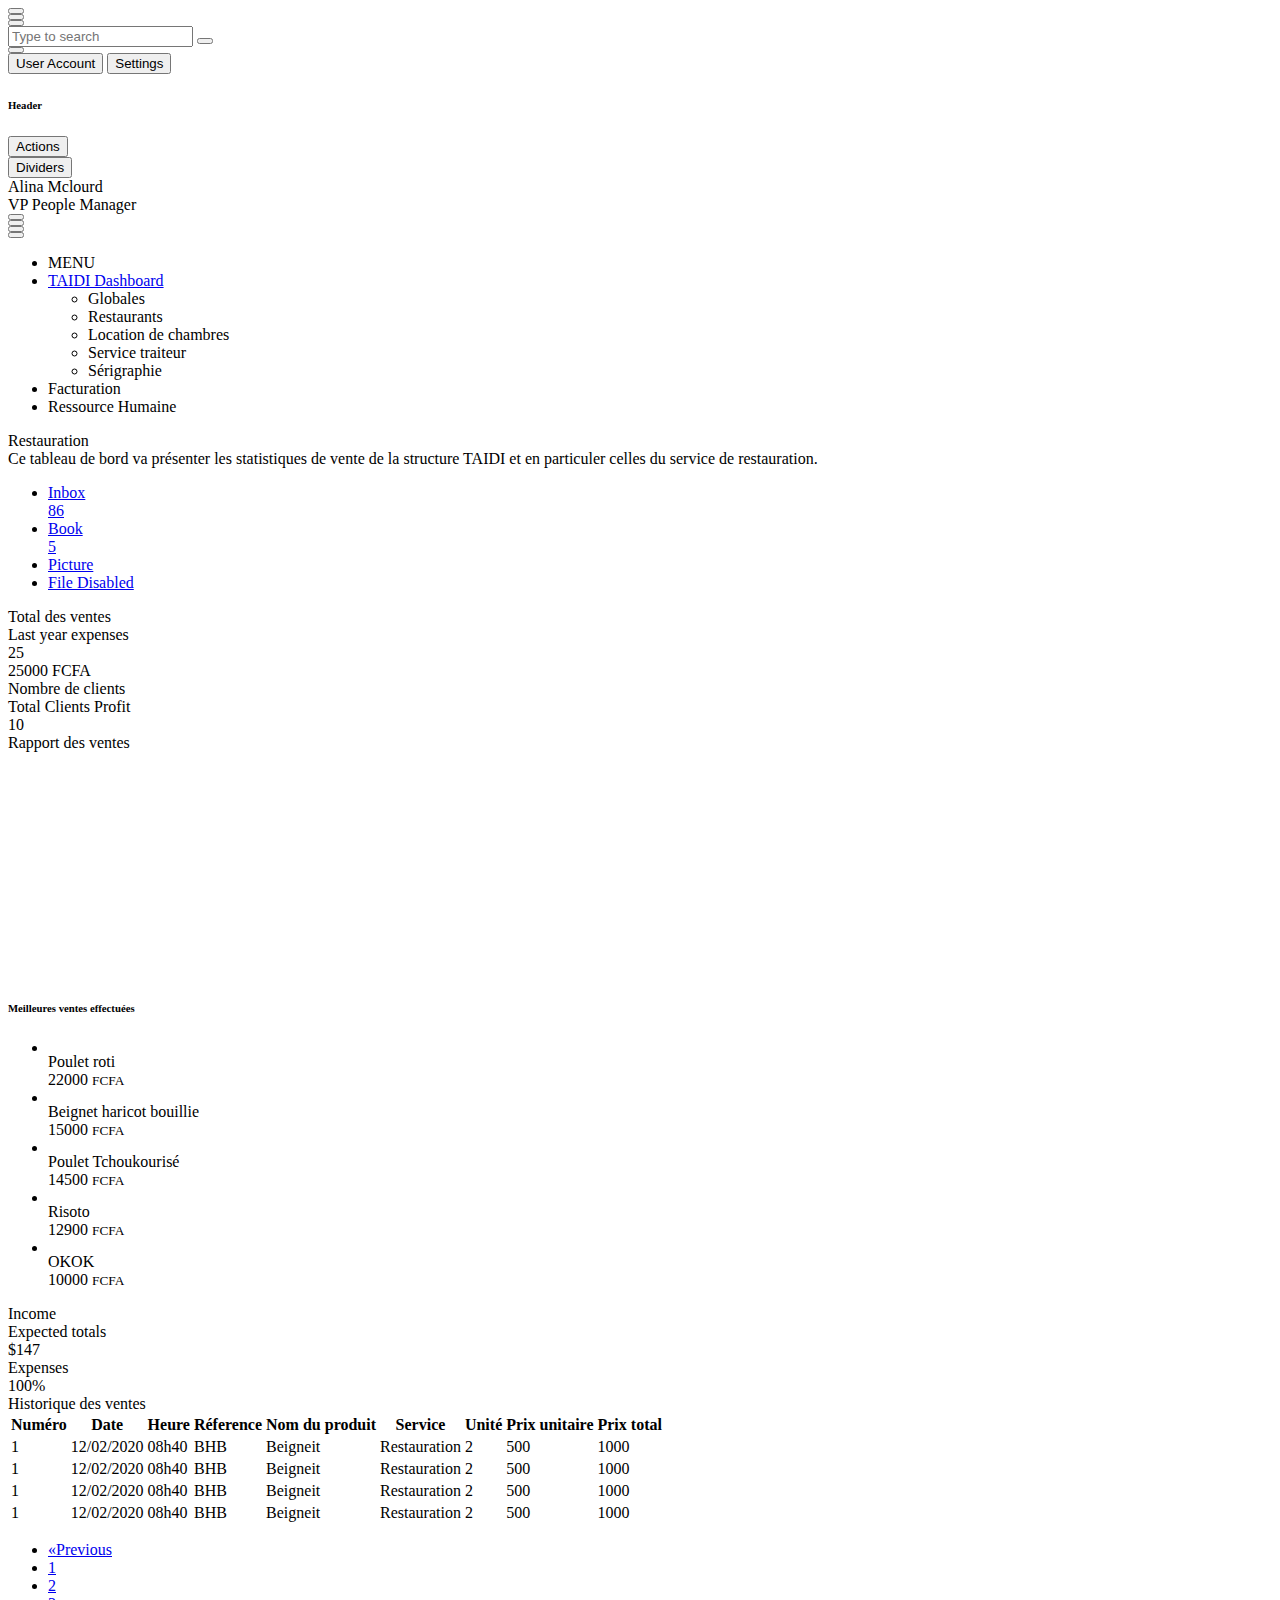
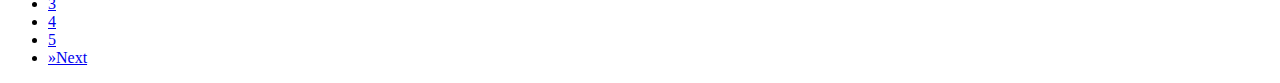
<file: src/main/resources/templates/traiteur.html>
<html lang="en" xmlns:th="http://www.w3.org/1999/xhtml">

<head>
    <meta charset="utf-8">
    <meta http-equiv="X-UA-Compatible" content="IE=edge">
    <meta http-equiv="Content-Language" content="en">
    <meta http-equiv="Content-Type" content="text/html; charset=utf-8"/>
    <title>TAIDI Dashboard.</title>
    <meta name="viewport" content="width=device-width, initial-scale=1, maximum-scale=1, user-scalable=no, shrink-to-fit=no" />
    <meta name="description" content="This is an example dashboard created using build-in elements and components.">
    <meta name="msapplication-tap-highlight" content="no">
    <!--
    =========================================================
    * ArchitectUI HTML Theme Dashboard - v1.0.0
    =========================================================
    * Product Page: https://dashboardpack.com
    * Copyright 2019 DashboardPack (https://dashboardpack.com)
    * Licensed under MIT (https://github.com/DashboardPack/architectui-html-theme-free/blob/master/LICENSE)
    =========================================================
    * The above copyright notice and this permission notice shall be included in all copies or substantial portions of the Software.
    -->
    <link th:href="@{main.css}" rel="stylesheet"></head>
<body>
<div class="app-container app-theme-white body-tabs-shadow fixed-sidebar fixed-header">
    <div class="app-header header-shadow">
        <div class="app-header__logo">
            <div class="logo-src"></div>
            <div class="header__pane ml-auto">
                <div>
                    <button type="button" class="hamburger close-sidebar-btn hamburger--elastic" data-class="closed-sidebar">
                            <span class="hamburger-box">
                                <span class="hamburger-inner"></span>
                            </span>
                    </button>
                </div>
            </div>
        </div>
        <div class="app-header__mobile-menu">
            <div>
                <button type="button" class="hamburger hamburger--elastic mobile-toggle-nav">
                        <span class="hamburger-box">
                            <span class="hamburger-inner"></span>
                        </span>
                </button>
            </div>
        </div>
        <div class="app-header__menu">
                <span>
                    <button type="button" class="btn-icon btn-icon-only btn btn-primary btn-sm mobile-toggle-header-nav">
                        <span class="btn-icon-wrapper">
                            <i class="fa fa-ellipsis-v fa-w-6"></i>
                        </span>
                    </button>
                </span>
        </div>    <div class="app-header__content">
        <div class="app-header-left">
            <div class="search-wrapper">
                <div class="input-holder">
                    <input type="text" class="search-input" placeholder="Type to search">
                    <button class="search-icon"><span></span></button>
                </div>
                <button class="close"></button>
            </div>
        </div>
        <div class="app-header-right">
            <div class="header-btn-lg pr-0">
                <div class="widget-content p-0">
                    <div class="widget-content-wrapper">
                        <div class="widget-content-left">
                            <div class="btn-group">
                                <a data-toggle="dropdown" aria-haspopup="true" aria-expanded="false" class="p-0 btn">
                                    <img width="42" class="rounded-circle" th:src="@{assets/images/avatars/1.jpg}" alt="">
                                    <i class="fa fa-angle-down ml-2 opacity-8"></i>
                                </a>
                                <div tabindex="-1" role="menu" aria-hidden="true" class="dropdown-menu dropdown-menu-right">
                                    <button type="button" tabindex="0" class="dropdown-item">User Account</button>
                                    <button type="button" tabindex="0" class="dropdown-item">Settings</button>
                                    <h6 tabindex="-1" class="dropdown-header">Header</h6>
                                    <button type="button" tabindex="0" class="dropdown-item">Actions</button>
                                    <div tabindex="-1" class="dropdown-divider"></div>
                                    <button type="button" tabindex="0" class="dropdown-item">Dividers</button>
                                </div>
                            </div>
                        </div>
                        <div class="widget-content-left  ml-3 header-user-info">
                            <div class="widget-heading">
                                Alina Mclourd
                            </div>
                            <div class="widget-subheading">
                                VP People Manager
                            </div>
                        </div>
                        <div class="widget-content-right header-user-info ml-3">
                            <button type="button" class="btn-shadow p-1 btn btn-primary btn-sm show-toastr-example">
                                <i class="fa text-white fa-calendar pr-1 pl-1"></i>
                            </button>
                        </div>
                    </div>
                </div>
            </div>        </div>
    </div>
    </div>

    <div class="app-main">
    <div class="app-sidebar sidebar-shadow">
        <div class="app-header__logo">
            <div class="logo-src"></div>
            <div class="header__pane ml-auto">
                <div>
                    <button type="button" class="hamburger close-sidebar-btn hamburger--elastic" data-class="closed-sidebar">
                                    <span class="hamburger-box">
                                        <span class="hamburger-inner"></span>
                                    </span>
                    </button>
                </div>
            </div>
        </div>
        <div class="app-header__mobile-menu">
            <div>
                <button type="button" class="hamburger hamburger--elastic mobile-toggle-nav">
                                <span class="hamburger-box">
                                    <span class="hamburger-inner"></span>
                                </span>
                </button>
            </div>
        </div>
        <div class="app-header__menu">
                        <span>
                            <button type="button" class="btn-icon btn-icon-only btn btn-primary btn-sm mobile-toggle-header-nav">
                                <span class="btn-icon-wrapper">
                                    <i class="fa fa-ellipsis-v fa-w-6"></i>
                                </span>
                            </button>
                        </span>
        </div>    <div class="scrollbar-sidebar">
        <div class="app-sidebar__inner">
            <ul class="vertical-nav-menu">
                <li class="app-sidebar__heading">MENU</li>
                <li>
                    <a href="../static/index.html" class="mm-active">
                        <i class="metismenu-icon pe-7s-diamond"></i>
                        TAIDI Dashboard
                        <i class="metismenu-state-icon pe-7s-angle-down caret-left"></i>
                    </a>

                    <ul>
                        <li>
                            <a th:href="@{/globales}">
                                <i class="metismenu-icon"></i>
                                Globales
                            </a>
                        </li>
                        <li>
                            <a th:href="@{/restaurant}">
                                <i class="metismenu-icon"></i>
                                Restaurants
                            </a>
                        </li>
                        <li>
                            <a th:href="@{/location}">
                                <i class="metismenu-icon">
                                </i>Location de chambres
                            </a>
                        </li>
                        <li>
                            <a th:href="@{/traiteur}" class="mm-active">
                                <i class="metismenu-icon">
                                </i>Service traiteur
                            </a>
                        </li>
                        <li>
                            <a th:href="@{/serigraphie}">
                                <i class="metismenu-icon">
                                </i>Sérigraphie
                            </a>
                        </li>


                    </ul>
                </li>
                <li>
                    <a th:href="@{/facturation}">
                        <i class="metismenu-icon pe-7s-ticket"></i>
                        Facturation
                    </a>
                </li>
                <li>
                    <a th:href="@{/gest_personnel}" >
                        <i class="metismenu-icon pe-7s-users"></i>
                        Ressource Humaine
                    </a>
                </li>
            </ul>
        </div>
    </div>
    </div>    <div class="app-main__outer">
    <div class="app-main__inner">
        <div class="app-page-title">
            <div class="page-title-wrapper">
                <div class="page-title-heading">
                    <div class="page-title-icon">
                        <i class="pe-7s-wine icon-gradient bg-mean-fruit">
                        </i>
                    </div>
                    <div>Restauration
                        <div class="page-title-subheading">Ce tableau de bord va présenter les statistiques de vente de la structure TAIDI et en particuler celles du service de restauration.
                        </div>
                    </div>
                </div>
                <div class="page-title-actions">

                    <div class="d-inline-block dropdown">
                        <div tabindex="-1" role="menu" aria-hidden="true" class="dropdown-menu dropdown-menu-right">
                            <ul class="nav flex-column">
                                <li class="nav-item">
                                    <a href="javascript:void(0);" class="nav-link">
                                        <i class="nav-link-icon lnr-inbox"></i>
                                        <span>
                                                            Inbox
                                                        </span>
                                        <div class="ml-auto badge badge-pill badge-secondary">86</div>
                                    </a>
                                </li>
                                <li class="nav-item">
                                    <a href="javascript:void(0);" class="nav-link">
                                        <i class="nav-link-icon lnr-book"></i>
                                        <span>
                                                            Book
                                                        </span>
                                        <div class="ml-auto badge badge-pill badge-danger">5</div>
                                    </a>
                                </li>
                                <li class="nav-item">
                                    <a href="javascript:void(0);" class="nav-link">
                                        <i class="nav-link-icon lnr-picture"></i>
                                        <span>
                                                            Picture
                                                        </span>
                                    </a>
                                </li>
                                <li class="nav-item">
                                    <a disabled href="javascript:void(0);" class="nav-link disabled">
                                        <i class="nav-link-icon lnr-file-empty"></i>
                                        <span>
                                                            File Disabled
                                                        </span>
                                    </a>
                                </li>
                            </ul>
                        </div>
                    </div>
                </div>    </div>
        </div>            <div class="row">
        <div class="col-md-6 col-xl-4">
            <div class="card mb-3 widget-content bg-midnight-bloom">
                <div class="widget-content-wrapper text-white">
                    <div class="widget-content-left">
                        <div class="widget-heading">Total des ventes</div>
                        <div class="widget-subheading">Last year expenses</div>
                    </div>
                    <div class="widget-content-right">
                        <div class="widget-numbers text-white"><span>25</span></div>
                        <div ><span>25000 FCFA</span></div>
                    </div>
                </div>
            </div>
        </div>
        <div class="col-md-6 col-xl-4">
            <div class="card mb-3 widget-content bg-arielle-smile">
                <div class="widget-content-wrapper text-white">
                    <div class="widget-content-left">
                        <div class="widget-heading">Nombre de clients</div>
                        <div class="widget-subheading">Total Clients Profit</div>
                    </div>
                    <div class="widget-content-right">
                        <div class="widget-numbers text-white"><span>10</span></div>
                    </div>
                </div>
            </div>
        </div>
    </div>
        <div class="row">
            <div class="col-md-12">
                <div class="mb-3 card">
                    <div class="card-header-tab card-header-tab-animation card-header">
                        <div class="card-header-title">
                            <i class="header-icon lnr-apartment icon-gradient bg-love-kiss"> </i>
                            Rapport des ventes
                        </div>

                    </div>
                    <div class="card-body">
                        <div class="tab-content">
                            <div class="tab-pane fade show active" id="tabs-eg-77">
                                <div class="card mb-3 widget-chart widget-chart2 text-left w-100">
                                    <div class="widget-chat-wrapper-outer">
                                        <div class="widget-chart-wrapper widget-chart-wrapper-lg opacity-10 m-0">
                                            <canvas id="chart-area" style="display: block; width: 450px; height: 225px;" width="450" height="225" class="chartjs-render-monitor"></canvas>
                                        </div>
                                    </div>
                                </div>
                                <h6 class="text-muted text-uppercase font-size-md opacity-5 font-weight-normal">Meilleures ventes effectuées</h6>
                                <div class="scroll-area-sm">
                                    <div class="scrollbar-container">
                                        <ul class="rm-list-borders rm-list-borders-scroll list-group list-group-flush">
                                            <li class="list-group-item">
                                                <div class="widget-content p-0">
                                                    <div class="widget-content-wrapper">
                                                        <div class="widget-content-left mr-3">
                                                            <img width="42" class="rounded-circle" th:src="@{assets/images/avatars/beignet.jpg}" alt="">
                                                        </div>
                                                        <div class="widget-content-left">
                                                            <div class="widget-heading">Poulet roti</div>
                                                        </div>
                                                        <div class="widget-content-right">
                                                            <div class="font-size-xlg text-muted">

                                                                <span>22000</span>
                                                                <small class="opacity-5 pr-1">FCFA</small>
                                                                <small class="text-danger pl-2">
                                                                    <i class="fa fa-angle-down"></i>
                                                                </small>
                                                            </div>
                                                        </div>
                                                    </div>
                                                </div>
                                            </li>
                                            <li class="list-group-item">
                                                <div class="widget-content p-0">
                                                    <div class="widget-content-wrapper">
                                                        <div class="widget-content-left mr-3">
                                                            <img width="42" class="rounded-circle" th:src="@{assets/images/avatars/chambre.jpg}" alt="">
                                                        </div>
                                                        <div class="widget-content-left">
                                                            <div class="widget-heading">Beignet haricot bouillie</div>
                                                        </div>
                                                        <div class="widget-content-right">
                                                            <div class="font-size-xlg text-muted">
                                                                <span>15000</span>
                                                                <small class="opacity-5 pr-1">FCFA</small>
                                                                <small class="text-success pl-2">
                                                                    <i class="fa fa-angle-up"></i>
                                                                </small>
                                                            </div>
                                                        </div>
                                                    </div>
                                                </div>
                                            </li>
                                            <li class="list-group-item">
                                                <div class="widget-content p-0">
                                                    <div class="widget-content-wrapper">
                                                        <div class="widget-content-left mr-3">
                                                            <img width="42" class="rounded-circle" th:src="@{assets/images/avatars/poulet.jpg}" alt="">
                                                        </div>
                                                        <div class="widget-content-left">
                                                            <div class="widget-heading">Poulet Tchoukourisé</div>
                                                        </div>
                                                        <div class="widget-content-right">
                                                            <div class="font-size-xlg text-muted">
                                                                <span>14500</span>
                                                                <small class="opacity-5 pr-1">FCFA</small>
                                                                <small class="text-warning pl-2">
                                                                    <i class="fa fa-dot-circle"></i>
                                                                </small>
                                                            </div>
                                                        </div>
                                                    </div>
                                                </div>
                                            </li>
                                            <li class="list-group-item">
                                                <div class="widget-content p-0">
                                                    <div class="widget-content-wrapper">
                                                        <div class="widget-content-left mr-3">
                                                            <img width="42" class="rounded-circle" th:src="@{assets/images/avatars/couvert.jpg}" alt="">
                                                        </div>
                                                        <div class="widget-content-left">
                                                            <div class="widget-heading">Risoto</div>
                                                        </div>
                                                        <div class="widget-content-right">
                                                            <div class="font-size-xlg text-muted">
                                                                <span>12900</span>
                                                                <small class="opacity-5 pr-1">FCFA</small>
                                                                <small class="text-danger pl-2">
                                                                    <i class="fa fa-angle-down"></i>
                                                                </small>
                                                            </div>
                                                        </div>
                                                    </div>
                                                </div>
                                            </li>
                                            <li class="list-group-item">
                                                <div class="widget-content p-0">
                                                    <div class="widget-content-wrapper">
                                                        <div class="widget-content-left mr-3">
                                                            <img width="42" class="rounded-circle" th:src="@{assets/images/avatars/couvert.jpg}" alt="">
                                                        </div>
                                                        <div class="widget-content-left">
                                                            <div class="widget-heading">OKOK</div>
                                                        </div>
                                                        <div class="widget-content-right">
                                                            <div class="font-size-xlg text-muted">
                                                                <span>10000</span>
                                                                <small class="opacity-5 pr-1">FCFA</small>
                                                                <small class="text-success pl-2">
                                                                    <i class="fa fa-angle-up"></i>
                                                                </small>
                                                            </div>
                                                        </div>
                                                    </div>
                                                </div>
                                            </li>
                                        </ul>
                                    </div>
                                </div>
                            </div>
                        </div>
                    </div>
                </div>
            </div>

        </div>
        <div class="row">

            <div class="d-xl-none d-lg-block col-md-6 col-xl-4">
                <div class="card mb-3 widget-content">
                    <div class="widget-content-outer">
                        <div class="widget-content-wrapper">
                            <div class="widget-content-left">
                                <div class="widget-heading">Income</div>
                                <div class="widget-subheading">Expected totals</div>
                            </div>
                            <div class="widget-content-right">
                                <div class="widget-numbers text-focus">$147</div>
                            </div>
                        </div>
                        <div class="widget-progress-wrapper">
                            <div class="progress-bar-sm progress-bar-animated-alt progress">
                                <div class="progress-bar bg-info" role="progressbar" aria-valuenow="54" aria-valuemin="0" aria-valuemax="100" style="width: 54%;"></div>
                            </div>
                            <div class="progress-sub-label">
                                <div class="sub-label-left">Expenses</div>
                                <div class="sub-label-right">100%</div>
                            </div>
                        </div>
                    </div>
                </div>
            </div>
        </div>
        <div class="row">
            <div class="col-md-12">
                <div class="main-card mb-3 card">
                    <div class="card-header">Historique des ventes
                    </div>
                    <div class="table-responsive">
                        <table class="align-middle mb-0 table table-borderless table-striped table-hover">
                            <thead>
                            <tr>
                                <th class="text-center">Numéro</th>
                                <th class="text-center">Date</th>
                                <th class="text-center">Heure</th>
                                <th class="text-center">Réference</th>
                                <th>Nom du produit</th>
                                <th class="text-center">Service</th>
                                <th class="text-center">Unité</th>
                                <th class="text-center">Prix unitaire</th>
                                <th class="text-center">Prix total</th>
                            </tr>
                            </thead>
                            <tbody>

                            <tr>
                                <td class="text-center text-muted">1</td>
                                <td class="text-center">12/02/2020</td>
                                <td class="text-center">08h40</td>
                                <td class="text-center">BHB</td>
                                <td>
                                    <div class="widget-content p-0">
                                        <div class="widget-content-wrapper">
                                            <div class="widget-content-left mr-3">
                                                <div class="widget-content-left">
                                                    <img width="40" class="rounded-circle" th:src="@{assets/images/avatars/beignet.jpg}" alt="">
                                                </div>
                                            </div>
                                            <div class="widget-content-left flex2">
                                                <div class="widget-heading">Beigneit</div>
                                            </div>
                                        </div>
                                    </div>
                                </td>
                                <td class="text-center">Restauration</td>
                                <td class="text-center">2</td>
                                <td class="text-center">500</td>
                                <td class="text-center">1000</td>
                            </tr>

                            <tr>
                                <td class="text-center text-muted">1</td>
                                <td class="text-center">12/02/2020</td>
                                <td class="text-center">08h40</td>
                                <td class="text-center">BHB</td>
                                <td>
                                    <div class="widget-content p-0">
                                        <div class="widget-content-wrapper">
                                            <div class="widget-content-left mr-3">
                                                <div class="widget-content-left">
                                                    <img width="40" class="rounded-circle" th:src="@{assets/images/avatars/beignet.jpg}" alt="">
                                                </div>
                                            </div>
                                            <div class="widget-content-left flex2">
                                                <div class="widget-heading">Beigneit</div>
                                            </div>
                                        </div>
                                    </div>
                                </td>
                                <td class="text-center">Restauration</td>
                                <td class="text-center">2</td>
                                <td class="text-center">500</td>
                                <td class="text-center">1000</td>
                            </tr>

                            <tr>
                                <td class="text-center text-muted">1</td>
                                <td class="text-center">12/02/2020</td>
                                <td class="text-center">08h40</td>
                                <td class="text-center">BHB</td>
                                <td>
                                    <div class="widget-content p-0">
                                        <div class="widget-content-wrapper">
                                            <div class="widget-content-left mr-3">
                                                <div class="widget-content-left">
                                                    <img width="40" class="rounded-circle" th:src="@{assets/images/avatars/beignet.jpg}" alt="">
                                                </div>
                                            </div>
                                            <div class="widget-content-left flex2">
                                                <div class="widget-heading">Beigneit</div>
                                            </div>
                                        </div>
                                    </div>
                                </td>
                                <td class="text-center">Restauration</td>
                                <td class="text-center">2</td>
                                <td class="text-center">500</td>
                                <td class="text-center">1000</td>
                            </tr>

                            <tr>
                                <td class="text-center text-muted">1</td>
                                <td class="text-center">12/02/2020</td>
                                <td class="text-center">08h40</td>
                                <td class="text-center">BHB</td>
                                <td>
                                    <div class="widget-content p-0">
                                        <div class="widget-content-wrapper">
                                            <div class="widget-content-left mr-3">
                                                <div class="widget-content-left">
                                                    <img width="40" class="rounded-circle" th:src="@{assets/images/avatars/beignet.jpg}" alt="">
                                                </div>
                                            </div>
                                            <div class="widget-content-left flex2">
                                                <div class="widget-heading">Beigneit</div>
                                            </div>
                                        </div>
                                    </div>
                                </td>
                                <td class="text-center">Restauration</td>
                                <td class="text-center">2</td>
                                <td class="text-center">500</td>
                                <td class="text-center">1000</td>
                            </tr>
                            </tbody>
                        </table>
                    </div>
                    <div class="d-block text-center card-footer">

                        <nav class="nav-p" aria-label="Page navigation example">
                            <ul class="pagination">
                                <li class="page-item"><a href="javascript:void(0);" class="page-link" aria-label="Previous"><span aria-hidden="true">«</span><span class="sr-only">Previous</span></a></li>
                                <li class="page-item active"><a href="javascript:void(0);" class="page-link">1</a></li>
                                <li class="page-item"><a href="javascript:void(0);" class="page-link">2</a></li>
                                <li class="page-item"><a href="javascript:void(0);" class="page-link">3</a></li>
                                <li class="page-item"><a href="javascript:void(0);" class="page-link">4</a></li>
                                <li class="page-item"><a href="javascript:void(0);" class="page-link">5</a></li>
                                <li class="page-item"><a href="javascript:void(0);" class="page-link" aria-label="Next"><span aria-hidden="true">»</span><span class="sr-only">Next</span></a></li>
                            </ul>
                        </nav>
                    </div>
                </div>
            </div>
        </div>
    </div>
</div>
    <script src="http://maps.google.com/maps/api/js?sensor=true"></script>
</div>
</div>
<script type="text/javascript" th:src="@{assets/scripts/main.js}"></script></body>
</html>
</file>
